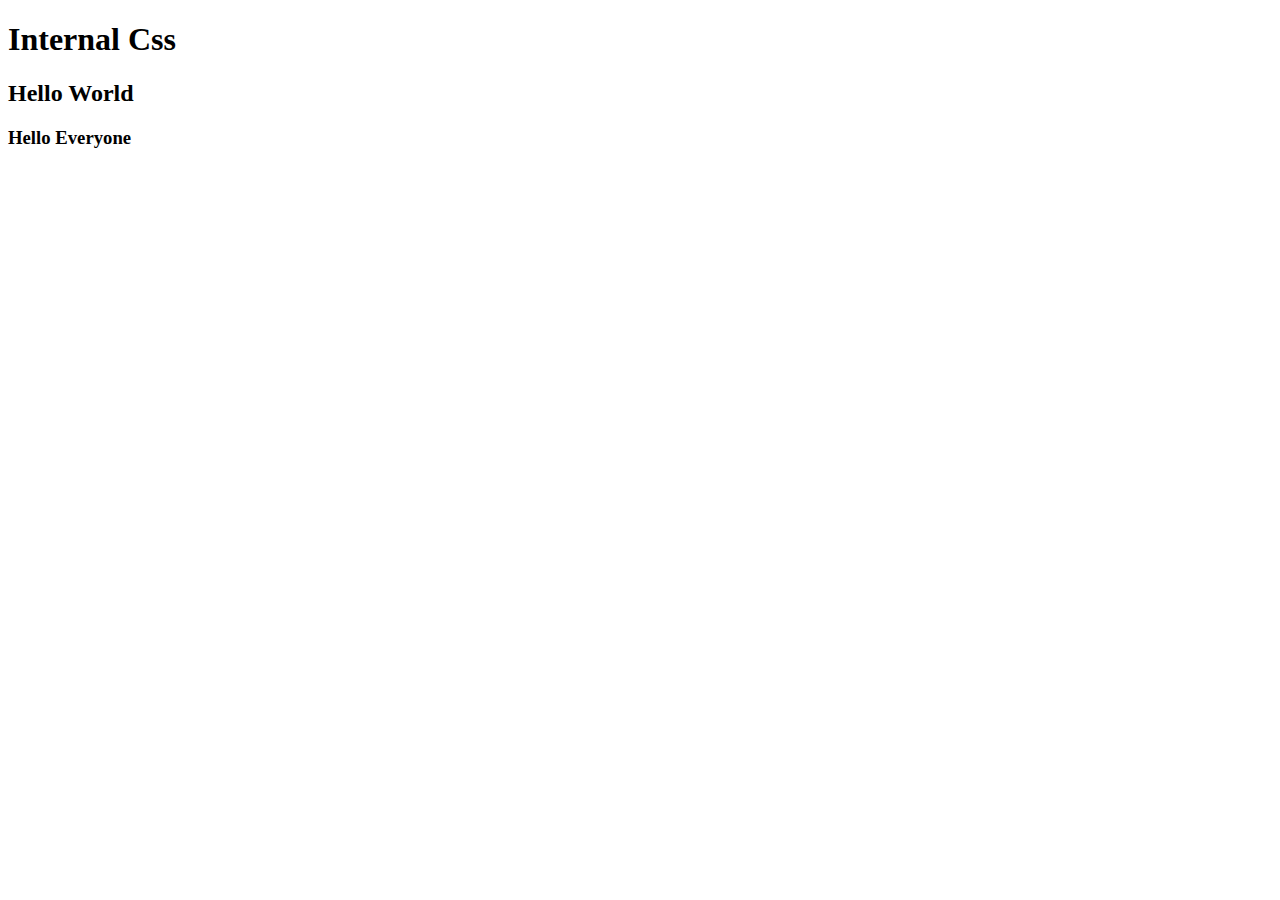
<file: class01/index.html>
<!DOCTYPE html>
<html lang="en">
<head>
    <meta charset="UTF-8">
    <meta name="viewport" content="width=device-width, initial-scale=1.0">
    <title>Document</title>
    <link rel="stylesheet" href="style.css">
    <!-- <style>
        h1{
            color: blue;
        }
    </style> -->
</head>
<body>
    <h1 class="heading">Internal Css</h1>
    <h2 class="heading">Hello World</h2>
    <h3>Hello Everyone</h3>

    <!-- <p id="para">Lorem ipsum <span>dolor sit amet </span>consectetur adipisicing elit. Perspiciatis eveniet nesciunt facilis consequuntur quam excepturi magni aspernatur provident est magnam sunt, libero error debitis qui reprehenderit repudiandae explicabo ipsum iste.</p> -->
    <!-- <ul>
        <li>unorder list</li>
    </ul> -->
</body>
</html>
</file>
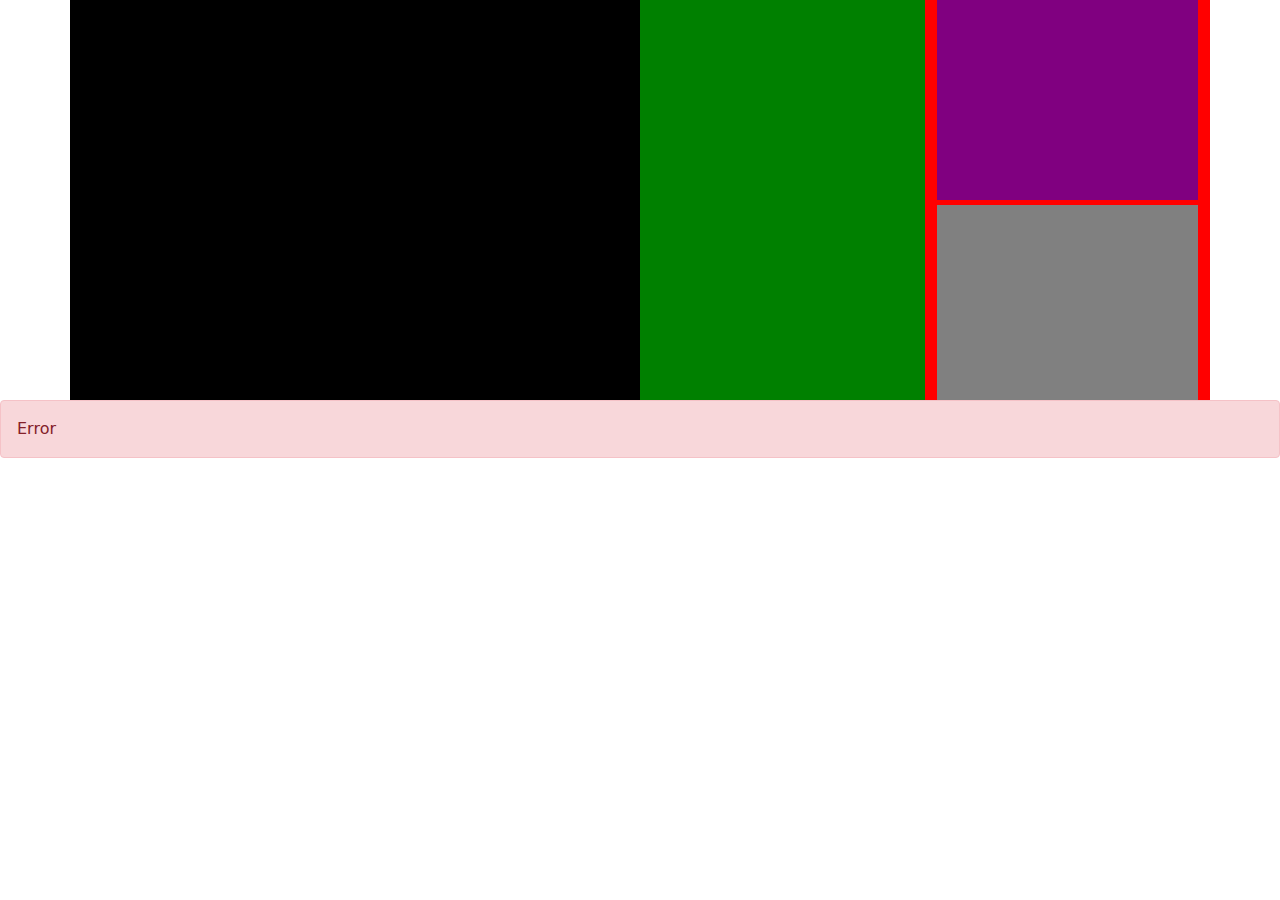
<file: class012/index.html>
<!DOCTYPE html>
<html lang="en">
<head>
    <meta charset="UTF-8">
    <meta name="viewport" content="width=device-width, initial-scale=1.0">
    <title>Document</title>
    <link rel="stylesheet" href="style.css">
    <link rel="stylesheet" href="bootstrp.css">
    <script src="https://cdn.jsdelivr.net/npm/@popperjs/core@2.9.2/dist/umd/popper.min.js" integrity="sha384-IQsoLXl5PILFhosVNubq5LC7Qb9DXgDA9i+tQ8Zj3iwWAwPtgFTxbJ8NT4GN1R8p" crossorigin="anonymous"></script>
<script src="https://cdn.jsdelivr.net/npm/bootstrap@5.0.2/dist/js/bootstrap.min.js" integrity="sha384-cVKIPhGWiC2Al4u+LWgxfKTRIcfu0JTxR+EQDz/bgldoEyl4H0zUF0QKbrJ0EcQF" crossorigin="anonymous"></script>
</head>
<body>
    <!-- <div class="container box">
    <div class="row box1">
        <div class="col-sm-12 col-md-6 col-lg-4 box2">

        </div>
        <div class="col-sm-12 col-md-6 col-lg-8 box3">

        </div>
        <div class="col-12 col-sm-12 col-md-6 col-lg-3 box4">

        </div>
        <div class="col-12 col-sm-12 col-md-6 col-lg-3 box5">

        </div>
        
    </div>
    </div> -->
<div class="container">
    <div class="row">
        <div class="col-lg-6 one">

        </div>

        <div class="col-lg-3 two">

        </div>

        <div class="col-lg-3 three">
        
                <div class="col four">

                </div>

                <div class="col  five">

                </div>
           
        </div>
    </div>

</div>

<div class="alert alert-danger" role="alert">
Error
  </div>
</body>
</html>
</file>
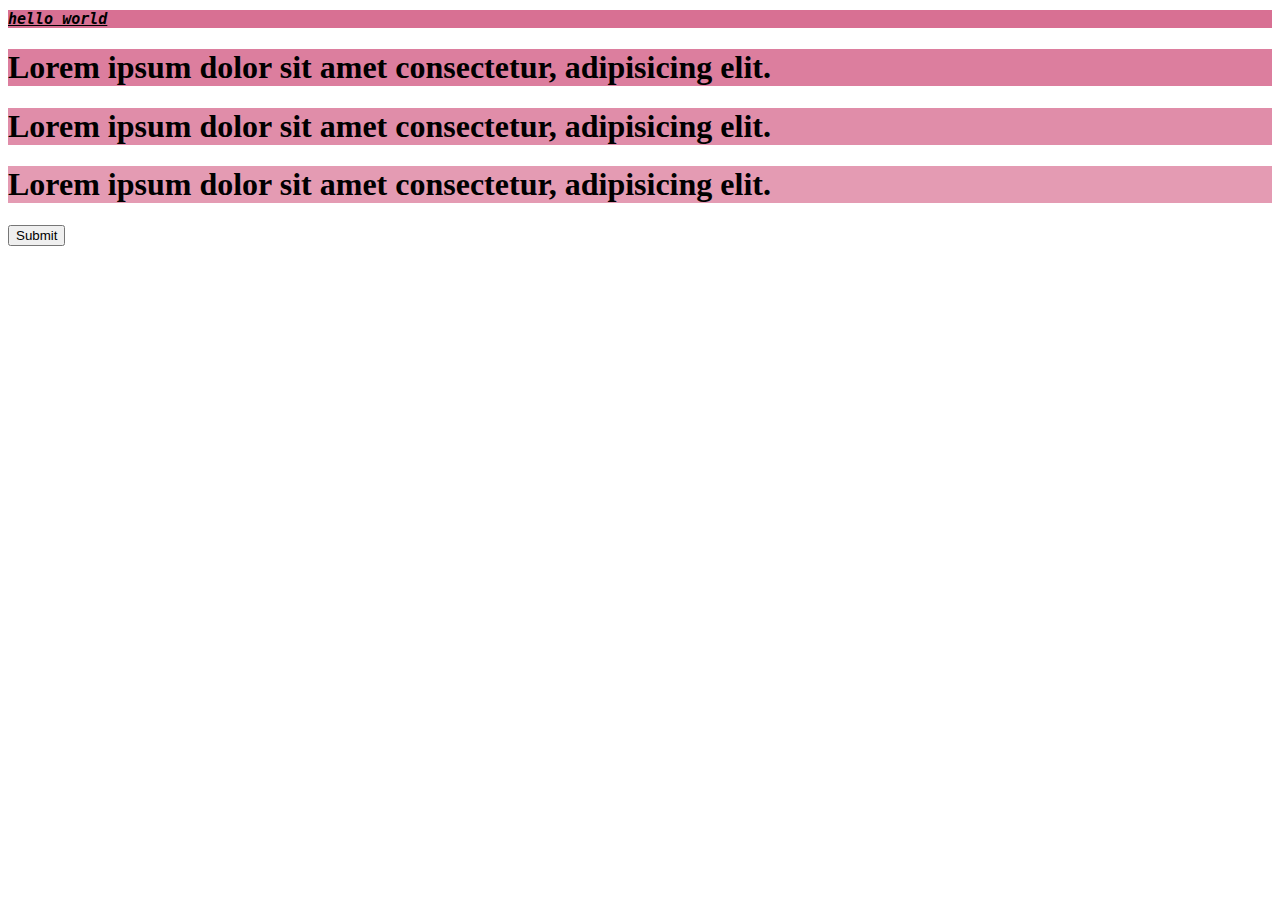
<file: class02/index.html>
<!DOCTYPE html>
<html lang="en">
<head>
    <meta charset="UTF-8">
    <meta name="viewport" content="width=device-width, initial-scale=1.0">
    <title>Document</title>
    <link rel="stylesheet" href="style.css">
</head>
<body>
    <h1 class="heading1">HELLO WORLD</h1>
    <h1 class="heading2">Lorem ipsum dolor sit amet consectetur, adipisicing elit.</h1>
    <h1 class="heading3">Lorem ipsum dolor sit amet consectetur, adipisicing elit.</h1>
    <h1 class="heading4">Lorem ipsum dolor sit amet consectetur, adipisicing elit.</h1>
    <button id="btn">Submit</button>
</body>
</html>
</file>
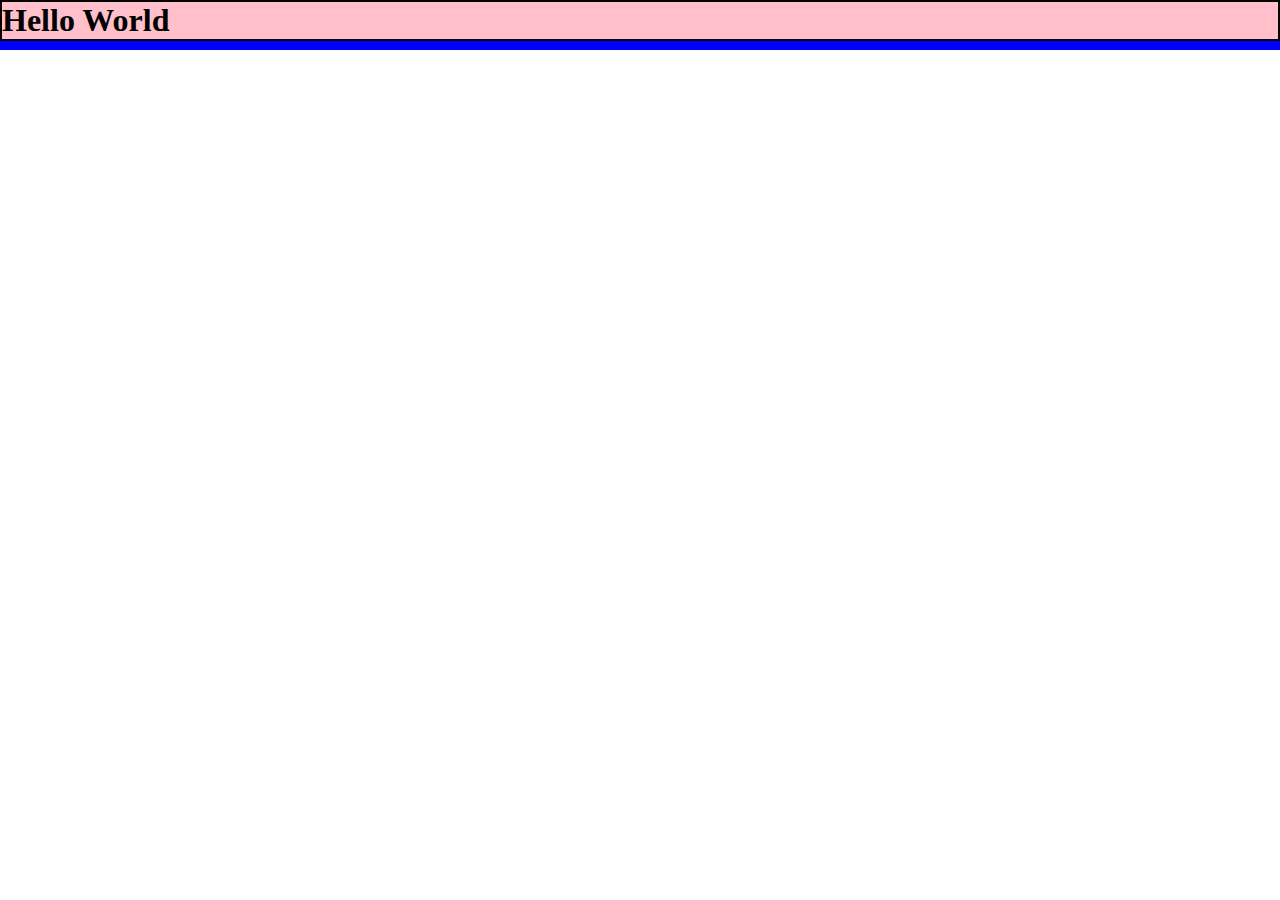
<file: class03/index.html>
<!DOCTYPE html>
<html lang="en">
<head>
    <meta charset="UTF-8">
    <meta name="viewport" content="width=device-width, initial-scale=1.0">
    <title>Document</title>
    <link rel="stylesheet" href="style.css">
    
</head>
<body>
    <!-- <img src="https://img-cdn.pixlr.com/image-generator/history/65bb506dcb310754719cf81f/ede935de-1138-4f66-8ed7-44bd16efc709/medium.webp" height="50px" width="50px" alt="">
    Lorem ipsum, dolor sit amet consectetur adipisicing elit. Minus commodi consequatur quis necessitatibus esse soluta perspiciatis aperiam neque optio aliquam! -->
    <!-- <p >
        Lorem ipsum, dolor sit amet consectetur adipisicing elit. Minus commodi consequatur quis necessitatibus esse soluta perspiciatis aperiam neque optio aliquam!
    </p>
    <h1>Oxygen</h1>
    <p class="heading">
        Lorem ipsum, dolor sit amet consectetur adipisicing elit. Minus commodi consequatur quis necessitatibus esse soluta perspiciatis aperiam neque optio aliquam!
    </p>
    <input type="text" placeholder="name">
    <button>Login</button> -->

    
    <div class="box">
        
        <h1 class="heading1">Hello World</h1>
    </div>
</body>
</html>
</file>
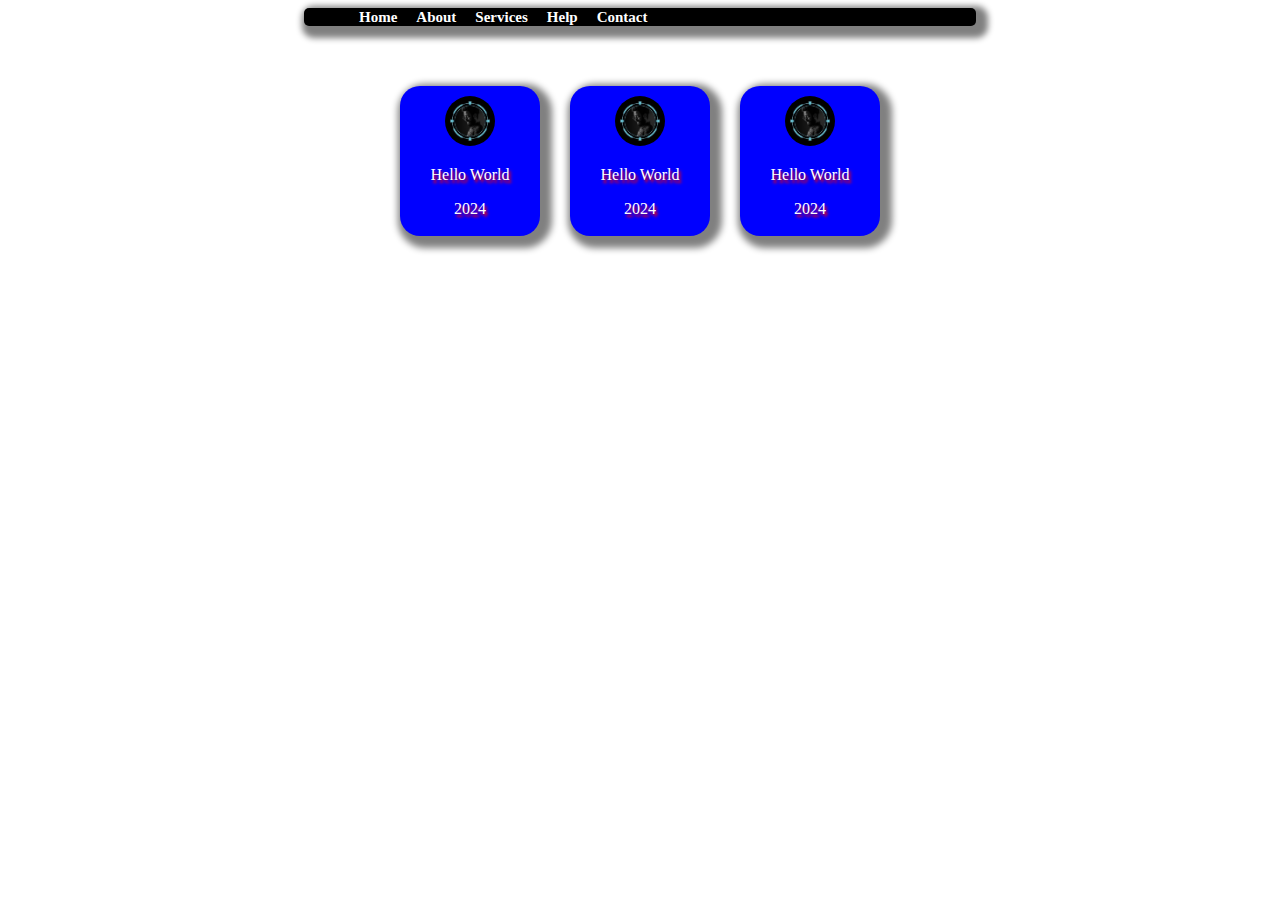
<file: class04/index.html>
<!DOCTYPE html>
<html lang="en">
<head>
    <meta charset="UTF-8">
    <meta name="viewport" content="width=device-width, initial-scale=1.0">
    <title>Document</title>
    <link rel="stylesheet" href="style.css">
</head>
<body>
    <!-- <p>
        Lorem ipsum dolor sit amet consectetur adipisicing elit. Deserunt sed explicabo minima adipisci blanditiis voluptas in molestias, magnam placeat minus sit illo a eum eaque non maxime incidunt aliquid aliquam consequuntur delectus porro quae nemo vero? Sit quas hic fuga molestias nostrum voluptatum cum sed dolorem vel, numquam ipsam nulla. Lorem ipsum dolor sit amet consectetur adipisicing elit. Explicabo, asperiores. Non ducimus eius sed nostrum maxime molestiae minus odit accusantium minima dolor? Dolores commodi quas est officia quos cupiditate dignissimos officiis quia magnam? Saepe eaque quasi soluta dolor minima labore. Quae explicabo autem quisquam cumque aliquam tempora deleniti voluptas repudiandae.
    </p> -->

    <!-- <div class="box">
        <h1>Hello World</h1>
    </div> -->
    <!-- <ul>
        <li>Home</li>
        <li class="about">About</li>
        <li>Services</li>
        <li>Contact US</li>
    </ul> -->
    <!-- <table>

        <tr>
            <td style="width: 25%;">
                <div>
                    <div><h1>Watch Aj News</h1></div>
                    <hr>
                    <div>2024</div>
                    <hr>
                    <div>Hello world</div>
                </div>
            </td>
            <td style="width: 50%;">
                <div>
                    <img style="height: 50px; width: 50px;" src="https://img-cdn.pixlr.com/image-generator/history/65bb506dcb310754719cf81f/ede935de-1138-4f66-8ed7-44bd16efc709/medium.webp" alt="">
                    <p>18-7-2024</p>
                </div>
            </td>
            <td style="width: 25%;">
                <div>
                    <div><h1>hsdjd</h1></div>
                    <hr>
                    <div>Hello</div>
                    <hr>
                    <div>hello 2024</div>
                </div>
            </td>
        </tr>
        
    </table> -->

    <div>
        <div class="header">
            <ul>
                <li>Home</li>
                <li>About</li>
                <li>Services</li>
                <li>Help</li>
                <li>Contact</li>
            </ul>
        </div>

        <div class="card-box">
            <div class="card">
                <div>
                    <img src="[data-uri]" alt="">
                </div>
                <p>Hello World</p>
                    <p>2024</p>
            </div>
    
            <div class="card">
                <div>
                    <img src="[data-uri]" alt="">
                </div>
                <p>Hello World</p>
                    <p>2024</p>
            </div>
    
            <div class="card">
                <div>
                    <img src="[data-uri]" alt="">
                </div>
                <p>Hello World</p>
                    <p>2024</p>
            </div>
        </div>
    </div>
</body>
</html>
</file>
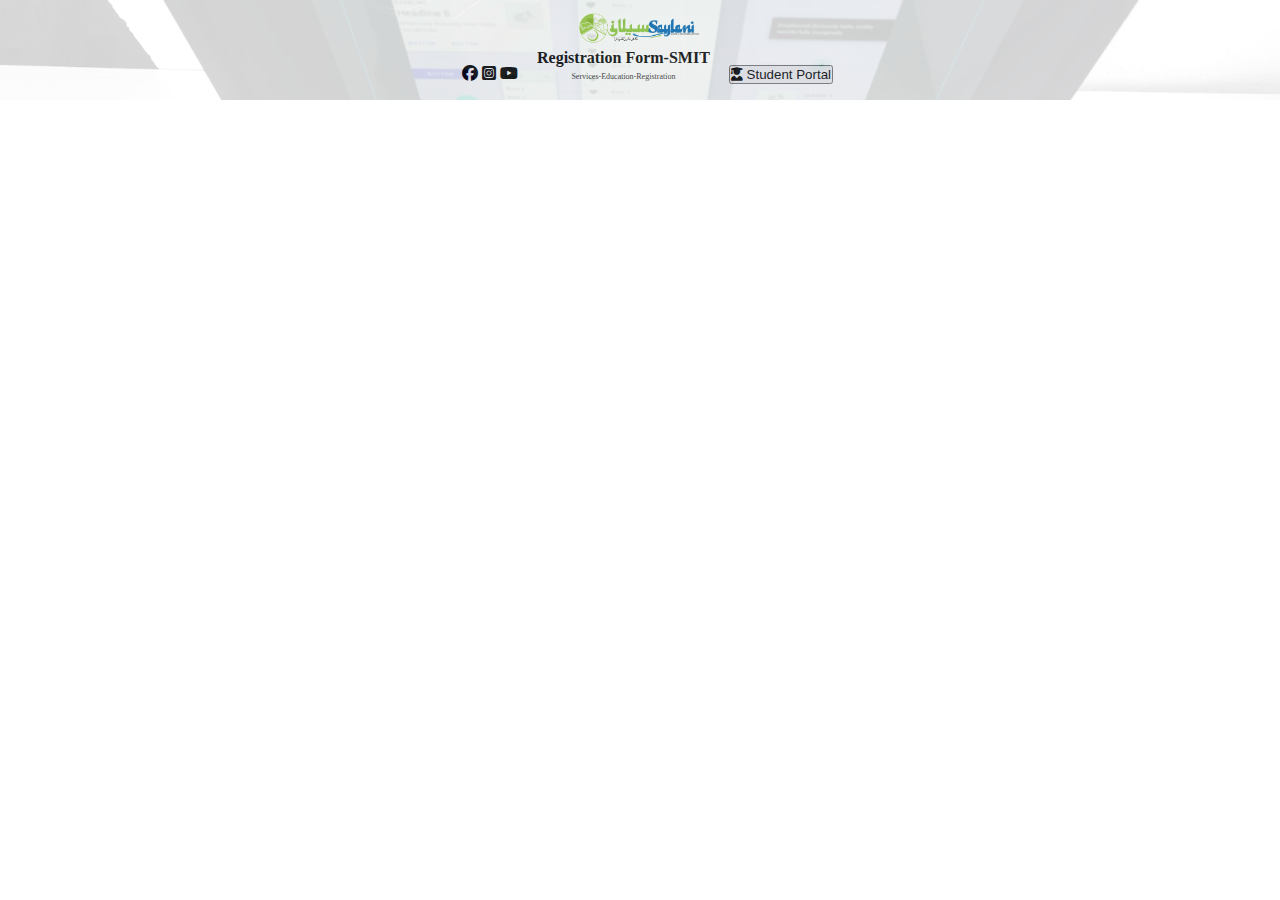
<file: class07/index.html>
<!DOCTYPE html>
<html lang="en">
<head>
    <meta charset="UTF-8">
    <meta name="viewport" content="width=device-width, initial-scale=1.0">
    <title>Document</title>
    <link rel="stylesheet" href="style.css">
    <link rel="stylesheet" href="https://cdnjs.cloudflare.com/ajax/libs/font-awesome/6.6.0/css/all.min.css">
</head>
<body>
    <div class="main-header">
    </div>

    <div class="main">
        <div class="logo">
            <img src="./logo.22bf709605809177256c.png" alt="">
        </div>
        <div class="text">
            <div class="icons">
                <i class="fa-brands fa-facebook"></i>
                <i class="fa-brands fa-square-instagram"></i>
                <i class="fa-brands fa-youtube"></i>
            </div>
            <div class="heading">
                <h1>Registration Form-SMIT</h1>
                <p>Services-Education-Registration</p>
            </div>
            <div class="btn">
                <button><i class="fa-solid fa-user-graduate"></i> Student Portal</button>
            </div>
        </div>
    </div>
</body>
</html>
</file>
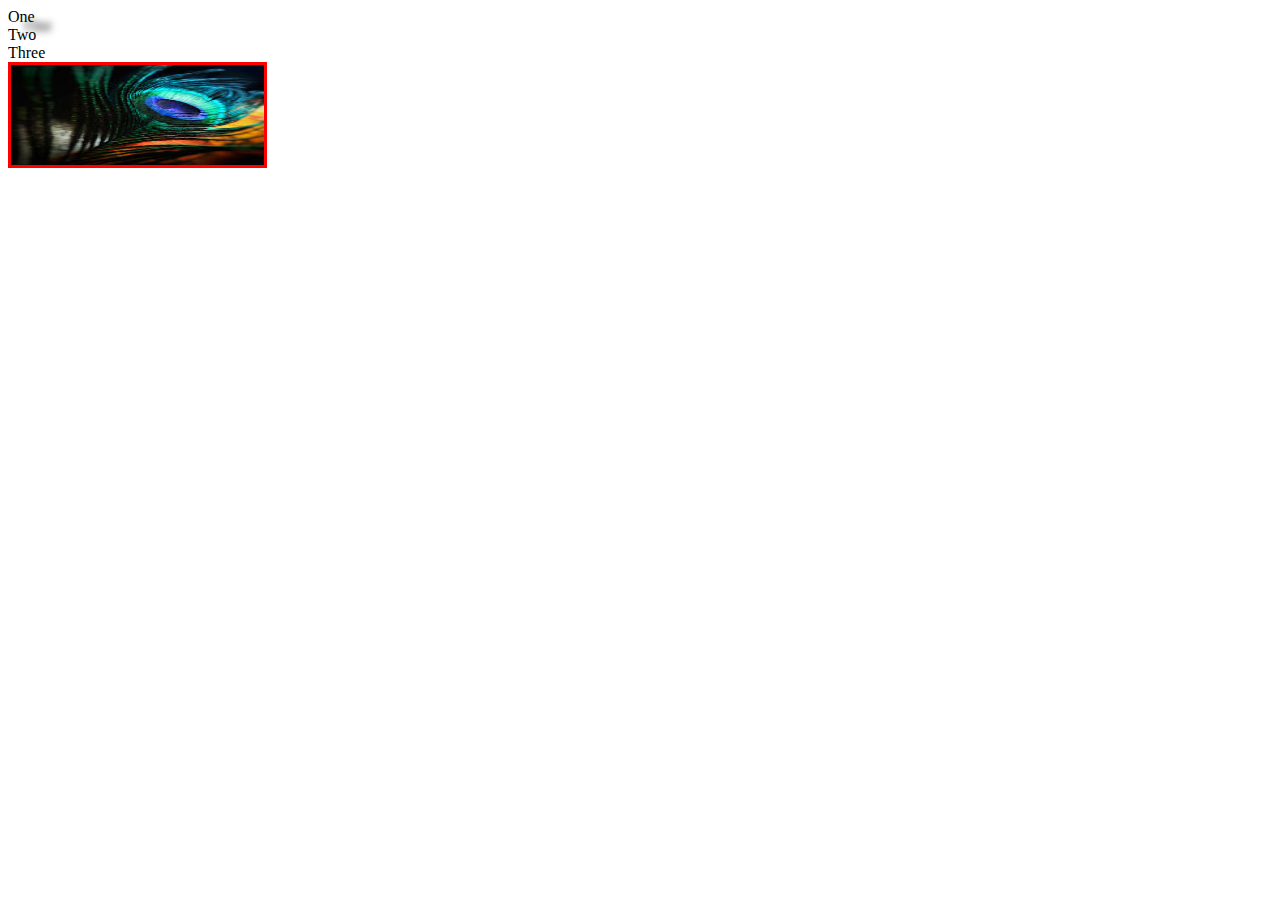
<file: class08/index.html>
<!DOCTYPE html>
<html lang="en">
<head>
    <meta charset="UTF-8">
    <meta name="viewport" content="width=device-width, initial-scale=1.0">
    <title>Document</title>
    <link rel="stylesheet" href="style.css">


</head>
<body>
 <div class="box">
    <div class="cards one">One</div>
    <div class="cards two">Two</div>
    <div class="cards three">Three</div>
 </div>

 <img src="[data-uri]" alt="">

</body>
</html>
</file>
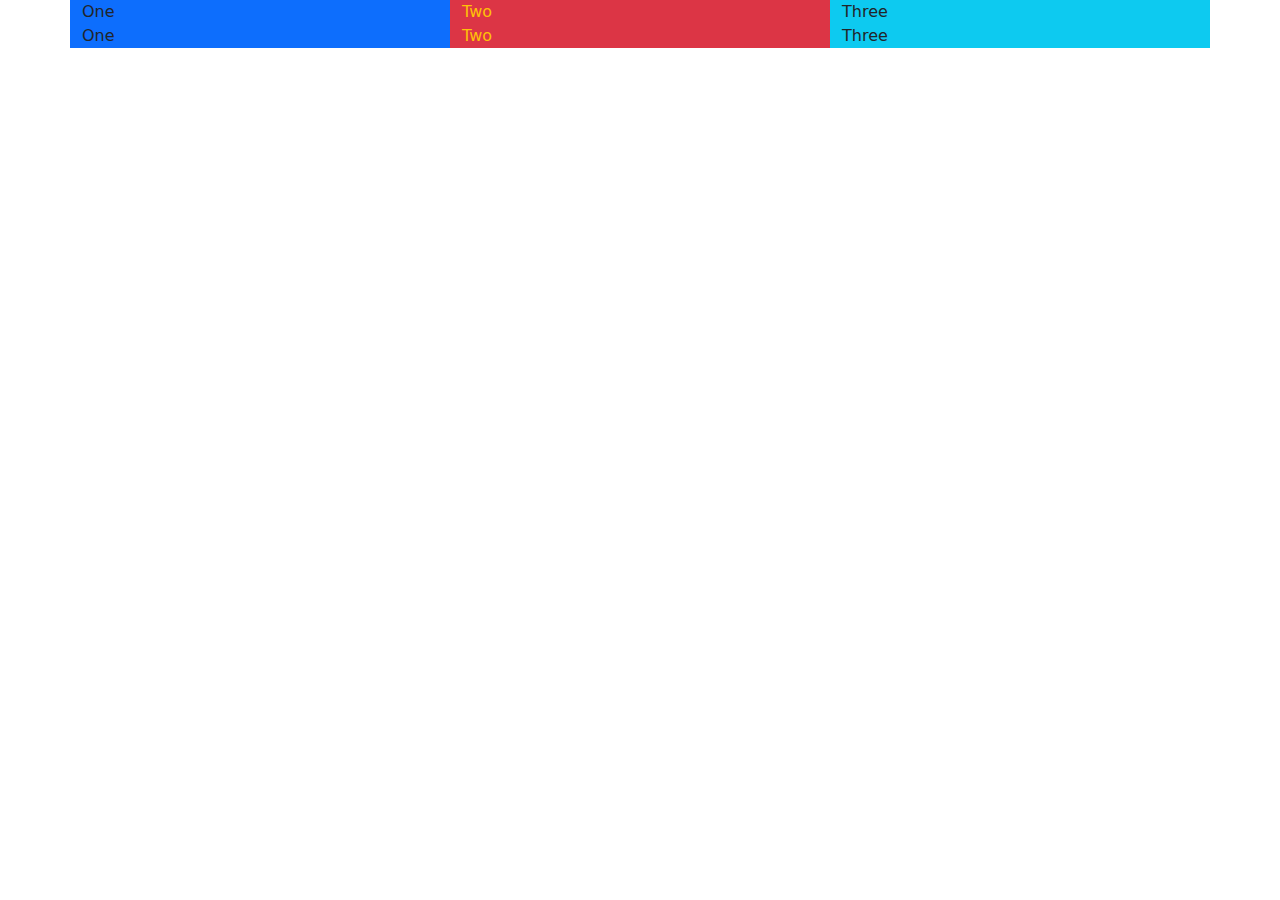
<file: class09/index.html>
<!DOCTYPE html>
<html lang="en">
<head>
    <meta charset="UTF-8">
    <meta name="viewport" content="width=device-width, initial-scale=1.0">
    <title>Document</title>
    <link rel="stylesheet" href="style.css">
   <link rel="stylesheet" href="bootstrap.css">
    <script src="https://cdn.jsdelivr.net/npm/@popperjs/core@2.9.2/dist/umd/popper.min.js" integrity="sha384-IQsoLXl5PILFhosVNubq5LC7Qb9DXgDA9i+tQ8Zj3iwWAwPtgFTxbJ8NT4GN1R8p" crossorigin="anonymous"></script>
<script src="https://cdn.jsdelivr.net/npm/bootstrap@5.0.2/dist/js/bootstrap.min.js" integrity="sha384-cVKIPhGWiC2Al4u+LWgxfKTRIcfu0JTxR+EQDz/bgldoEyl4H0zUF0QKbrJ0EcQF" crossorigin="anonymous"></script>
</head>
<body>
    <!-- <nav class="navbar navbar-expand-lg navbar-light bg-light">
        <div class="container-fluid">
          <a class="navbar-brand" href="#">Navbar</a>
          <button class="navbar-toggler" type="button" data-bs-toggle="collapse" data-bs-target="#navbarNav" aria-controls="navbarNav" aria-expanded="false" aria-label="Toggle navigation">
            <span class="navbar-toggler-icon"></span>
          </button>
          <div class="collapse navbar-collapse" id="navbarNav">
            <ul class="navbar-nav">
              <li class="nav-item">
                <a class="nav-link active" aria-current="page" href="#">Home</a>
              </li>
              <li class="nav-item">
                <a class="nav-link" href="#">Features</a>
              </li>
              <li class="nav-item">
                <a class="nav-link" href="#">Pricing</a>
              </li>
              <li class="nav-item">
                <a class="nav-link disabled" href="#" tabindex="-1" aria-disabled="true">Disabled</a>
              </li>
            </ul>
          </div>
        </div>
      </nav>

      <div class="row row-cols-1 row-cols-md-2 g-4">
        <div class="col">
          <div class="card">
            <img src="..." class="card-img-top" alt="...">
            <div class="card-body">
              <h5 class="card-title">Card title</h5>
              <p class="card-text">This is a longer card with supporting text below as a natural lead-in to additional content. This content is a little bit longer.</p>
            </div>
          </div>
        </div>
        <div class="col">
          <div class="card">
            <img src="..." class="card-img-top" alt="...">
            <div class="card-body">
              <h5 class="card-title">Card title</h5>
              <p class="card-text">This is a longer card with supporting text below as a natural lead-in to additional content. This content is a little bit longer.</p>
            </div>
          </div>
        </div>
        <div class="col">
          <div class="card">
            <img src="..." class="card-img-top" alt="...">
            <div class="card-body">
              <h5 class="card-title">Card title</h5>
              <p class="card-text">This is a longer card with supporting text below as a natural lead-in to additional content.</p>
            </div>
          </div>
        </div>
        <div class="col">
          <div class="card">
            <img src="..." class="card-img-top" alt="...">
            <div class="card-body">
              <h5 class="card-title">Card title</h5>
              <p class="card-text">This is a longer card with supporting text below as a natural lead-in to additional content. This content is a little bit longer.</p>
            </div>
          </div>
        </div>
      </div> -->
      <div class="container ">
<div class="row">
    <div class="col bg-primary">
        One
    </div>
    <div class="col bg-danger text-warning">
        Two
    </div>
    <div class="col bg-info">
        Three
    </div>
</div>

<div class="row">
    <div class="col bg-primary">
        One
    </div>
    <div class="col bg-danger text-warning">
        Two
    </div>
    <div class="col bg-info">
        Three
    </div>
</div>
      </div>
</body>
</html>
</file>
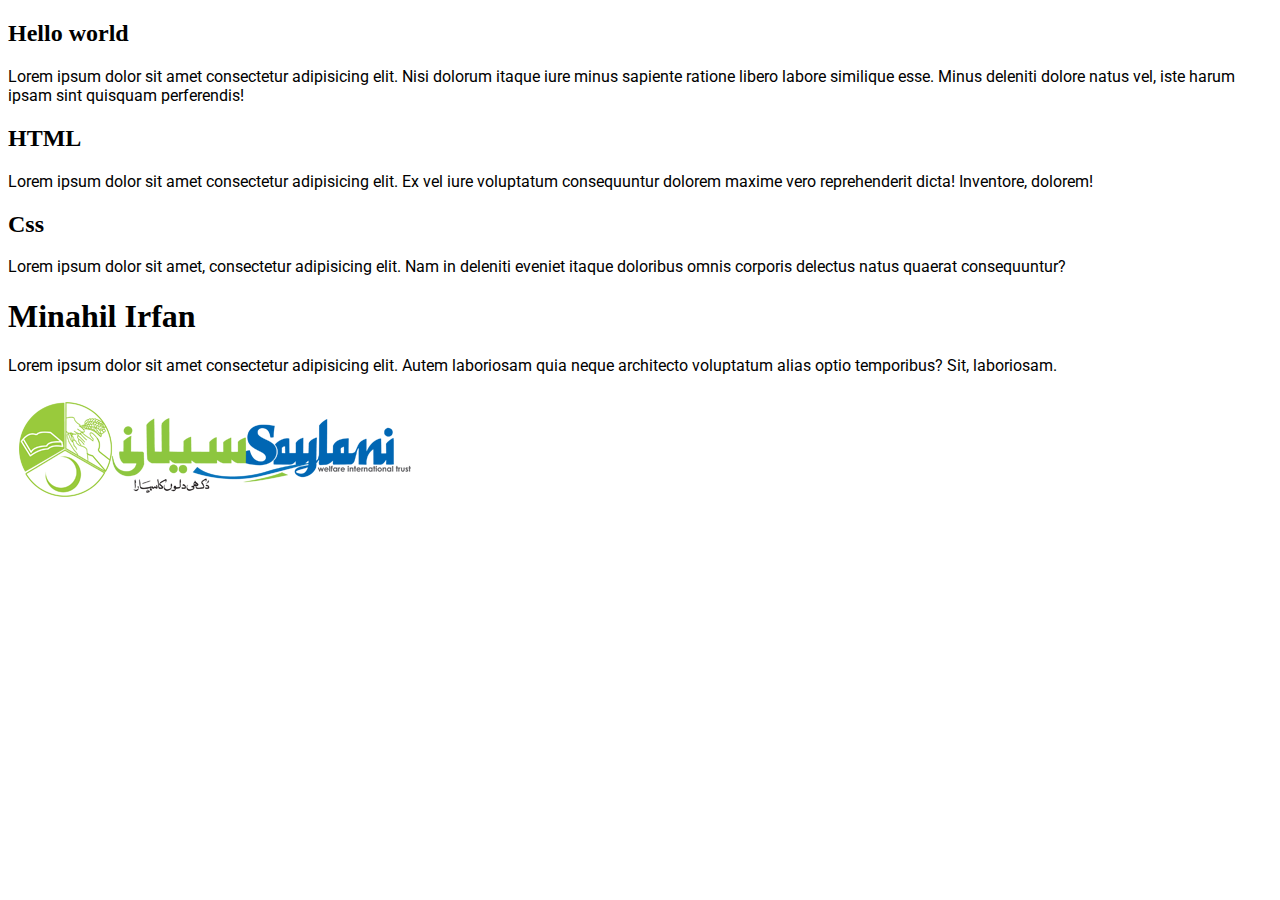
<file: class11/index.html>
<!DOCTYPE html>
<html lang="en">
<head>
    <meta charset="UTF-8">
    <meta name="viewport" content="width=device-width, initial-scale=1.0">
    <title>Document</title>
    <link rel="stylesheet" href="style.css">
    <link rel="stylesheet" href="https://cdnjs.cloudflare.com/ajax/libs/font-awesome/6.6.0/css/all.min.css">
</head>
<body>
    <h2>Hello world</h2>
    <p>Lorem ipsum dolor sit amet consectetur adipisicing elit. Nisi dolorum itaque iure minus sapiente ratione libero labore similique esse. Minus deleniti dolore natus vel, iste harum ipsam sint quisquam perferendis!</p>
    <h2>HTML</h2>
    <p>Lorem ipsum dolor sit amet consectetur adipisicing elit. Ex vel iure voluptatum consequuntur dolorem maxime vero reprehenderit dicta! Inventore, dolorem!</p>
    <h2>Css</h2>
    <p>Lorem ipsum dolor sit amet, consectetur adipisicing elit. Nam in deleniti eveniet itaque doloribus omnis corporis delectus natus quaerat consequuntur?</p> 
     <h1><span class="min">Minahil</span> Irfan</h1>

    <!-- <div class="navigation">

        <div class="logo">🙂Minahil</div>

        <div class="list">
            <ul>
                <li>Home</li>
                <li>About</li>
                <li>Contact</li>
            </ul>
        </div>

        <div class="btns">
            <i class="fa-solid fa-basketball"></i>
            <i class="fa-brands fa-linkedin-in"></i>
            <i class="fa-brands fa-github"></i>
        </div> 

        <div class="bar">
            <i class="fa-solid fa-bars"></i>
        </div>
    </div> -->

    <!-- <div class="circle">
        <img src="https://png.pngtree.com/png-vector/20191110/ourmid/pngtree-avatar-icon-profile-icon-member-login-vector-isolated-png-image_1978396.jpg" alt="">
    </div> -->
  <p>Lorem ipsum dolor sit amet consectetur adipisicing elit. Autem laboriosam quia neque architecto voluptatum alias optio temporibus? Sit, laboriosam.</p>
  <svg width="419" height="114" viewBox="0 0 419 114" fill="none" xmlns="http://www.w3.org/2000/svg" xmlns:xlink="http://www.w3.org/1999/xlink">
    <rect width="419" height="114" fill="url(#pattern0_2_8)"/>
    <defs>
    <pattern id="pattern0_2_8" patternContentUnits="objectBoundingBox" width="1" height="1">
    <use xlink:href="#image0_2_8" transform="scale(0.00238663 0.00877193)"/>
    </pattern>
    <image id="image0_2_8" width="419" height="114" xlink:href="[data-uri]"/>
    </defs>
    </svg>
    
</body>
</html>
</file>
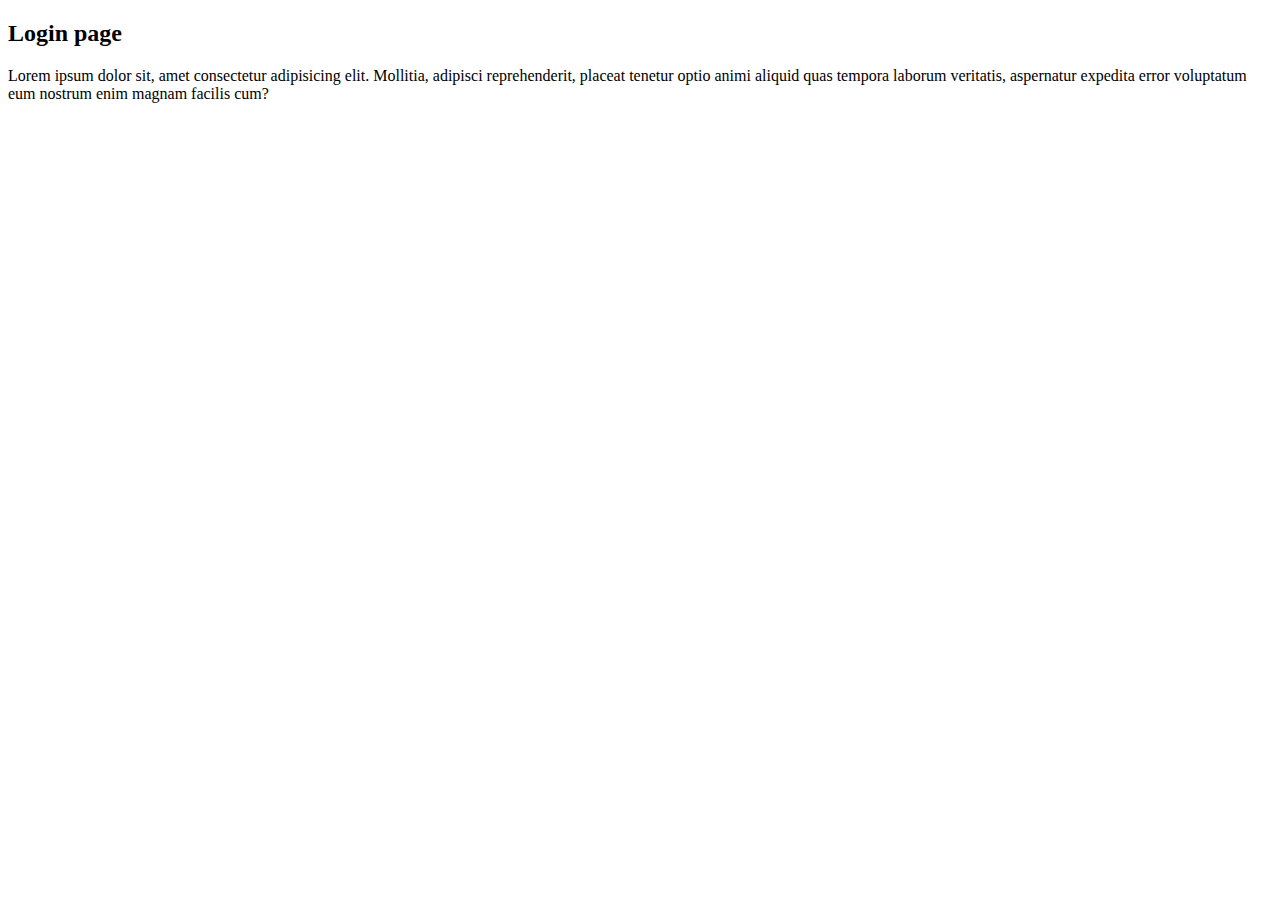
<file: class01/login.html>
<!DOCTYPE html>
<html lang="en">
<head>
    <meta charset="UTF-8">
    <meta name="viewport" content="width=device-width, initial-scale=1.0">
    <title>Document</title>
</head>
<body>
    <h2>Login page</h2>
    <p>Lorem ipsum dolor sit, amet consectetur adipisicing elit. Mollitia, adipisci reprehenderit, placeat tenetur optio animi aliquid quas tempora laborum veritatis, aspernatur expedita error voluptatum eum nostrum enim magnam facilis cum?</p>
</body>
</html>
</file>
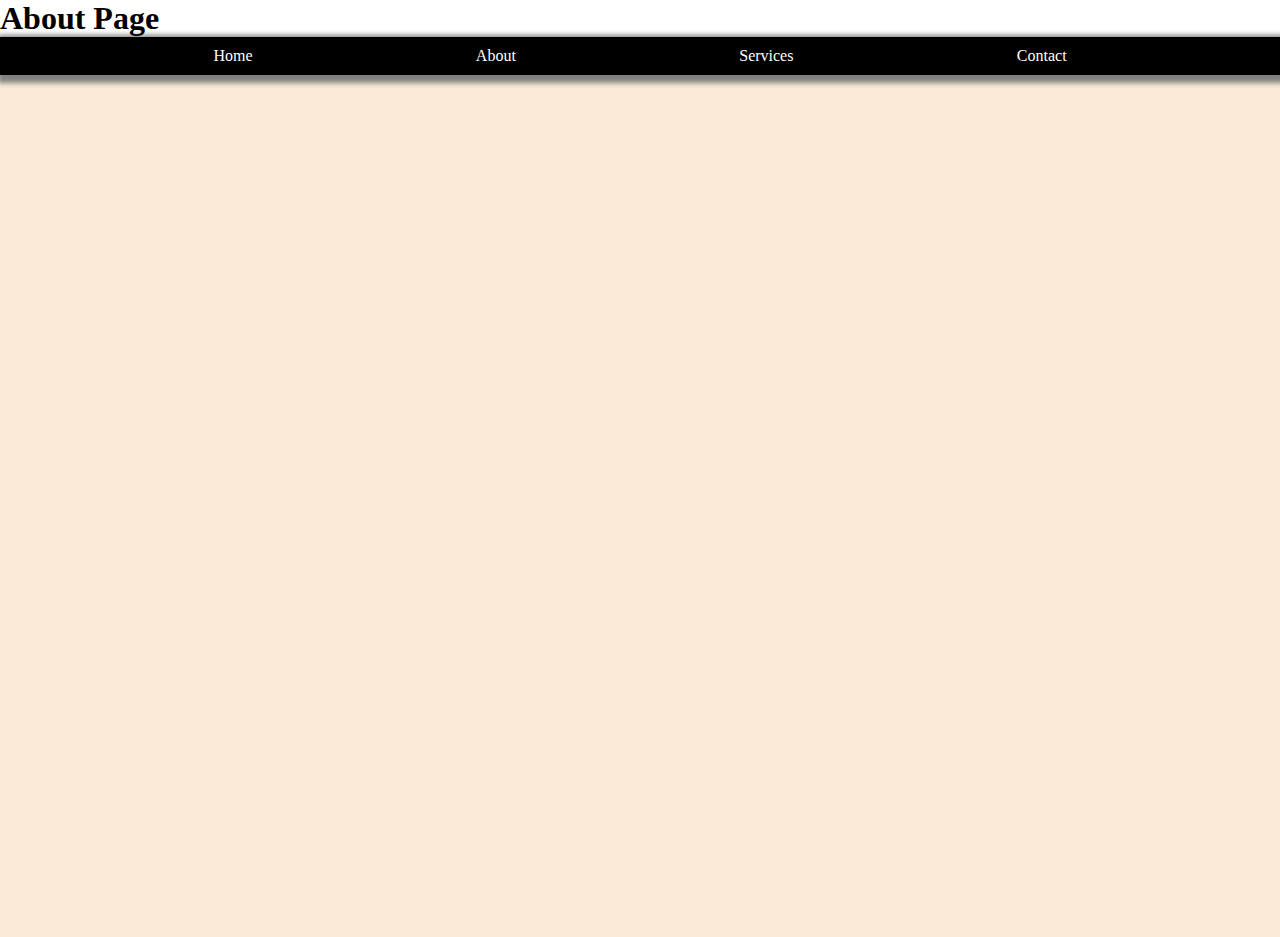
<file: class10/about.html>
<!DOCTYPE html>
<html lang="en">
<head>
    <meta charset="UTF-8">
    <meta name="viewport" content="width=device-width, initial-scale=1.0">
    <title>Document</title>
    <link rel="stylesheet" href="style.css">
</head>
<body>
    <h1>About Page</h1>
    <div class="main">

        <div class="header">
            <ul class="list">
                <li><a href="">Home</a></li>
                <li><a href="about.html" target="_blank">About</a></li>
                <li><a href="">Services</a></li>
                <li><a href="">Contact</a></li>
            </ul>
        </div>

    </div>
</body>
</html>
</file>
<file: class01/style.css>
/* *{
    background-color: purple;
} */
/* body{
    background-color: aqua;
} */

/* .heading{
    color: blue;
    font-size: 50px;
} */

/* #para{
    background-color: pink;
}
span{
    background-color: blue;
} */

/* h1, h2, p{
    color: rebeccapurple;
} */

/* ul>li{
    color: orangered;
} */

/* h1+h2{
    color: red;
} */
</file>
<file: class012/style.css>
/* 
.box1{
height: 400px;
background-color: red;
}
.box2{
    height: 200px;
    background-color: aqua ;
}
.box3{
    height: 200px;
    background-color: purple;
}
.box4{
    height: 200px;
    background-color: rgb(155, 73, 87);
}
.box5{
    height: 200px;
    background-color: blue;
} */
.one{
    background-color: black;
    height: 400px;
}
.two{
    background-color: green;
    height: 400px;
}
.three{
    background-color: red;
    height: 400px;
}
.four{
    background-color: purple;
    height: 200px;
    margin-bottom: 5px;
}
.five{
    background-color: gray;
    height: 200px;
}
</file>
<file: class02/style.css>
.heading1{
    background-color: rgb(216, 112, 147);
    font-family: monospace;
    font-weight: bolder;
    font-style: italic;
    text-transform: lowercase;
   text-decoration: underline;
    font-size: 15px;
}
.heading2{
    background-color: rgba(216, 112, 147, 0.9);
}
.heading3{
    background-color: rgba(216, 112, 147, 0.8);
}
.heading4{
    background-color: rgba(216, 112, 147, 0.7);
}
</file>
<file: class03/style.css>
@import url('https://fonts.googleapis.com/css2?family=Roboto:ital,wght@0,500;0,700;0,900;1,400;1,500;1,700;1,900&display=swap');
*{
    margin: 0;
    padding: 0;
}
.heading{
  /* line-height: 15PX; */
  /* letter-spacing: 20px; */
  /* word-spacing: 10px; */
  /* text-align: justify; */
  
}
/* img{
    vertical-align: text-bottom;
} */
/* .heading::first-letter{
    font-size: 50px;
    color: blue;
} */
/* h1{
    text-shadow: 2px 2px 2px #ff0000;
}
button{
    background-color: black;
    color: white;
}
button:hover{
    background-color: blue;
}
button:active{
    background-color: #ff0000;
} */
/* input:focus{
 background-color: blue;
}
p.heading{
    background-color: purple;
    font-family: 'Roboto';
} */
/* @font-face {
    font-family: "Roboto";
    src: url(/css/fonts/Roboto-BoldItalic.ttf);
} */

/* .heading1{
background-color: aquamarine;
height: 100vh;  
width: 100%;
} */
.box{
    min-height: 50px;
    max-height: 400px;
    overflow-x: scroll;
    background-color: blue;
}
h1{
    border: 2px solid black;
    background-color: pink;
   
    /* padding: 50px;
    margin: auto; */
    /* margin: 20px auto; */
}
</file>
<file: class04/style.css>
/* p{
    height: 150px;
    background-color: blue;
    width: 50%;
    color: red;
    overflow: scroll;
} */

/* 
.box{
    background-color: aqua;
    height: 200px;
    width: 50%;
    margin: 0px auto;
    border: 5px solid purple;
}
.box>h1{
   padding-top: 50px;
    background-color: aquamarine;
}
ul{
    width: 50%;
    background-color: aqua;
    margin: 0px auto;
    box-shadow: 5px 5px 10px 5px black;
}
ul>li{
    display: inline-block;
    margin-left: 30px;
} */
/* .about{
    visibility: hidden;
} */


ul{
width: 50%;
color: white;
background-color: black;
box-shadow: 5px 5px 6px 7px gray;
/* border-radius: 5px 10px 5px 20px; */
border-radius: 5px;
margin: auto;
}
ul>li{
    margin-left: 15px;
    font-size: 15px;
    font-weight: 900;
    display: inline-block;
}
.header>ul>li:hover{
color: blue;
}
img{
    height: 50px;
    width: 50px;
    border-radius: 50%;
}
.card{
    margin-top: 60px;
    background-color: blue;
    height: 130px;
    width: 120px;
    padding: 10px;
    border-radius: 20px;
    box-shadow: 5px 5px 7px 7px gray;
    text-align: center;
}
p{
    color: white;
    text-shadow: 2px 3px 3px red;
}
.card-box{
    text-align: center;
    display: flex;
    flex-wrap: wrap;
    justify-content: center;
    gap: 30PX;
}
</file>
<file: class07/style.css>
*{
    margin: 0%;
    padding: 0%;
}
.main-header{
    background-image: url('./hCdCWR.jpeg');
    background-repeat: no-repeat;
    background-size: cover;
    background-position-x: 50%;
    background-position-y: 0;
    height: 100px;
    width: 100%;
    opacity: 0.2;
    position: absolute;
}
.logo>img{
    height: 35px;
}
.text>div{
    display: inline-block;
    margin-left: 15px;
}
.main{
    text-align: center;
    padding-top: 10px;
}
h1{
    font-size: 16px;
}
p{
    font-size: 8px;
    margin-top: 5px;
    color: rgb(50, 47, 47);
}
</file>
<file: class08/style.css>
/* .box{
    display: flex;
    flex-wrap: wrap;
    gap: 30px;
    justify-content: end;
 justify-content: center;
}
.cards{
    align-content: center;    
    background-color: palevioletred;
    height: 200px;
    width: 200px;

} */

img{
    height: 300px;
    width: 50%;
}

.one{
    text-shadow: 17px 9px 7px rgba(0,0,0,0.91);
}
@media only screen and ( min-width: 400px){
    img{
            height: 100px;
            width: 20%;
            border: 3px solid red;
    }
}
</file>
<file: class09/style.css>
.box{
    background-color: black;
    height: 100vh;
    width: 100%;
}
</file>
<file: class11/style.css>
@import url('https://fonts.googleapis.com/css2?family=Roboto:ital,wght@0,100;0,300;0,400;0,500;0,700;0,900;1,100;1,300;1,400;1,500;1,700;1,900&display=swap');
/* :root{
    --pink-Color: pink;
    --h2-color: yellow;
    --bg-blue: blue;   
}
h2{
    color: var(--h2-color);
}
p{
    color: var(--pink-Color);
}

.min{
    border-bottom: 2px solid yellow;
} */
/* *{
    padding: 0%;
    margin: 0%;
    background-color: rgb(78, 69, 69);
} */
:root{
    --Robot-font: "Roboto";
}
p{
  font-family: var(--Robot-font);
}
.navigation{
    display: flex;
    justify-content: space-between;
    padding: 10px;
}
.list>ul{
    display: flex;
    gap: 40px; 
    
    
}
.list>ul>li{
    list-style: none;
    /* margin-left: 20px; */
}
.btns{
    display: flex;
    gap: 20px;
}
.btns>button>i{
    border: none;
    background-color: transparent;
}
/* .fa-basketball{
    color: blue;
} */
.circle{
    height: 150px;
    width: 200px;
    background-color: gray;
    border-radius: 60%;
    text-align: center;
}
img{
    height: 150px;
    width: 150px;
}
.bar{
    display: none;
}
/* @media only screen and (max-width: 512px){
    .list{
        display: none;
    }
    .btns{
        display: none;
    }
    .bar{
        display: block;
    }
} */
</file>
<file: class10/style.css>
@import url('https://fonts.googleapis.com/css2?family=Roboto:ital,wght@0,100;0,300;0,400;0,500;0,700;0,900;1,100;1,300;1,400;1,500;1,700;1,900&display=swap');
*{
    padding: 0px;
    margin: 0%;
}
.main{
    background-color: antiquewhite;
    height: 100vh;
    width: 100%;
}
.header{
    background-color: black;
    box-shadow: 3px 3px 5px 5px gray;
}
.list{
    display: flex;
    justify-content: space-evenly;
}
.list>li{
    list-style: none;
    padding: 10px;
}
li>a{
    text-decoration: none;
    color: white;
    
}
.banner{
    background-image: url('[data-uri]');
    height: 300px;
    background-repeat: no-repeat;
    background-size: cover;
    background-position: center;
    align-content: center;
    display: flex;
}
.text-box{
    padding: 30px;

}
.text-box>h1{
    color: white;
    font-weight: bold;
    font-size: 30px;
}
.text-box>p{
    font-size: 15px;
    color: rgb(67, 66, 66);
}
.btn{
    background-color: blue;
    border: 2px solid blue;
    border-radius: 30px;
    padding: 5px 20px;
    margin-top: 10px;
    color: white;
}
.btn:hover{
    background-color: black;
    border: 2px solid black;
    transition: background-color 2s, border 2s;
}
/* .box{
    height: 100px;
    width: 200px;
    background-color: palevioletred;
}
.box:hover{
    height: 200px;
    width: 300px;
    background-color: purple;
    transition: height 2s, width 2s, background-color 2s;
} */
</file>
<file: class012/bootstrp.css>
@charset "UTF-8"; /*!
 * Bootstrap v5.0.2 (https://getbootstrap.com/)
 * Copyright 2011-2021 The Bootstrap Authors
 * Copyright 2011-2021 Twitter, Inc.
 * Licensed under MIT (https://github.com/twbs/bootstrap/blob/main/LICENSE)
 */
:root {
  --bs-blue: #0d6efd;
  --bs-indigo: #6610f2;
  --bs-purple: #6f42c1;
  --bs-pink: #d63384;
  --bs-red: #dc3545;
  --bs-orange: #fd7e14;
  --bs-yellow: #ffc107;
  --bs-green: #198754;
  --bs-teal: #20c997;
  --bs-cyan: #0dcaf0;
  --bs-white: #fff;
  --bs-gray: #6c757d;
  --bs-gray-dark: #343a40;
  --bs-primary: #0d6efd;
  --bs-secondary: #6c757d;
  --bs-success: #198754;
  --bs-info: #0dcaf0;
  --bs-warning: #ffc107;
  --bs-danger: #dc3545;
  --bs-light: #f8f9fa;
  --bs-dark: #212529;
  --bs-font-sans-serif: system-ui, -apple-system, "Segoe UI", Roboto,
    "Helvetica Neue", Arial, "Noto Sans", "Liberation Sans", sans-serif,
    "Apple Color Emoji", "Segoe UI Emoji", "Segoe UI Symbol", "Noto Color Emoji";
  --bs-font-monospace: SFMono-Regular, Menlo, Monaco, Consolas,
    "Liberation Mono", "Courier New", monospace;
  --bs-gradient: linear-gradient(
    180deg,
    rgba(255, 255, 255, 0.15),
    rgba(255, 255, 255, 0)
  );
}
*,
::after,
::before {
  box-sizing: border-box;
}
@media (prefers-reduced-motion: no-preference) {
  :root {
    scroll-behavior: smooth;
  }
}
body {
  margin: 0;
  font-family: var(--bs-font-sans-serif);
  font-size: 1rem;
  font-weight: 400;
  line-height: 1.5;
  color: #212529;
  background-color: #fff;
  -webkit-text-size-adjust: 100%;
  -webkit-tap-highlight-color: transparent;
}
hr {
  margin: 1rem 0;
  color: inherit;
  background-color: currentColor;
  border: 0;
  opacity: 0.25;
}
hr:not([size]) {
  height: 1px;
}
.h1,
.h2,
.h3,
.h4,
.h5,
.h6,
h1,
h2,
h3,
h4,
h5,
h6 {
  margin-top: 0;
  margin-bottom: 0.5rem;
  font-weight: 500;
  line-height: 1.2;
}
.h1,
h1 {
  font-size: calc(1.375rem + 1.5vw);
}
@media (min-width: 1200px) {
  .h1,
  h1 {
    font-size: 2.5rem;
  }
}
.h2,
h2 {
  font-size: calc(1.325rem + 0.9vw);
}
@media (min-width: 1200px) {
  .h2,
  h2 {
    font-size: 2rem;
  }
}
.h3,
h3 {
  font-size: calc(1.3rem + 0.6vw);
}
@media (min-width: 1200px) {
  .h3,
  h3 {
    font-size: 1.75rem;
  }
}
.h4,
h4 {
  font-size: calc(1.275rem + 0.3vw);
}
@media (min-width: 1200px) {
  .h4,
  h4 {
    font-size: 1.5rem;
  }
}
.h5,
h5 {
  font-size: 1.25rem;
}
.h6,
h6 {
  font-size: 1rem;
}
p {
  margin-top: 0;
  margin-bottom: 1rem;
}
abbr[data-bs-original-title],
abbr[title] {
  -webkit-text-decoration: underline dotted;
  text-decoration: underline dotted;
  cursor: help;
  -webkit-text-decoration-skip-ink: none;
  text-decoration-skip-ink: none;
}
address {
  margin-bottom: 1rem;
  font-style: normal;
  line-height: inherit;
}
ol,
ul {
  padding-left: 2rem;
}
dl,
ol,
ul {
  margin-top: 0;
  margin-bottom: 1rem;
}
ol ol,
ol ul,
ul ol,
ul ul {
  margin-bottom: 0;
}
dt {
  font-weight: 700;
}
dd {
  margin-bottom: 0.5rem;
  margin-left: 0;
}
blockquote {
  margin: 0 0 1rem;
}
b,
strong {
  font-weight: bolder;
}
.small,
small {
  font-size: 0.875em;
}
.mark,
mark {
  padding: 0.2em;
  background-color: #fcf8e3;
}
sub,
sup {
  position: relative;
  font-size: 0.75em;
  line-height: 0;
  vertical-align: baseline;
}
sub {
  bottom: -0.25em;
}
sup {
  top: -0.5em;
}
a {
  color: #0d6efd;
  text-decoration: underline;
}
a:hover {
  color: #0a58ca;
}
a:not([href]):not([class]),
a:not([href]):not([class]):hover {
  color: inherit;
  text-decoration: none;
}
code,
kbd,
pre,
samp {
  font-family: var(--bs-font-monospace);
  font-size: 1em;
  direction: ltr;
  unicode-bidi: bidi-override;
}
pre {
  display: block;
  margin-top: 0;
  margin-bottom: 1rem;
  overflow: auto;
  font-size: 0.875em;
}
pre code {
  font-size: inherit;
  color: inherit;
  word-break: normal;
}
code {
  font-size: 0.875em;
  color: #d63384;
  word-wrap: break-word;
}
a > code {
  color: inherit;
}
kbd {
  padding: 0.2rem 0.4rem;
  font-size: 0.875em;
  color: #fff;
  background-color: #212529;
  border-radius: 0.2rem;
}
kbd kbd {
  padding: 0;
  font-size: 1em;
  font-weight: 700;
}
figure {
  margin: 0 0 1rem;
}
img,
svg {
  vertical-align: middle;
}
table {
  caption-side: bottom;
  border-collapse: collapse;
}
caption {
  padding-top: 0.5rem;
  padding-bottom: 0.5rem;
  color: #6c757d;
  text-align: left;
}
th {
  text-align: inherit;
  text-align: -webkit-match-parent;
}
tbody,
td,
tfoot,
th,
thead,
tr {
  border-color: inherit;
  border-style: solid;
  border-width: 0;
}
label {
  display: inline-block;
}
button {
  border-radius: 0;
}
button:focus:not(:focus-visible) {
  outline: 0;
}
button,
input,
optgroup,
select,
textarea {
  margin: 0;
  font-family: inherit;
  font-size: inherit;
  line-height: inherit;
}
button,
select {
  text-transform: none;
}
[role="button"] {
  cursor: pointer;
}
select {
  word-wrap: normal;
}
select:disabled {
  opacity: 1;
}
[list]::-webkit-calendar-picker-indicator {
  display: none;
}
[type="button"],
[type="reset"],
[type="submit"],
button {
  -webkit-appearance: button;
}
[type="button"]:not(:disabled),
[type="reset"]:not(:disabled),
[type="submit"]:not(:disabled),
button:not(:disabled) {
  cursor: pointer;
}
::-moz-focus-inner {
  padding: 0;
  border-style: none;
}
textarea {
  resize: vertical;
}
fieldset {
  min-width: 0;
  padding: 0;
  margin: 0;
  border: 0;
}
legend {
  float: left;
  width: 100%;
  padding: 0;
  margin-bottom: 0.5rem;
  font-size: calc(1.275rem + 0.3vw);
  line-height: inherit;
}
@media (min-width: 1200px) {
  legend {
    font-size: 1.5rem;
  }
}
legend + * {
  clear: left;
}
::-webkit-datetime-edit-day-field,
::-webkit-datetime-edit-fields-wrapper,
::-webkit-datetime-edit-hour-field,
::-webkit-datetime-edit-minute,
::-webkit-datetime-edit-month-field,
::-webkit-datetime-edit-text,
::-webkit-datetime-edit-year-field {
  padding: 0;
}
::-webkit-inner-spin-button {
  height: auto;
}
[type="search"] {
  outline-offset: -2px;
  -webkit-appearance: textfield;
}
::-webkit-search-decoration {
  -webkit-appearance: none;
}
::-webkit-color-swatch-wrapper {
  padding: 0;
}
::file-selector-button {
  font: inherit;
}
::-webkit-file-upload-button {
  font: inherit;
  -webkit-appearance: button;
}
output {
  display: inline-block;
}
iframe {
  border: 0;
}
summary {
  display: list-item;
  cursor: pointer;
}
progress {
  vertical-align: baseline;
}
[hidden] {
  display: none !important;
}
.lead {
  font-size: 1.25rem;
  font-weight: 300;
}
.display-1 {
  font-size: calc(1.625rem + 4.5vw);
  font-weight: 300;
  line-height: 1.2;
}
@media (min-width: 1200px) {
  .display-1 {
    font-size: 5rem;
  }
}
.display-2 {
  font-size: calc(1.575rem + 3.9vw);
  font-weight: 300;
  line-height: 1.2;
}
@media (min-width: 1200px) {
  .display-2 {
    font-size: 4.5rem;
  }
}
.display-3 {
  font-size: calc(1.525rem + 3.3vw);
  font-weight: 300;
  line-height: 1.2;
}
@media (min-width: 1200px) {
  .display-3 {
    font-size: 4rem;
  }
}
.display-4 {
  font-size: calc(1.475rem + 2.7vw);
  font-weight: 300;
  line-height: 1.2;
}
@media (min-width: 1200px) {
  .display-4 {
    font-size: 3.5rem;
  }
}
.display-5 {
  font-size: calc(1.425rem + 2.1vw);
  font-weight: 300;
  line-height: 1.2;
}
@media (min-width: 1200px) {
  .display-5 {
    font-size: 3rem;
  }
}
.display-6 {
  font-size: calc(1.375rem + 1.5vw);
  font-weight: 300;
  line-height: 1.2;
}
@media (min-width: 1200px) {
  .display-6 {
    font-size: 2.5rem;
  }
}
.list-unstyled {
  padding-left: 0;
  list-style: none;
}
.list-inline {
  padding-left: 0;
  list-style: none;
}
.list-inline-item {
  display: inline-block;
}
.list-inline-item:not(:last-child) {
  margin-right: 0.5rem;
}
.initialism {
  font-size: 0.875em;
  text-transform: uppercase;
}
.blockquote {
  margin-bottom: 1rem;
  font-size: 1.25rem;
}
.blockquote > :last-child {
  margin-bottom: 0;
}
.blockquote-footer {
  margin-top: -1rem;
  margin-bottom: 1rem;
  font-size: 0.875em;
  color: #6c757d;
}
.blockquote-footer::before {
  content: "— ";
}
.img-fluid {
  max-width: 100%;
  height: auto;
}
.img-thumbnail {
  padding: 0.25rem;
  background-color: #fff;
  border: 1px solid #dee2e6;
  border-radius: 0.25rem;
  max-width: 100%;
  height: auto;
}
.figure {
  display: inline-block;
}
.figure-img {
  margin-bottom: 0.5rem;
  line-height: 1;
}
.figure-caption {
  font-size: 0.875em;
  color: #6c757d;
}
.container,
.container-fluid,
.container-lg,
.container-md,
.container-sm,
.container-xl,
.container-xxl {
  width: 100%;
  padding-right: var(--bs-gutter-x, 0.75rem);
  padding-left: var(--bs-gutter-x, 0.75rem);
  margin-right: auto;
  margin-left: auto;
}
@media (min-width: 576px) {
  .container,
  .container-sm {
    max-width: 540px;
  }
}
@media (min-width: 768px) {
  .container,
  .container-md,
  .container-sm {
    max-width: 720px;
  }
}
@media (min-width: 992px) {
  .container,
  .container-lg,
  .container-md,
  .container-sm {
    max-width: 960px;
  }
}
@media (min-width: 1200px) {
  .container,
  .container-lg,
  .container-md,
  .container-sm,
  .container-xl {
    max-width: 1140px;
  }
}
@media (min-width: 1400px) {
  .container,
  .container-lg,
  .container-md,
  .container-sm,
  .container-xl,
  .container-xxl {
    max-width: 1320px;
  }
}
.row {
  --bs-gutter-x: 1.5rem;
  --bs-gutter-y: 0;
  display: flex;
  flex-wrap: wrap;
  margin-top: calc(var(--bs-gutter-y) * -1);
  margin-right: calc(var(--bs-gutter-x) * -0.5);
  margin-left: calc(var(--bs-gutter-x) * -0.5);
}
.row > * {
  flex-shrink: 0;
  width: 100%;
  max-width: 100%;
  padding-right: calc(var(--bs-gutter-x) * 0.5);
  padding-left: calc(var(--bs-gutter-x) * 0.5);
  margin-top: var(--bs-gutter-y);
}
.col {
  flex: 1 0 0%;
}
.row-cols-auto > * {
  flex: 0 0 auto;
  width: auto;
}
.row-cols-1 > * {
  flex: 0 0 auto;
  width: 100%;
}
.row-cols-2 > * {
  flex: 0 0 auto;
  width: 50%;
}
.row-cols-3 > * {
  flex: 0 0 auto;
  width: 33.3333333333%;
}
.row-cols-4 > * {
  flex: 0 0 auto;
  width: 25%;
}
.row-cols-5 > * {
  flex: 0 0 auto;
  width: 20%;
}
.row-cols-6 > * {
  flex: 0 0 auto;
  width: 16.6666666667%;
}
@media (min-width: 576px) {
  .col-sm {
    flex: 1 0 0%;
  }
  .row-cols-sm-auto > * {
    flex: 0 0 auto;
    width: auto;
  }
  .row-cols-sm-1 > * {
    flex: 0 0 auto;
    width: 100%;
  }
  .row-cols-sm-2 > * {
    flex: 0 0 auto;
    width: 50%;
  }
  .row-cols-sm-3 > * {
    flex: 0 0 auto;
    width: 33.3333333333%;
  }
  .row-cols-sm-4 > * {
    flex: 0 0 auto;
    width: 25%;
  }
  .row-cols-sm-5 > * {
    flex: 0 0 auto;
    width: 20%;
  }
  .row-cols-sm-6 > * {
    flex: 0 0 auto;
    width: 16.6666666667%;
  }
}
@media (min-width: 768px) {
  .col-md {
    flex: 1 0 0%;
  }
  .row-cols-md-auto > * {
    flex: 0 0 auto;
    width: auto;
  }
  .row-cols-md-1 > * {
    flex: 0 0 auto;
    width: 100%;
  }
  .row-cols-md-2 > * {
    flex: 0 0 auto;
    width: 50%;
  }
  .row-cols-md-3 > * {
    flex: 0 0 auto;
    width: 33.3333333333%;
  }
  .row-cols-md-4 > * {
    flex: 0 0 auto;
    width: 25%;
  }
  .row-cols-md-5 > * {
    flex: 0 0 auto;
    width: 20%;
  }
  .row-cols-md-6 > * {
    flex: 0 0 auto;
    width: 16.6666666667%;
  }
}
@media (min-width: 992px) {
  .col-lg {
    flex: 1 0 0%;
  }
  .row-cols-lg-auto > * {
    flex: 0 0 auto;
    width: auto;
  }
  .row-cols-lg-1 > * {
    flex: 0 0 auto;
    width: 100%;
  }
  .row-cols-lg-2 > * {
    flex: 0 0 auto;
    width: 50%;
  }
  .row-cols-lg-3 > * {
    flex: 0 0 auto;
    width: 33.3333333333%;
  }
  .row-cols-lg-4 > * {
    flex: 0 0 auto;
    width: 25%;
  }
  .row-cols-lg-5 > * {
    flex: 0 0 auto;
    width: 20%;
  }
  .row-cols-lg-6 > * {
    flex: 0 0 auto;
    width: 16.6666666667%;
  }
}
@media (min-width: 1200px) {
  .col-xl {
    flex: 1 0 0%;
  }
  .row-cols-xl-auto > * {
    flex: 0 0 auto;
    width: auto;
  }
  .row-cols-xl-1 > * {
    flex: 0 0 auto;
    width: 100%;
  }
  .row-cols-xl-2 > * {
    flex: 0 0 auto;
    width: 50%;
  }
  .row-cols-xl-3 > * {
    flex: 0 0 auto;
    width: 33.3333333333%;
  }
  .row-cols-xl-4 > * {
    flex: 0 0 auto;
    width: 25%;
  }
  .row-cols-xl-5 > * {
    flex: 0 0 auto;
    width: 20%;
  }
  .row-cols-xl-6 > * {
    flex: 0 0 auto;
    width: 16.6666666667%;
  }
}
@media (min-width: 1400px) {
  .col-xxl {
    flex: 1 0 0%;
  }
  .row-cols-xxl-auto > * {
    flex: 0 0 auto;
    width: auto;
  }
  .row-cols-xxl-1 > * {
    flex: 0 0 auto;
    width: 100%;
  }
  .row-cols-xxl-2 > * {
    flex: 0 0 auto;
    width: 50%;
  }
  .row-cols-xxl-3 > * {
    flex: 0 0 auto;
    width: 33.3333333333%;
  }
  .row-cols-xxl-4 > * {
    flex: 0 0 auto;
    width: 25%;
  }
  .row-cols-xxl-5 > * {
    flex: 0 0 auto;
    width: 20%;
  }
  .row-cols-xxl-6 > * {
    flex: 0 0 auto;
    width: 16.6666666667%;
  }
}
.col-auto {
  flex: 0 0 auto;
  width: auto;
}
.col-1 {
  flex: 0 0 auto;
  width: 8.33333333%;
}
.col-2 {
  flex: 0 0 auto;
  width: 16.66666667%;
}
.col-3 {
  flex: 0 0 auto;
  width: 25%;
}
.col-4 {
  flex: 0 0 auto;
  width: 33.33333333%;
}
.col-5 {
  flex: 0 0 auto;
  width: 41.66666667%;
}
.col-6 {
  flex: 0 0 auto;
  width: 50%;
}
.col-7 {
  flex: 0 0 auto;
  width: 58.33333333%;
}
.col-8 {
  flex: 0 0 auto;
  width: 66.66666667%;
}
.col-9 {
  flex: 0 0 auto;
  width: 75%;
}
.col-10 {
  flex: 0 0 auto;
  width: 83.33333333%;
}
.col-11 {
  flex: 0 0 auto;
  width: 91.66666667%;
}
.col-12 {
  flex: 0 0 auto;
  width: 100%;
}
.offset-1 {
  margin-left: 8.33333333%;
}
.offset-2 {
  margin-left: 16.66666667%;
}
.offset-3 {
  margin-left: 25%;
}
.offset-4 {
  margin-left: 33.33333333%;
}
.offset-5 {
  margin-left: 41.66666667%;
}
.offset-6 {
  margin-left: 50%;
}
.offset-7 {
  margin-left: 58.33333333%;
}
.offset-8 {
  margin-left: 66.66666667%;
}
.offset-9 {
  margin-left: 75%;
}
.offset-10 {
  margin-left: 83.33333333%;
}
.offset-11 {
  margin-left: 91.66666667%;
}
.g-0,
.gx-0 {
  --bs-gutter-x: 0;
}
.g-0,
.gy-0 {
  --bs-gutter-y: 0;
}
.g-1,
.gx-1 {
  --bs-gutter-x: 0.25rem;
}
.g-1,
.gy-1 {
  --bs-gutter-y: 0.25rem;
}
.g-2,
.gx-2 {
  --bs-gutter-x: 0.5rem;
}
.g-2,
.gy-2 {
  --bs-gutter-y: 0.5rem;
}
.g-3,
.gx-3 {
  --bs-gutter-x: 1rem;
}
.g-3,
.gy-3 {
  --bs-gutter-y: 1rem;
}
.g-4,
.gx-4 {
  --bs-gutter-x: 1.5rem;
}
.g-4,
.gy-4 {
  --bs-gutter-y: 1.5rem;
}
.g-5,
.gx-5 {
  --bs-gutter-x: 3rem;
}
.g-5,
.gy-5 {
  --bs-gutter-y: 3rem;
}
@media (min-width: 576px) {
  .col-sm-auto {
    flex: 0 0 auto;
    width: auto;
  }
  .col-sm-1 {
    flex: 0 0 auto;
    width: 8.33333333%;
  }
  .col-sm-2 {
    flex: 0 0 auto;
    width: 16.66666667%;
  }
  .col-sm-3 {
    flex: 0 0 auto;
    width: 25%;
  }
  .col-sm-4 {
    flex: 0 0 auto;
    width: 33.33333333%;
  }
  .col-sm-5 {
    flex: 0 0 auto;
    width: 41.66666667%;
  }
  .col-sm-6 {
    flex: 0 0 auto;
    width: 50%;
  }
  .col-sm-7 {
    flex: 0 0 auto;
    width: 58.33333333%;
  }
  .col-sm-8 {
    flex: 0 0 auto;
    width: 66.66666667%;
  }
  .col-sm-9 {
    flex: 0 0 auto;
    width: 75%;
  }
  .col-sm-10 {
    flex: 0 0 auto;
    width: 83.33333333%;
  }
  .col-sm-11 {
    flex: 0 0 auto;
    width: 91.66666667%;
  }
  .col-sm-12 {
    flex: 0 0 auto;
    width: 100%;
  }
  .offset-sm-0 {
    margin-left: 0;
  }
  .offset-sm-1 {
    margin-left: 8.33333333%;
  }
  .offset-sm-2 {
    margin-left: 16.66666667%;
  }
  .offset-sm-3 {
    margin-left: 25%;
  }
  .offset-sm-4 {
    margin-left: 33.33333333%;
  }
  .offset-sm-5 {
    margin-left: 41.66666667%;
  }
  .offset-sm-6 {
    margin-left: 50%;
  }
  .offset-sm-7 {
    margin-left: 58.33333333%;
  }
  .offset-sm-8 {
    margin-left: 66.66666667%;
  }
  .offset-sm-9 {
    margin-left: 75%;
  }
  .offset-sm-10 {
    margin-left: 83.33333333%;
  }
  .offset-sm-11 {
    margin-left: 91.66666667%;
  }
  .g-sm-0,
  .gx-sm-0 {
    --bs-gutter-x: 0;
  }
  .g-sm-0,
  .gy-sm-0 {
    --bs-gutter-y: 0;
  }
  .g-sm-1,
  .gx-sm-1 {
    --bs-gutter-x: 0.25rem;
  }
  .g-sm-1,
  .gy-sm-1 {
    --bs-gutter-y: 0.25rem;
  }
  .g-sm-2,
  .gx-sm-2 {
    --bs-gutter-x: 0.5rem;
  }
  .g-sm-2,
  .gy-sm-2 {
    --bs-gutter-y: 0.5rem;
  }
  .g-sm-3,
  .gx-sm-3 {
    --bs-gutter-x: 1rem;
  }
  .g-sm-3,
  .gy-sm-3 {
    --bs-gutter-y: 1rem;
  }
  .g-sm-4,
  .gx-sm-4 {
    --bs-gutter-x: 1.5rem;
  }
  .g-sm-4,
  .gy-sm-4 {
    --bs-gutter-y: 1.5rem;
  }
  .g-sm-5,
  .gx-sm-5 {
    --bs-gutter-x: 3rem;
  }
  .g-sm-5,
  .gy-sm-5 {
    --bs-gutter-y: 3rem;
  }
}
@media (min-width: 768px) {
  .col-md-auto {
    flex: 0 0 auto;
    width: auto;
  }
  .col-md-1 {
    flex: 0 0 auto;
    width: 8.33333333%;
  }
  .col-md-2 {
    flex: 0 0 auto;
    width: 16.66666667%;
  }
  .col-md-3 {
    flex: 0 0 auto;
    width: 25%;
  }
  .col-md-4 {
    flex: 0 0 auto;
    width: 33.33333333%;
  }
  .col-md-5 {
    flex: 0 0 auto;
    width: 41.66666667%;
  }
  .col-md-6 {
    flex: 0 0 auto;
    width: 50%;
  }
  .col-md-7 {
    flex: 0 0 auto;
    width: 58.33333333%;
  }
  .col-md-8 {
    flex: 0 0 auto;
    width: 66.66666667%;
  }
  .col-md-9 {
    flex: 0 0 auto;
    width: 75%;
  }
  .col-md-10 {
    flex: 0 0 auto;
    width: 83.33333333%;
  }
  .col-md-11 {
    flex: 0 0 auto;
    width: 91.66666667%;
  }
  .col-md-12 {
    flex: 0 0 auto;
    width: 100%;
  }
  .offset-md-0 {
    margin-left: 0;
  }
  .offset-md-1 {
    margin-left: 8.33333333%;
  }
  .offset-md-2 {
    margin-left: 16.66666667%;
  }
  .offset-md-3 {
    margin-left: 25%;
  }
  .offset-md-4 {
    margin-left: 33.33333333%;
  }
  .offset-md-5 {
    margin-left: 41.66666667%;
  }
  .offset-md-6 {
    margin-left: 50%;
  }
  .offset-md-7 {
    margin-left: 58.33333333%;
  }
  .offset-md-8 {
    margin-left: 66.66666667%;
  }
  .offset-md-9 {
    margin-left: 75%;
  }
  .offset-md-10 {
    margin-left: 83.33333333%;
  }
  .offset-md-11 {
    margin-left: 91.66666667%;
  }
  .g-md-0,
  .gx-md-0 {
    --bs-gutter-x: 0;
  }
  .g-md-0,
  .gy-md-0 {
    --bs-gutter-y: 0;
  }
  .g-md-1,
  .gx-md-1 {
    --bs-gutter-x: 0.25rem;
  }
  .g-md-1,
  .gy-md-1 {
    --bs-gutter-y: 0.25rem;
  }
  .g-md-2,
  .gx-md-2 {
    --bs-gutter-x: 0.5rem;
  }
  .g-md-2,
  .gy-md-2 {
    --bs-gutter-y: 0.5rem;
  }
  .g-md-3,
  .gx-md-3 {
    --bs-gutter-x: 1rem;
  }
  .g-md-3,
  .gy-md-3 {
    --bs-gutter-y: 1rem;
  }
  .g-md-4,
  .gx-md-4 {
    --bs-gutter-x: 1.5rem;
  }
  .g-md-4,
  .gy-md-4 {
    --bs-gutter-y: 1.5rem;
  }
  .g-md-5,
  .gx-md-5 {
    --bs-gutter-x: 3rem;
  }
  .g-md-5,
  .gy-md-5 {
    --bs-gutter-y: 3rem;
  }
}
@media (min-width: 992px) {
  .col-lg-auto {
    flex: 0 0 auto;
    width: auto;
  }
  .col-lg-1 {
    flex: 0 0 auto;
    width: 8.33333333%;
  }
  .col-lg-2 {
    flex: 0 0 auto;
    width: 16.66666667%;
  }
  .col-lg-3 {
    flex: 0 0 auto;
    width: 25%;
  }
  .col-lg-4 {
    flex: 0 0 auto;
    width: 33.33333333%;
  }
  .col-lg-5 {
    flex: 0 0 auto;
    width: 41.66666667%;
  }
  .col-lg-6 {
    flex: 0 0 auto;
    width: 50%;
  }
  .col-lg-7 {
    flex: 0 0 auto;
    width: 58.33333333%;
  }
  .col-lg-8 {
    flex: 0 0 auto;
    width: 66.66666667%;
  }
  .col-lg-9 {
    flex: 0 0 auto;
    width: 75%;
  }
  .col-lg-10 {
    flex: 0 0 auto;
    width: 83.33333333%;
  }
  .col-lg-11 {
    flex: 0 0 auto;
    width: 91.66666667%;
  }
  .col-lg-12 {
    flex: 0 0 auto;
    width: 100%;
  }
  .offset-lg-0 {
    margin-left: 0;
  }
  .offset-lg-1 {
    margin-left: 8.33333333%;
  }
  .offset-lg-2 {
    margin-left: 16.66666667%;
  }
  .offset-lg-3 {
    margin-left: 25%;
  }
  .offset-lg-4 {
    margin-left: 33.33333333%;
  }
  .offset-lg-5 {
    margin-left: 41.66666667%;
  }
  .offset-lg-6 {
    margin-left: 50%;
  }
  .offset-lg-7 {
    margin-left: 58.33333333%;
  }
  .offset-lg-8 {
    margin-left: 66.66666667%;
  }
  .offset-lg-9 {
    margin-left: 75%;
  }
  .offset-lg-10 {
    margin-left: 83.33333333%;
  }
  .offset-lg-11 {
    margin-left: 91.66666667%;
  }
  .g-lg-0,
  .gx-lg-0 {
    --bs-gutter-x: 0;
  }
  .g-lg-0,
  .gy-lg-0 {
    --bs-gutter-y: 0;
  }
  .g-lg-1,
  .gx-lg-1 {
    --bs-gutter-x: 0.25rem;
  }
  .g-lg-1,
  .gy-lg-1 {
    --bs-gutter-y: 0.25rem;
  }
  .g-lg-2,
  .gx-lg-2 {
    --bs-gutter-x: 0.5rem;
  }
  .g-lg-2,
  .gy-lg-2 {
    --bs-gutter-y: 0.5rem;
  }
  .g-lg-3,
  .gx-lg-3 {
    --bs-gutter-x: 1rem;
  }
  .g-lg-3,
  .gy-lg-3 {
    --bs-gutter-y: 1rem;
  }
  .g-lg-4,
  .gx-lg-4 {
    --bs-gutter-x: 1.5rem;
  }
  .g-lg-4,
  .gy-lg-4 {
    --bs-gutter-y: 1.5rem;
  }
  .g-lg-5,
  .gx-lg-5 {
    --bs-gutter-x: 3rem;
  }
  .g-lg-5,
  .gy-lg-5 {
    --bs-gutter-y: 3rem;
  }
}
@media (min-width: 1200px) {
  .col-xl-auto {
    flex: 0 0 auto;
    width: auto;
  }
  .col-xl-1 {
    flex: 0 0 auto;
    width: 8.33333333%;
  }
  .col-xl-2 {
    flex: 0 0 auto;
    width: 16.66666667%;
  }
  .col-xl-3 {
    flex: 0 0 auto;
    width: 25%;
  }
  .col-xl-4 {
    flex: 0 0 auto;
    width: 33.33333333%;
  }
  .col-xl-5 {
    flex: 0 0 auto;
    width: 41.66666667%;
  }
  .col-xl-6 {
    flex: 0 0 auto;
    width: 50%;
  }
  .col-xl-7 {
    flex: 0 0 auto;
    width: 58.33333333%;
  }
  .col-xl-8 {
    flex: 0 0 auto;
    width: 66.66666667%;
  }
  .col-xl-9 {
    flex: 0 0 auto;
    width: 75%;
  }
  .col-xl-10 {
    flex: 0 0 auto;
    width: 83.33333333%;
  }
  .col-xl-11 {
    flex: 0 0 auto;
    width: 91.66666667%;
  }
  .col-xl-12 {
    flex: 0 0 auto;
    width: 100%;
  }
  .offset-xl-0 {
    margin-left: 0;
  }
  .offset-xl-1 {
    margin-left: 8.33333333%;
  }
  .offset-xl-2 {
    margin-left: 16.66666667%;
  }
  .offset-xl-3 {
    margin-left: 25%;
  }
  .offset-xl-4 {
    margin-left: 33.33333333%;
  }
  .offset-xl-5 {
    margin-left: 41.66666667%;
  }
  .offset-xl-6 {
    margin-left: 50%;
  }
  .offset-xl-7 {
    margin-left: 58.33333333%;
  }
  .offset-xl-8 {
    margin-left: 66.66666667%;
  }
  .offset-xl-9 {
    margin-left: 75%;
  }
  .offset-xl-10 {
    margin-left: 83.33333333%;
  }
  .offset-xl-11 {
    margin-left: 91.66666667%;
  }
  .g-xl-0,
  .gx-xl-0 {
    --bs-gutter-x: 0;
  }
  .g-xl-0,
  .gy-xl-0 {
    --bs-gutter-y: 0;
  }
  .g-xl-1,
  .gx-xl-1 {
    --bs-gutter-x: 0.25rem;
  }
  .g-xl-1,
  .gy-xl-1 {
    --bs-gutter-y: 0.25rem;
  }
  .g-xl-2,
  .gx-xl-2 {
    --bs-gutter-x: 0.5rem;
  }
  .g-xl-2,
  .gy-xl-2 {
    --bs-gutter-y: 0.5rem;
  }
  .g-xl-3,
  .gx-xl-3 {
    --bs-gutter-x: 1rem;
  }
  .g-xl-3,
  .gy-xl-3 {
    --bs-gutter-y: 1rem;
  }
  .g-xl-4,
  .gx-xl-4 {
    --bs-gutter-x: 1.5rem;
  }
  .g-xl-4,
  .gy-xl-4 {
    --bs-gutter-y: 1.5rem;
  }
  .g-xl-5,
  .gx-xl-5 {
    --bs-gutter-x: 3rem;
  }
  .g-xl-5,
  .gy-xl-5 {
    --bs-gutter-y: 3rem;
  }
}
@media (min-width: 1400px) {
  .col-xxl-auto {
    flex: 0 0 auto;
    width: auto;
  }
  .col-xxl-1 {
    flex: 0 0 auto;
    width: 8.33333333%;
  }
  .col-xxl-2 {
    flex: 0 0 auto;
    width: 16.66666667%;
  }
  .col-xxl-3 {
    flex: 0 0 auto;
    width: 25%;
  }
  .col-xxl-4 {
    flex: 0 0 auto;
    width: 33.33333333%;
  }
  .col-xxl-5 {
    flex: 0 0 auto;
    width: 41.66666667%;
  }
  .col-xxl-6 {
    flex: 0 0 auto;
    width: 50%;
  }
  .col-xxl-7 {
    flex: 0 0 auto;
    width: 58.33333333%;
  }
  .col-xxl-8 {
    flex: 0 0 auto;
    width: 66.66666667%;
  }
  .col-xxl-9 {
    flex: 0 0 auto;
    width: 75%;
  }
  .col-xxl-10 {
    flex: 0 0 auto;
    width: 83.33333333%;
  }
  .col-xxl-11 {
    flex: 0 0 auto;
    width: 91.66666667%;
  }
  .col-xxl-12 {
    flex: 0 0 auto;
    width: 100%;
  }
  .offset-xxl-0 {
    margin-left: 0;
  }
  .offset-xxl-1 {
    margin-left: 8.33333333%;
  }
  .offset-xxl-2 {
    margin-left: 16.66666667%;
  }
  .offset-xxl-3 {
    margin-left: 25%;
  }
  .offset-xxl-4 {
    margin-left: 33.33333333%;
  }
  .offset-xxl-5 {
    margin-left: 41.66666667%;
  }
  .offset-xxl-6 {
    margin-left: 50%;
  }
  .offset-xxl-7 {
    margin-left: 58.33333333%;
  }
  .offset-xxl-8 {
    margin-left: 66.66666667%;
  }
  .offset-xxl-9 {
    margin-left: 75%;
  }
  .offset-xxl-10 {
    margin-left: 83.33333333%;
  }
  .offset-xxl-11 {
    margin-left: 91.66666667%;
  }
  .g-xxl-0,
  .gx-xxl-0 {
    --bs-gutter-x: 0;
  }
  .g-xxl-0,
  .gy-xxl-0 {
    --bs-gutter-y: 0;
  }
  .g-xxl-1,
  .gx-xxl-1 {
    --bs-gutter-x: 0.25rem;
  }
  .g-xxl-1,
  .gy-xxl-1 {
    --bs-gutter-y: 0.25rem;
  }
  .g-xxl-2,
  .gx-xxl-2 {
    --bs-gutter-x: 0.5rem;
  }
  .g-xxl-2,
  .gy-xxl-2 {
    --bs-gutter-y: 0.5rem;
  }
  .g-xxl-3,
  .gx-xxl-3 {
    --bs-gutter-x: 1rem;
  }
  .g-xxl-3,
  .gy-xxl-3 {
    --bs-gutter-y: 1rem;
  }
  .g-xxl-4,
  .gx-xxl-4 {
    --bs-gutter-x: 1.5rem;
  }
  .g-xxl-4,
  .gy-xxl-4 {
    --bs-gutter-y: 1.5rem;
  }
  .g-xxl-5,
  .gx-xxl-5 {
    --bs-gutter-x: 3rem;
  }
  .g-xxl-5,
  .gy-xxl-5 {
    --bs-gutter-y: 3rem;
  }
}
.table {
  --bs-table-bg: transparent;
  --bs-table-accent-bg: transparent;
  --bs-table-striped-color: #212529;
  --bs-table-striped-bg: rgba(0, 0, 0, 0.05);
  --bs-table-active-color: #212529;
  --bs-table-active-bg: rgba(0, 0, 0, 0.1);
  --bs-table-hover-color: #212529;
  --bs-table-hover-bg: rgba(0, 0, 0, 0.075);
  width: 100%;
  margin-bottom: 1rem;
  color: #212529;
  vertical-align: top;
  border-color: #dee2e6;
}
.table > :not(caption) > * > * {
  padding: 0.5rem 0.5rem;
  background-color: var(--bs-table-bg);
  border-bottom-width: 1px;
  box-shadow: inset 0 0 0 9999px var(--bs-table-accent-bg);
}
.table > tbody {
  vertical-align: inherit;
}
.table > thead {
  vertical-align: bottom;
}
.table > :not(:last-child) > :last-child > * {
  border-bottom-color: currentColor;
}
.caption-top {
  caption-side: top;
}
.table-sm > :not(caption) > * > * {
  padding: 0.25rem 0.25rem;
}
.table-bordered > :not(caption) > * {
  border-width: 1px 0;
}
.table-bordered > :not(caption) > * > * {
  border-width: 0 1px;
}
.table-borderless > :not(caption) > * > * {
  border-bottom-width: 0;
}
.table-striped > tbody > tr:nth-of-type(odd) {
  --bs-table-accent-bg: var(--bs-table-striped-bg);
  color: var(--bs-table-striped-color);
}
.table-active {
  --bs-table-accent-bg: var(--bs-table-active-bg);
  color: var(--bs-table-active-color);
}
.table-hover > tbody > tr:hover {
  --bs-table-accent-bg: var(--bs-table-hover-bg);
  color: var(--bs-table-hover-color);
}
.table-primary {
  --bs-table-bg: #cfe2ff;
  --bs-table-striped-bg: #c5d7f2;
  --bs-table-striped-color: #000;
  --bs-table-active-bg: #bacbe6;
  --bs-table-active-color: #000;
  --bs-table-hover-bg: #bfd1ec;
  --bs-table-hover-color: #000;
  color: #000;
  border-color: #bacbe6;
}
.table-secondary {
  --bs-table-bg: #e2e3e5;
  --bs-table-striped-bg: #d7d8da;
  --bs-table-striped-color: #000;
  --bs-table-active-bg: #cbccce;
  --bs-table-active-color: #000;
  --bs-table-hover-bg: #d1d2d4;
  --bs-table-hover-color: #000;
  color: #000;
  border-color: #cbccce;
}
.table-success {
  --bs-table-bg: #d1e7dd;
  --bs-table-striped-bg: #c7dbd2;
  --bs-table-striped-color: #000;
  --bs-table-active-bg: #bcd0c7;
  --bs-table-active-color: #000;
  --bs-table-hover-bg: #c1d6cc;
  --bs-table-hover-color: #000;
  color: #000;
  border-color: #bcd0c7;
}
.table-info {
  --bs-table-bg: #cff4fc;
  --bs-table-striped-bg: #c5e8ef;
  --bs-table-striped-color: #000;
  --bs-table-active-bg: #badce3;
  --bs-table-active-color: #000;
  --bs-table-hover-bg: #bfe2e9;
  --bs-table-hover-color: #000;
  color: #000;
  border-color: #badce3;
}
.table-warning {
  --bs-table-bg: #fff3cd;
  --bs-table-striped-bg: #f2e7c3;
  --bs-table-striped-color: #000;
  --bs-table-active-bg: #e6dbb9;
  --bs-table-active-color: #000;
  --bs-table-hover-bg: #ece1be;
  --bs-table-hover-color: #000;
  color: #000;
  border-color: #e6dbb9;
}
.table-danger {
  --bs-table-bg: #f8d7da;
  --bs-table-striped-bg: #eccccf;
  --bs-table-striped-color: #000;
  --bs-table-active-bg: #dfc2c4;
  --bs-table-active-color: #000;
  --bs-table-hover-bg: #e5c7ca;
  --bs-table-hover-color: #000;
  color: #000;
  border-color: #dfc2c4;
}
.table-light {
  --bs-table-bg: #f8f9fa;
  --bs-table-striped-bg: #ecedee;
  --bs-table-striped-color: #000;
  --bs-table-active-bg: #dfe0e1;
  --bs-table-active-color: #000;
  --bs-table-hover-bg: #e5e6e7;
  --bs-table-hover-color: #000;
  color: #000;
  border-color: #dfe0e1;
}
.table-dark {
  --bs-table-bg: #212529;
  --bs-table-striped-bg: #2c3034;
  --bs-table-striped-color: #fff;
  --bs-table-active-bg: #373b3e;
  --bs-table-active-color: #fff;
  --bs-table-hover-bg: #323539;
  --bs-table-hover-color: #fff;
  color: #fff;
  border-color: #373b3e;
}
.table-responsive {
  overflow-x: auto;
  -webkit-overflow-scrolling: touch;
}
@media (max-width: 575.98px) {
  .table-responsive-sm {
    overflow-x: auto;
    -webkit-overflow-scrolling: touch;
  }
}
@media (max-width: 767.98px) {
  .table-responsive-md {
    overflow-x: auto;
    -webkit-overflow-scrolling: touch;
  }
}
@media (max-width: 991.98px) {
  .table-responsive-lg {
    overflow-x: auto;
    -webkit-overflow-scrolling: touch;
  }
}
@media (max-width: 1199.98px) {
  .table-responsive-xl {
    overflow-x: auto;
    -webkit-overflow-scrolling: touch;
  }
}
@media (max-width: 1399.98px) {
  .table-responsive-xxl {
    overflow-x: auto;
    -webkit-overflow-scrolling: touch;
  }
}
.form-label {
  margin-bottom: 0.5rem;
}
.col-form-label {
  padding-top: calc(0.375rem + 1px);
  padding-bottom: calc(0.375rem + 1px);
  margin-bottom: 0;
  font-size: inherit;
  line-height: 1.5;
}
.col-form-label-lg {
  padding-top: calc(0.5rem + 1px);
  padding-bottom: calc(0.5rem + 1px);
  font-size: 1.25rem;
}
.col-form-label-sm {
  padding-top: calc(0.25rem + 1px);
  padding-bottom: calc(0.25rem + 1px);
  font-size: 0.875rem;
}
.form-text {
  margin-top: 0.25rem;
  font-size: 0.875em;
  color: #6c757d;
}
.form-control {
  display: block;
  width: 100%;
  padding: 0.375rem 0.75rem;
  font-size: 1rem;
  font-weight: 400;
  line-height: 1.5;
  color: #212529;
  background-color: #fff;
  background-clip: padding-box;
  border: 1px solid #ced4da;
  -webkit-appearance: none;
  -moz-appearance: none;
  appearance: none;
  border-radius: 0.25rem;
  transition: border-color 0.15s ease-in-out, box-shadow 0.15s ease-in-out;
}
@media (prefers-reduced-motion: reduce) {
  .form-control {
    transition: none;
  }
}
.form-control[type="file"] {
  overflow: hidden;
}
.form-control[type="file"]:not(:disabled):not([readonly]) {
  cursor: pointer;
}
.form-control:focus {
  color: #212529;
  background-color: #fff;
  border-color: #86b7fe;
  outline: 0;
  box-shadow: 0 0 0 0.25rem rgba(13, 110, 253, 0.25);
}
.form-control::-webkit-date-and-time-value {
  height: 1.5em;
}
.form-control::-moz-placeholder {
  color: #6c757d;
  opacity: 1;
}
.form-control::placeholder {
  color: #6c757d;
  opacity: 1;
}
.form-control:disabled,
.form-control[readonly] {
  background-color: #e9ecef;
  opacity: 1;
}
.form-control::file-selector-button {
  padding: 0.375rem 0.75rem;
  margin: -0.375rem -0.75rem;
  -webkit-margin-end: 0.75rem;
  margin-inline-end: 0.75rem;
  color: #212529;
  background-color: #e9ecef;
  pointer-events: none;
  border-color: inherit;
  border-style: solid;
  border-width: 0;
  border-inline-end-width: 1px;
  border-radius: 0;
  transition: color 0.15s ease-in-out, background-color 0.15s ease-in-out,
    border-color 0.15s ease-in-out, box-shadow 0.15s ease-in-out;
}
@media (prefers-reduced-motion: reduce) {
  .form-control::file-selector-button {
    transition: none;
  }
}
.form-control:hover:not(:disabled):not([readonly])::file-selector-button {
  background-color: #dde0e3;
}
.form-control::-webkit-file-upload-button {
  padding: 0.375rem 0.75rem;
  margin: -0.375rem -0.75rem;
  -webkit-margin-end: 0.75rem;
  margin-inline-end: 0.75rem;
  color: #212529;
  background-color: #e9ecef;
  pointer-events: none;
  border-color: inherit;
  border-style: solid;
  border-width: 0;
  border-inline-end-width: 1px;
  border-radius: 0;
  -webkit-transition: color 0.15s ease-in-out,
    background-color 0.15s ease-in-out, border-color 0.15s ease-in-out,
    box-shadow 0.15s ease-in-out;
  transition: color 0.15s ease-in-out, background-color 0.15s ease-in-out,
    border-color 0.15s ease-in-out, box-shadow 0.15s ease-in-out;
}
@media (prefers-reduced-motion: reduce) {
  .form-control::-webkit-file-upload-button {
    -webkit-transition: none;
    transition: none;
  }
}
.form-control:hover:not(:disabled):not([readonly])::-webkit-file-upload-button {
  background-color: #dde0e3;
}
.form-control-plaintext {
  display: block;
  width: 100%;
  padding: 0.375rem 0;
  margin-bottom: 0;
  line-height: 1.5;
  color: #212529;
  background-color: transparent;
  border: solid transparent;
  border-width: 1px 0;
}
.form-control-plaintext.form-control-lg,
.form-control-plaintext.form-control-sm {
  padding-right: 0;
  padding-left: 0;
}
.form-control-sm {
  min-height: calc(1.5em + (0.5rem + 2px));
  padding: 0.25rem 0.5rem;
  font-size: 0.875rem;
  border-radius: 0.2rem;
}
.form-control-sm::file-selector-button {
  padding: 0.25rem 0.5rem;
  margin: -0.25rem -0.5rem;
  -webkit-margin-end: 0.5rem;
  margin-inline-end: 0.5rem;
}
.form-control-sm::-webkit-file-upload-button {
  padding: 0.25rem 0.5rem;
  margin: -0.25rem -0.5rem;
  -webkit-margin-end: 0.5rem;
  margin-inline-end: 0.5rem;
}
.form-control-lg {
  min-height: calc(1.5em + (1rem + 2px));
  padding: 0.5rem 1rem;
  font-size: 1.25rem;
  border-radius: 0.3rem;
}
.form-control-lg::file-selector-button {
  padding: 0.5rem 1rem;
  margin: -0.5rem -1rem;
  -webkit-margin-end: 1rem;
  margin-inline-end: 1rem;
}
.form-control-lg::-webkit-file-upload-button {
  padding: 0.5rem 1rem;
  margin: -0.5rem -1rem;
  -webkit-margin-end: 1rem;
  margin-inline-end: 1rem;
}
textarea.form-control {
  min-height: calc(1.5em + (0.75rem + 2px));
}
textarea.form-control-sm {
  min-height: calc(1.5em + (0.5rem + 2px));
}
textarea.form-control-lg {
  min-height: calc(1.5em + (1rem + 2px));
}
.form-control-color {
  max-width: 3rem;
  height: auto;
  padding: 0.375rem;
}
.form-control-color:not(:disabled):not([readonly]) {
  cursor: pointer;
}
.form-control-color::-moz-color-swatch {
  height: 1.5em;
  border-radius: 0.25rem;
}
.form-control-color::-webkit-color-swatch {
  height: 1.5em;
  border-radius: 0.25rem;
}
.form-select {
  display: block;
  width: 100%;
  padding: 0.375rem 2.25rem 0.375rem 0.75rem;
  -moz-padding-start: calc(0.75rem - 3px);
  font-size: 1rem;
  font-weight: 400;
  line-height: 1.5;
  color: #212529;
  background-color: #fff;
  background-image: url("data:image/svg+xml,%3csvg xmlns='http://www.w3.org/2000/svg' viewBox='0 0 16 16'%3e%3cpath fill='none' stroke='%23343a40' stroke-linecap='round' stroke-linejoin='round' stroke-width='2' d='M2 5l6 6 6-6'/%3e%3c/svg%3e");
  background-repeat: no-repeat;
  background-position: right 0.75rem center;
  background-size: 16px 12px;
  border: 1px solid #ced4da;
  border-radius: 0.25rem;
  transition: border-color 0.15s ease-in-out, box-shadow 0.15s ease-in-out;
  -webkit-appearance: none;
  -moz-appearance: none;
  appearance: none;
}
@media (prefers-reduced-motion: reduce) {
  .form-select {
    transition: none;
  }
}
.form-select:focus {
  border-color: #86b7fe;
  outline: 0;
  box-shadow: 0 0 0 0.25rem rgba(13, 110, 253, 0.25);
}
.form-select[multiple],
.form-select[size]:not([size="1"]) {
  padding-right: 0.75rem;
  background-image: none;
}
.form-select:disabled {
  background-color: #e9ecef;
}
.form-select:-moz-focusring {
  color: transparent;
  text-shadow: 0 0 0 #212529;
}
.form-select-sm {
  padding-top: 0.25rem;
  padding-bottom: 0.25rem;
  padding-left: 0.5rem;
  font-size: 0.875rem;
}
.form-select-lg {
  padding-top: 0.5rem;
  padding-bottom: 0.5rem;
  padding-left: 1rem;
  font-size: 1.25rem;
}
.form-check {
  display: block;
  min-height: 1.5rem;
  padding-left: 1.5em;
  margin-bottom: 0.125rem;
}
.form-check .form-check-input {
  float: left;
  margin-left: -1.5em;
}
.form-check-input {
  width: 1em;
  height: 1em;
  margin-top: 0.25em;
  vertical-align: top;
  background-color: #fff;
  background-repeat: no-repeat;
  background-position: center;
  background-size: contain;
  border: 1px solid rgba(0, 0, 0, 0.25);
  -webkit-appearance: none;
  -moz-appearance: none;
  appearance: none;
  -webkit-print-color-adjust: exact;
  color-adjust: exact;
}
.form-check-input[type="checkbox"] {
  border-radius: 0.25em;
}
.form-check-input[type="radio"] {
  border-radius: 50%;
}
.form-check-input:active {
  filter: brightness(90%);
}
.form-check-input:focus {
  border-color: #86b7fe;
  outline: 0;
  box-shadow: 0 0 0 0.25rem rgba(13, 110, 253, 0.25);
}
.form-check-input:checked {
  background-color: #0d6efd;
  border-color: #0d6efd;
}
.form-check-input:checked[type="checkbox"] {
  background-image: url("data:image/svg+xml,%3csvg xmlns='http://www.w3.org/2000/svg' viewBox='0 0 20 20'%3e%3cpath fill='none' stroke='%23fff' stroke-linecap='round' stroke-linejoin='round' stroke-width='3' d='M6 10l3 3l6-6'/%3e%3c/svg%3e");
}
.form-check-input:checked[type="radio"] {
  background-image: url("data:image/svg+xml,%3csvg xmlns='http://www.w3.org/2000/svg' viewBox='-4 -4 8 8'%3e%3ccircle r='2' fill='%23fff'/%3e%3c/svg%3e");
}
.form-check-input[type="checkbox"]:indeterminate {
  background-color: #0d6efd;
  border-color: #0d6efd;
  background-image: url("data:image/svg+xml,%3csvg xmlns='http://www.w3.org/2000/svg' viewBox='0 0 20 20'%3e%3cpath fill='none' stroke='%23fff' stroke-linecap='round' stroke-linejoin='round' stroke-width='3' d='M6 10h8'/%3e%3c/svg%3e");
}
.form-check-input:disabled {
  pointer-events: none;
  filter: none;
  opacity: 0.5;
}
.form-check-input:disabled ~ .form-check-label,
.form-check-input[disabled] ~ .form-check-label {
  opacity: 0.5;
}
.form-switch {
  padding-left: 2.5em;
}
.form-switch .form-check-input {
  width: 2em;
  margin-left: -2.5em;
  background-image: url("data:image/svg+xml,%3csvg xmlns='http://www.w3.org/2000/svg' viewBox='-4 -4 8 8'%3e%3ccircle r='3' fill='rgba%280, 0, 0, 0.25%29'/%3e%3c/svg%3e");
  background-position: left center;
  border-radius: 2em;
  transition: background-position 0.15s ease-in-out;
}
@media (prefers-reduced-motion: reduce) {
  .form-switch .form-check-input {
    transition: none;
  }
}
.form-switch .form-check-input:focus {
  background-image: url("data:image/svg+xml,%3csvg xmlns='http://www.w3.org/2000/svg' viewBox='-4 -4 8 8'%3e%3ccircle r='3' fill='%2386b7fe'/%3e%3c/svg%3e");
}
.form-switch .form-check-input:checked {
  background-position: right center;
  background-image: url("data:image/svg+xml,%3csvg xmlns='http://www.w3.org/2000/svg' viewBox='-4 -4 8 8'%3e%3ccircle r='3' fill='%23fff'/%3e%3c/svg%3e");
}
.form-check-inline {
  display: inline-block;
  margin-right: 1rem;
}
.btn-check {
  position: absolute;
  clip: rect(0, 0, 0, 0);
  pointer-events: none;
}
.btn-check:disabled + .btn,
.btn-check[disabled] + .btn {
  pointer-events: none;
  filter: none;
  opacity: 0.65;
}
.form-range {
  width: 100%;
  height: 1.5rem;
  padding: 0;
  background-color: transparent;
  -webkit-appearance: none;
  -moz-appearance: none;
  appearance: none;
}
.form-range:focus {
  outline: 0;
}
.form-range:focus::-webkit-slider-thumb {
  box-shadow: 0 0 0 1px #fff, 0 0 0 0.25rem rgba(13, 110, 253, 0.25);
}
.form-range:focus::-moz-range-thumb {
  box-shadow: 0 0 0 1px #fff, 0 0 0 0.25rem rgba(13, 110, 253, 0.25);
}
.form-range::-moz-focus-outer {
  border: 0;
}
.form-range::-webkit-slider-thumb {
  width: 1rem;
  height: 1rem;
  margin-top: -0.25rem;
  background-color: #0d6efd;
  border: 0;
  border-radius: 1rem;
  -webkit-transition: background-color 0.15s ease-in-out,
    border-color 0.15s ease-in-out, box-shadow 0.15s ease-in-out;
  transition: background-color 0.15s ease-in-out, border-color 0.15s ease-in-out,
    box-shadow 0.15s ease-in-out;
  -webkit-appearance: none;
  appearance: none;
}
@media (prefers-reduced-motion: reduce) {
  .form-range::-webkit-slider-thumb {
    -webkit-transition: none;
    transition: none;
  }
}
.form-range::-webkit-slider-thumb:active {
  background-color: #b6d4fe;
}
.form-range::-webkit-slider-runnable-track {
  width: 100%;
  height: 0.5rem;
  color: transparent;
  cursor: pointer;
  background-color: #dee2e6;
  border-color: transparent;
  border-radius: 1rem;
}
.form-range::-moz-range-thumb {
  width: 1rem;
  height: 1rem;
  background-color: #0d6efd;
  border: 0;
  border-radius: 1rem;
  -moz-transition: background-color 0.15s ease-in-out,
    border-color 0.15s ease-in-out, box-shadow 0.15s ease-in-out;
  transition: background-color 0.15s ease-in-out, border-color 0.15s ease-in-out,
    box-shadow 0.15s ease-in-out;
  -moz-appearance: none;
  appearance: none;
}
@media (prefers-reduced-motion: reduce) {
  .form-range::-moz-range-thumb {
    -moz-transition: none;
    transition: none;
  }
}
.form-range::-moz-range-thumb:active {
  background-color: #b6d4fe;
}
.form-range::-moz-range-track {
  width: 100%;
  height: 0.5rem;
  color: transparent;
  cursor: pointer;
  background-color: #dee2e6;
  border-color: transparent;
  border-radius: 1rem;
}
.form-range:disabled {
  pointer-events: none;
}
.form-range:disabled::-webkit-slider-thumb {
  background-color: #adb5bd;
}
.form-range:disabled::-moz-range-thumb {
  background-color: #adb5bd;
}
.form-floating {
  position: relative;
}
.form-floating > .form-control,
.form-floating > .form-select {
  height: calc(3.5rem + 2px);
  line-height: 1.25;
}
.form-floating > label {
  position: absolute;
  top: 0;
  left: 0;
  height: 100%;
  padding: 1rem 0.75rem;
  pointer-events: none;
  border: 1px solid transparent;
  transform-origin: 0 0;
  transition: opacity 0.1s ease-in-out, transform 0.1s ease-in-out;
}
@media (prefers-reduced-motion: reduce) {
  .form-floating > label {
    transition: none;
  }
}
.form-floating > .form-control {
  padding: 1rem 0.75rem;
}
.form-floating > .form-control::-moz-placeholder {
  color: transparent;
}
.form-floating > .form-control::placeholder {
  color: transparent;
}
.form-floating > .form-control:not(:-moz-placeholder-shown) {
  padding-top: 1.625rem;
  padding-bottom: 0.625rem;
}
.form-floating > .form-control:focus,
.form-floating > .form-control:not(:placeholder-shown) {
  padding-top: 1.625rem;
  padding-bottom: 0.625rem;
}
.form-floating > .form-control:-webkit-autofill {
  padding-top: 1.625rem;
  padding-bottom: 0.625rem;
}
.form-floating > .form-select {
  padding-top: 1.625rem;
  padding-bottom: 0.625rem;
}
.form-floating > .form-control:not(:-moz-placeholder-shown) ~ label {
  opacity: 0.65;
  transform: scale(0.85) translateY(-0.5rem) translateX(0.15rem);
}
.form-floating > .form-control:focus ~ label,
.form-floating > .form-control:not(:placeholder-shown) ~ label,
.form-floating > .form-select ~ label {
  opacity: 0.65;
  transform: scale(0.85) translateY(-0.5rem) translateX(0.15rem);
}
.form-floating > .form-control:-webkit-autofill ~ label {
  opacity: 0.65;
  transform: scale(0.85) translateY(-0.5rem) translateX(0.15rem);
}
.input-group {
  position: relative;
  display: flex;
  flex-wrap: wrap;
  align-items: stretch;
  width: 100%;
}
.input-group > .form-control,
.input-group > .form-select {
  position: relative;
  flex: 1 1 auto;
  width: 1%;
  min-width: 0;
}
.input-group > .form-control:focus,
.input-group > .form-select:focus {
  z-index: 3;
}
.input-group .btn {
  position: relative;
  z-index: 2;
}
.input-group .btn:focus {
  z-index: 3;
}
.input-group-text {
  display: flex;
  align-items: center;
  padding: 0.375rem 0.75rem;
  font-size: 1rem;
  font-weight: 400;
  line-height: 1.5;
  color: #212529;
  text-align: center;
  white-space: nowrap;
  background-color: #e9ecef;
  border: 1px solid #ced4da;
  border-radius: 0.25rem;
}
.input-group-lg > .btn,
.input-group-lg > .form-control,
.input-group-lg > .form-select,
.input-group-lg > .input-group-text {
  padding: 0.5rem 1rem;
  font-size: 1.25rem;
  border-radius: 0.3rem;
}
.input-group-sm > .btn,
.input-group-sm > .form-control,
.input-group-sm > .form-select,
.input-group-sm > .input-group-text {
  padding: 0.25rem 0.5rem;
  font-size: 0.875rem;
  border-radius: 0.2rem;
}
.input-group-lg > .form-select,
.input-group-sm > .form-select {
  padding-right: 3rem;
}
.input-group:not(.has-validation) > .dropdown-toggle:nth-last-child(n + 3),
.input-group:not(.has-validation)
  > :not(:last-child):not(.dropdown-toggle):not(.dropdown-menu) {
  border-top-right-radius: 0;
  border-bottom-right-radius: 0;
}
.input-group.has-validation > .dropdown-toggle:nth-last-child(n + 4),
.input-group.has-validation
  > :nth-last-child(n + 3):not(.dropdown-toggle):not(.dropdown-menu) {
  border-top-right-radius: 0;
  border-bottom-right-radius: 0;
}
.input-group
  > :not(:first-child):not(.dropdown-menu):not(.valid-tooltip):not(
    .valid-feedback
  ):not(.invalid-tooltip):not(.invalid-feedback) {
  margin-left: -1px;
  border-top-left-radius: 0;
  border-bottom-left-radius: 0;
}
.valid-feedback {
  display: none;
  width: 100%;
  margin-top: 0.25rem;
  font-size: 0.875em;
  color: #198754;
}
.valid-tooltip {
  position: absolute;
  top: 100%;
  z-index: 5;
  display: none;
  max-width: 100%;
  padding: 0.25rem 0.5rem;
  margin-top: 0.1rem;
  font-size: 0.875rem;
  color: #fff;
  background-color: rgba(25, 135, 84, 0.9);
  border-radius: 0.25rem;
}
.is-valid ~ .valid-feedback,
.is-valid ~ .valid-tooltip,
.was-validated :valid ~ .valid-feedback,
.was-validated :valid ~ .valid-tooltip {
  display: block;
}
.form-control.is-valid,
.was-validated .form-control:valid {
  border-color: #198754;
  padding-right: calc(1.5em + 0.75rem);
  background-image: url("data:image/svg+xml,%3csvg xmlns='http://www.w3.org/2000/svg' viewBox='0 0 8 8'%3e%3cpath fill='%23198754' d='M2.3 6.73L.6 4.53c-.4-1.04.46-1.4 1.1-.8l1.1 1.4 3.4-3.8c.6-.63 1.6-.27 1.2.7l-4 4.6c-.43.5-.8.4-1.1.1z'/%3e%3c/svg%3e");
  background-repeat: no-repeat;
  background-position: right calc(0.375em + 0.1875rem) center;
  background-size: calc(0.75em + 0.375rem) calc(0.75em + 0.375rem);
}
.form-control.is-valid:focus,
.was-validated .form-control:valid:focus {
  border-color: #198754;
  box-shadow: 0 0 0 0.25rem rgba(25, 135, 84, 0.25);
}
.was-validated textarea.form-control:valid,
textarea.form-control.is-valid {
  padding-right: calc(1.5em + 0.75rem);
  background-position: top calc(0.375em + 0.1875rem) right
    calc(0.375em + 0.1875rem);
}
.form-select.is-valid,
.was-validated .form-select:valid {
  border-color: #198754;
}
.form-select.is-valid:not([multiple]):not([size]),
.form-select.is-valid:not([multiple])[size="1"],
.was-validated .form-select:valid:not([multiple]):not([size]),
.was-validated .form-select:valid:not([multiple])[size="1"] {
  padding-right: 4.125rem;
  background-image: url("data:image/svg+xml,%3csvg xmlns='http://www.w3.org/2000/svg' viewBox='0 0 16 16'%3e%3cpath fill='none' stroke='%23343a40' stroke-linecap='round' stroke-linejoin='round' stroke-width='2' d='M2 5l6 6 6-6'/%3e%3c/svg%3e"),
    url("data:image/svg+xml,%3csvg xmlns='http://www.w3.org/2000/svg' viewBox='0 0 8 8'%3e%3cpath fill='%23198754' d='M2.3 6.73L.6 4.53c-.4-1.04.46-1.4 1.1-.8l1.1 1.4 3.4-3.8c.6-.63 1.6-.27 1.2.7l-4 4.6c-.43.5-.8.4-1.1.1z'/%3e%3c/svg%3e");
  background-position: right 0.75rem center, center right 2.25rem;
  background-size: 16px 12px, calc(0.75em + 0.375rem) calc(0.75em + 0.375rem);
}
.form-select.is-valid:focus,
.was-validated .form-select:valid:focus {
  border-color: #198754;
  box-shadow: 0 0 0 0.25rem rgba(25, 135, 84, 0.25);
}
.form-check-input.is-valid,
.was-validated .form-check-input:valid {
  border-color: #198754;
}
.form-check-input.is-valid:checked,
.was-validated .form-check-input:valid:checked {
  background-color: #198754;
}
.form-check-input.is-valid:focus,
.was-validated .form-check-input:valid:focus {
  box-shadow: 0 0 0 0.25rem rgba(25, 135, 84, 0.25);
}
.form-check-input.is-valid ~ .form-check-label,
.was-validated .form-check-input:valid ~ .form-check-label {
  color: #198754;
}
.form-check-inline .form-check-input ~ .valid-feedback {
  margin-left: 0.5em;
}
.input-group .form-control.is-valid,
.input-group .form-select.is-valid,
.was-validated .input-group .form-control:valid,
.was-validated .input-group .form-select:valid {
  z-index: 1;
}
.input-group .form-control.is-valid:focus,
.input-group .form-select.is-valid:focus,
.was-validated .input-group .form-control:valid:focus,
.was-validated .input-group .form-select:valid:focus {
  z-index: 3;
}
.invalid-feedback {
  display: none;
  width: 100%;
  margin-top: 0.25rem;
  font-size: 0.875em;
  color: #dc3545;
}
.invalid-tooltip {
  position: absolute;
  top: 100%;
  z-index: 5;
  display: none;
  max-width: 100%;
  padding: 0.25rem 0.5rem;
  margin-top: 0.1rem;
  font-size: 0.875rem;
  color: #fff;
  background-color: rgba(220, 53, 69, 0.9);
  border-radius: 0.25rem;
}
.is-invalid ~ .invalid-feedback,
.is-invalid ~ .invalid-tooltip,
.was-validated :invalid ~ .invalid-feedback,
.was-validated :invalid ~ .invalid-tooltip {
  display: block;
}
.form-control.is-invalid,
.was-validated .form-control:invalid {
  border-color: #dc3545;
  padding-right: calc(1.5em + 0.75rem);
  background-image: url("data:image/svg+xml,%3csvg xmlns='http://www.w3.org/2000/svg' viewBox='0 0 12 12' width='12' height='12' fill='none' stroke='%23dc3545'%3e%3ccircle cx='6' cy='6' r='4.5'/%3e%3cpath stroke-linejoin='round' d='M5.8 3.6h.4L6 6.5z'/%3e%3ccircle cx='6' cy='8.2' r='.6' fill='%23dc3545' stroke='none'/%3e%3c/svg%3e");
  background-repeat: no-repeat;
  background-position: right calc(0.375em + 0.1875rem) center;
  background-size: calc(0.75em + 0.375rem) calc(0.75em + 0.375rem);
}
.form-control.is-invalid:focus,
.was-validated .form-control:invalid:focus {
  border-color: #dc3545;
  box-shadow: 0 0 0 0.25rem rgba(220, 53, 69, 0.25);
}
.was-validated textarea.form-control:invalid,
textarea.form-control.is-invalid {
  padding-right: calc(1.5em + 0.75rem);
  background-position: top calc(0.375em + 0.1875rem) right
    calc(0.375em + 0.1875rem);
}
.form-select.is-invalid,
.was-validated .form-select:invalid {
  border-color: #dc3545;
}
.form-select.is-invalid:not([multiple]):not([size]),
.form-select.is-invalid:not([multiple])[size="1"],
.was-validated .form-select:invalid:not([multiple]):not([size]),
.was-validated .form-select:invalid:not([multiple])[size="1"] {
  padding-right: 4.125rem;
  background-image: url("data:image/svg+xml,%3csvg xmlns='http://www.w3.org/2000/svg' viewBox='0 0 16 16'%3e%3cpath fill='none' stroke='%23343a40' stroke-linecap='round' stroke-linejoin='round' stroke-width='2' d='M2 5l6 6 6-6'/%3e%3c/svg%3e"),
    url("data:image/svg+xml,%3csvg xmlns='http://www.w3.org/2000/svg' viewBox='0 0 12 12' width='12' height='12' fill='none' stroke='%23dc3545'%3e%3ccircle cx='6' cy='6' r='4.5'/%3e%3cpath stroke-linejoin='round' d='M5.8 3.6h.4L6 6.5z'/%3e%3ccircle cx='6' cy='8.2' r='.6' fill='%23dc3545' stroke='none'/%3e%3c/svg%3e");
  background-position: right 0.75rem center, center right 2.25rem;
  background-size: 16px 12px, calc(0.75em + 0.375rem) calc(0.75em + 0.375rem);
}
.form-select.is-invalid:focus,
.was-validated .form-select:invalid:focus {
  border-color: #dc3545;
  box-shadow: 0 0 0 0.25rem rgba(220, 53, 69, 0.25);
}
.form-check-input.is-invalid,
.was-validated .form-check-input:invalid {
  border-color: #dc3545;
}
.form-check-input.is-invalid:checked,
.was-validated .form-check-input:invalid:checked {
  background-color: #dc3545;
}
.form-check-input.is-invalid:focus,
.was-validated .form-check-input:invalid:focus {
  box-shadow: 0 0 0 0.25rem rgba(220, 53, 69, 0.25);
}
.form-check-input.is-invalid ~ .form-check-label,
.was-validated .form-check-input:invalid ~ .form-check-label {
  color: #dc3545;
}
.form-check-inline .form-check-input ~ .invalid-feedback {
  margin-left: 0.5em;
}
.input-group .form-control.is-invalid,
.input-group .form-select.is-invalid,
.was-validated .input-group .form-control:invalid,
.was-validated .input-group .form-select:invalid {
  z-index: 2;
}
.input-group .form-control.is-invalid:focus,
.input-group .form-select.is-invalid:focus,
.was-validated .input-group .form-control:invalid:focus,
.was-validated .input-group .form-select:invalid:focus {
  z-index: 3;
}
.btn {
  display: inline-block;
  font-weight: 400;
  line-height: 1.5;
  color: #212529;
  text-align: center;
  text-decoration: none;
  vertical-align: middle;
  cursor: pointer;
  -webkit-user-select: none;
  -moz-user-select: none;
  user-select: none;
  background-color: transparent;
  border: 1px solid transparent;
  padding: 0.375rem 0.75rem;
  font-size: 1rem;
  border-radius: 0.25rem;
  transition: color 0.15s ease-in-out, background-color 0.15s ease-in-out,
    border-color 0.15s ease-in-out, box-shadow 0.15s ease-in-out;
}
@media (prefers-reduced-motion: reduce) {
  .btn {
    transition: none;
  }
}
.btn:hover {
  color: #212529;
}
.btn-check:focus + .btn,
.btn:focus {
  outline: 0;
  box-shadow: 0 0 0 0.25rem rgba(13, 110, 253, 0.25);
}
.btn.disabled,
.btn:disabled,
fieldset:disabled .btn {
  pointer-events: none;
  opacity: 0.65;
}
.btn-primary {
  color: #fff;
  background-color: #0d6efd;
  border-color: #0d6efd;
}
.btn-primary:hover {
  color: #fff;
  background-color: #0b5ed7;
  border-color: #0a58ca;
}
.btn-check:focus + .btn-primary,
.btn-primary:focus {
  color: #fff;
  background-color: #0b5ed7;
  border-color: #0a58ca;
  box-shadow: 0 0 0 0.25rem rgba(49, 132, 253, 0.5);
}
.btn-check:active + .btn-primary,
.btn-check:checked + .btn-primary,
.btn-primary.active,
.btn-primary:active,
.show > .btn-primary.dropdown-toggle {
  color: #fff;
  background-color: #0a58ca;
  border-color: #0a53be;
}
.btn-check:active + .btn-primary:focus,
.btn-check:checked + .btn-primary:focus,
.btn-primary.active:focus,
.btn-primary:active:focus,
.show > .btn-primary.dropdown-toggle:focus {
  box-shadow: 0 0 0 0.25rem rgba(49, 132, 253, 0.5);
}
.btn-primary.disabled,
.btn-primary:disabled {
  color: #fff;
  background-color: #0d6efd;
  border-color: #0d6efd;
}
.btn-secondary {
  color: #fff;
  background-color: #6c757d;
  border-color: #6c757d;
}
.btn-secondary:hover {
  color: #fff;
  background-color: #5c636a;
  border-color: #565e64;
}
.btn-check:focus + .btn-secondary,
.btn-secondary:focus {
  color: #fff;
  background-color: #5c636a;
  border-color: #565e64;
  box-shadow: 0 0 0 0.25rem rgba(130, 138, 145, 0.5);
}
.btn-check:active + .btn-secondary,
.btn-check:checked + .btn-secondary,
.btn-secondary.active,
.btn-secondary:active,
.show > .btn-secondary.dropdown-toggle {
  color: #fff;
  background-color: #565e64;
  border-color: #51585e;
}
.btn-check:active + .btn-secondary:focus,
.btn-check:checked + .btn-secondary:focus,
.btn-secondary.active:focus,
.btn-secondary:active:focus,
.show > .btn-secondary.dropdown-toggle:focus {
  box-shadow: 0 0 0 0.25rem rgba(130, 138, 145, 0.5);
}
.btn-secondary.disabled,
.btn-secondary:disabled {
  color: #fff;
  background-color: #6c757d;
  border-color: #6c757d;
}
.btn-success {
  color: #fff;
  background-color: #198754;
  border-color: #198754;
}
.btn-success:hover {
  color: #fff;
  background-color: #157347;
  border-color: #146c43;
}
.btn-check:focus + .btn-success,
.btn-success:focus {
  color: #fff;
  background-color: #157347;
  border-color: #146c43;
  box-shadow: 0 0 0 0.25rem rgba(60, 153, 110, 0.5);
}
.btn-check:active + .btn-success,
.btn-check:checked + .btn-success,
.btn-success.active,
.btn-success:active,
.show > .btn-success.dropdown-toggle {
  color: #fff;
  background-color: #146c43;
  border-color: #13653f;
}
.btn-check:active + .btn-success:focus,
.btn-check:checked + .btn-success:focus,
.btn-success.active:focus,
.btn-success:active:focus,
.show > .btn-success.dropdown-toggle:focus {
  box-shadow: 0 0 0 0.25rem rgba(60, 153, 110, 0.5);
}
.btn-success.disabled,
.btn-success:disabled {
  color: #fff;
  background-color: #198754;
  border-color: #198754;
}
.btn-info {
  color: #000;
  background-color: #0dcaf0;
  border-color: #0dcaf0;
}
.btn-info:hover {
  color: #000;
  background-color: #31d2f2;
  border-color: #25cff2;
}
.btn-check:focus + .btn-info,
.btn-info:focus {
  color: #000;
  background-color: #31d2f2;
  border-color: #25cff2;
  box-shadow: 0 0 0 0.25rem rgba(11, 172, 204, 0.5);
}
.btn-check:active + .btn-info,
.btn-check:checked + .btn-info,
.btn-info.active,
.btn-info:active,
.show > .btn-info.dropdown-toggle {
  color: #000;
  background-color: #3dd5f3;
  border-color: #25cff2;
}
.btn-check:active + .btn-info:focus,
.btn-check:checked + .btn-info:focus,
.btn-info.active:focus,
.btn-info:active:focus,
.show > .btn-info.dropdown-toggle:focus {
  box-shadow: 0 0 0 0.25rem rgba(11, 172, 204, 0.5);
}
.btn-info.disabled,
.btn-info:disabled {
  color: #000;
  background-color: #0dcaf0;
  border-color: #0dcaf0;
}
.btn-warning {
  color: #000;
  background-color: #ffc107;
  border-color: #ffc107;
}
.btn-warning:hover {
  color: #000;
  background-color: #ffca2c;
  border-color: #ffc720;
}
.btn-check:focus + .btn-warning,
.btn-warning:focus {
  color: #000;
  background-color: #ffca2c;
  border-color: #ffc720;
  box-shadow: 0 0 0 0.25rem rgba(217, 164, 6, 0.5);
}
.btn-check:active + .btn-warning,
.btn-check:checked + .btn-warning,
.btn-warning.active,
.btn-warning:active,
.show > .btn-warning.dropdown-toggle {
  color: #000;
  background-color: #ffcd39;
  border-color: #ffc720;
}
.btn-check:active + .btn-warning:focus,
.btn-check:checked + .btn-warning:focus,
.btn-warning.active:focus,
.btn-warning:active:focus,
.show > .btn-warning.dropdown-toggle:focus {
  box-shadow: 0 0 0 0.25rem rgba(217, 164, 6, 0.5);
}
.btn-warning.disabled,
.btn-warning:disabled {
  color: #000;
  background-color: #ffc107;
  border-color: #ffc107;
}
.btn-danger {
  color: #fff;
  background-color: #dc3545;
  border-color: #dc3545;
}
.btn-danger:hover {
  color: #fff;
  background-color: #bb2d3b;
  border-color: #b02a37;
}
.btn-check:focus + .btn-danger,
.btn-danger:focus {
  color: #fff;
  background-color: #bb2d3b;
  border-color: #b02a37;
  box-shadow: 0 0 0 0.25rem rgba(225, 83, 97, 0.5);
}
.btn-check:active + .btn-danger,
.btn-check:checked + .btn-danger,
.btn-danger.active,
.btn-danger:active,
.show > .btn-danger.dropdown-toggle {
  color: #fff;
  background-color: #b02a37;
  border-color: #a52834;
}
.btn-check:active + .btn-danger:focus,
.btn-check:checked + .btn-danger:focus,
.btn-danger.active:focus,
.btn-danger:active:focus,
.show > .btn-danger.dropdown-toggle:focus {
  box-shadow: 0 0 0 0.25rem rgba(225, 83, 97, 0.5);
}
.btn-danger.disabled,
.btn-danger:disabled {
  color: #fff;
  background-color: #dc3545;
  border-color: #dc3545;
}
.btn-light {
  color: #000;
  background-color: #f8f9fa;
  border-color: #f8f9fa;
}
.btn-light:hover {
  color: #000;
  background-color: #f9fafb;
  border-color: #f9fafb;
}
.btn-check:focus + .btn-light,
.btn-light:focus {
  color: #000;
  background-color: #f9fafb;
  border-color: #f9fafb;
  box-shadow: 0 0 0 0.25rem rgba(211, 212, 213, 0.5);
}
.btn-check:active + .btn-light,
.btn-check:checked + .btn-light,
.btn-light.active,
.btn-light:active,
.show > .btn-light.dropdown-toggle {
  color: #000;
  background-color: #f9fafb;
  border-color: #f9fafb;
}
.btn-check:active + .btn-light:focus,
.btn-check:checked + .btn-light:focus,
.btn-light.active:focus,
.btn-light:active:focus,
.show > .btn-light.dropdown-toggle:focus {
  box-shadow: 0 0 0 0.25rem rgba(211, 212, 213, 0.5);
}
.btn-light.disabled,
.btn-light:disabled {
  color: #000;
  background-color: #f8f9fa;
  border-color: #f8f9fa;
}
.btn-dark {
  color: #fff;
  background-color: #212529;
  border-color: #212529;
}
.btn-dark:hover {
  color: #fff;
  background-color: #1c1f23;
  border-color: #1a1e21;
}
.btn-check:focus + .btn-dark,
.btn-dark:focus {
  color: #fff;
  background-color: #1c1f23;
  border-color: #1a1e21;
  box-shadow: 0 0 0 0.25rem rgba(66, 70, 73, 0.5);
}
.btn-check:active + .btn-dark,
.btn-check:checked + .btn-dark,
.btn-dark.active,
.btn-dark:active,
.show > .btn-dark.dropdown-toggle {
  color: #fff;
  background-color: #1a1e21;
  border-color: #191c1f;
}
.btn-check:active + .btn-dark:focus,
.btn-check:checked + .btn-dark:focus,
.btn-dark.active:focus,
.btn-dark:active:focus,
.show > .btn-dark.dropdown-toggle:focus {
  box-shadow: 0 0 0 0.25rem rgba(66, 70, 73, 0.5);
}
.btn-dark.disabled,
.btn-dark:disabled {
  color: #fff;
  background-color: #212529;
  border-color: #212529;
}
.btn-outline-primary {
  color: #0d6efd;
  border-color: #0d6efd;
}
.btn-outline-primary:hover {
  color: #fff;
  background-color: #0d6efd;
  border-color: #0d6efd;
}
.btn-check:focus + .btn-outline-primary,
.btn-outline-primary:focus {
  box-shadow: 0 0 0 0.25rem rgba(13, 110, 253, 0.5);
}
.btn-check:active + .btn-outline-primary,
.btn-check:checked + .btn-outline-primary,
.btn-outline-primary.active,
.btn-outline-primary.dropdown-toggle.show,
.btn-outline-primary:active {
  color: #fff;
  background-color: #0d6efd;
  border-color: #0d6efd;
}
.btn-check:active + .btn-outline-primary:focus,
.btn-check:checked + .btn-outline-primary:focus,
.btn-outline-primary.active:focus,
.btn-outline-primary.dropdown-toggle.show:focus,
.btn-outline-primary:active:focus {
  box-shadow: 0 0 0 0.25rem rgba(13, 110, 253, 0.5);
}
.btn-outline-primary.disabled,
.btn-outline-primary:disabled {
  color: #0d6efd;
  background-color: transparent;
}
.btn-outline-secondary {
  color: #6c757d;
  border-color: #6c757d;
}
.btn-outline-secondary:hover {
  color: #fff;
  background-color: #6c757d;
  border-color: #6c757d;
}
.btn-check:focus + .btn-outline-secondary,
.btn-outline-secondary:focus {
  box-shadow: 0 0 0 0.25rem rgba(108, 117, 125, 0.5);
}
.btn-check:active + .btn-outline-secondary,
.btn-check:checked + .btn-outline-secondary,
.btn-outline-secondary.active,
.btn-outline-secondary.dropdown-toggle.show,
.btn-outline-secondary:active {
  color: #fff;
  background-color: #6c757d;
  border-color: #6c757d;
}
.btn-check:active + .btn-outline-secondary:focus,
.btn-check:checked + .btn-outline-secondary:focus,
.btn-outline-secondary.active:focus,
.btn-outline-secondary.dropdown-toggle.show:focus,
.btn-outline-secondary:active:focus {
  box-shadow: 0 0 0 0.25rem rgba(108, 117, 125, 0.5);
}
.btn-outline-secondary.disabled,
.btn-outline-secondary:disabled {
  color: #6c757d;
  background-color: transparent;
}
.btn-outline-success {
  color: #198754;
  border-color: #198754;
}
.btn-outline-success:hover {
  color: #fff;
  background-color: #198754;
  border-color: #198754;
}
.btn-check:focus + .btn-outline-success,
.btn-outline-success:focus {
  box-shadow: 0 0 0 0.25rem rgba(25, 135, 84, 0.5);
}
.btn-check:active + .btn-outline-success,
.btn-check:checked + .btn-outline-success,
.btn-outline-success.active,
.btn-outline-success.dropdown-toggle.show,
.btn-outline-success:active {
  color: #fff;
  background-color: #198754;
  border-color: #198754;
}
.btn-check:active + .btn-outline-success:focus,
.btn-check:checked + .btn-outline-success:focus,
.btn-outline-success.active:focus,
.btn-outline-success.dropdown-toggle.show:focus,
.btn-outline-success:active:focus {
  box-shadow: 0 0 0 0.25rem rgba(25, 135, 84, 0.5);
}
.btn-outline-success.disabled,
.btn-outline-success:disabled {
  color: #198754;
  background-color: transparent;
}
.btn-outline-info {
  color: #0dcaf0;
  border-color: #0dcaf0;
}
.btn-outline-info:hover {
  color: #000;
  background-color: #0dcaf0;
  border-color: #0dcaf0;
}
.btn-check:focus + .btn-outline-info,
.btn-outline-info:focus {
  box-shadow: 0 0 0 0.25rem rgba(13, 202, 240, 0.5);
}
.btn-check:active + .btn-outline-info,
.btn-check:checked + .btn-outline-info,
.btn-outline-info.active,
.btn-outline-info.dropdown-toggle.show,
.btn-outline-info:active {
  color: #000;
  background-color: #0dcaf0;
  border-color: #0dcaf0;
}
.btn-check:active + .btn-outline-info:focus,
.btn-check:checked + .btn-outline-info:focus,
.btn-outline-info.active:focus,
.btn-outline-info.dropdown-toggle.show:focus,
.btn-outline-info:active:focus {
  box-shadow: 0 0 0 0.25rem rgba(13, 202, 240, 0.5);
}
.btn-outline-info.disabled,
.btn-outline-info:disabled {
  color: #0dcaf0;
  background-color: transparent;
}
.btn-outline-warning {
  color: #ffc107;
  border-color: #ffc107;
}
.btn-outline-warning:hover {
  color: #000;
  background-color: #ffc107;
  border-color: #ffc107;
}
.btn-check:focus + .btn-outline-warning,
.btn-outline-warning:focus {
  box-shadow: 0 0 0 0.25rem rgba(255, 193, 7, 0.5);
}
.btn-check:active + .btn-outline-warning,
.btn-check:checked + .btn-outline-warning,
.btn-outline-warning.active,
.btn-outline-warning.dropdown-toggle.show,
.btn-outline-warning:active {
  color: #000;
  background-color: #ffc107;
  border-color: #ffc107;
}
.btn-check:active + .btn-outline-warning:focus,
.btn-check:checked + .btn-outline-warning:focus,
.btn-outline-warning.active:focus,
.btn-outline-warning.dropdown-toggle.show:focus,
.btn-outline-warning:active:focus {
  box-shadow: 0 0 0 0.25rem rgba(255, 193, 7, 0.5);
}
.btn-outline-warning.disabled,
.btn-outline-warning:disabled {
  color: #ffc107;
  background-color: transparent;
}
.btn-outline-danger {
  color: #dc3545;
  border-color: #dc3545;
}
.btn-outline-danger:hover {
  color: #fff;
  background-color: #dc3545;
  border-color: #dc3545;
}
.btn-check:focus + .btn-outline-danger,
.btn-outline-danger:focus {
  box-shadow: 0 0 0 0.25rem rgba(220, 53, 69, 0.5);
}
.btn-check:active + .btn-outline-danger,
.btn-check:checked + .btn-outline-danger,
.btn-outline-danger.active,
.btn-outline-danger.dropdown-toggle.show,
.btn-outline-danger:active {
  color: #fff;
  background-color: #dc3545;
  border-color: #dc3545;
}
.btn-check:active + .btn-outline-danger:focus,
.btn-check:checked + .btn-outline-danger:focus,
.btn-outline-danger.active:focus,
.btn-outline-danger.dropdown-toggle.show:focus,
.btn-outline-danger:active:focus {
  box-shadow: 0 0 0 0.25rem rgba(220, 53, 69, 0.5);
}
.btn-outline-danger.disabled,
.btn-outline-danger:disabled {
  color: #dc3545;
  background-color: transparent;
}
.btn-outline-light {
  color: #f8f9fa;
  border-color: #f8f9fa;
}
.btn-outline-light:hover {
  color: #000;
  background-color: #f8f9fa;
  border-color: #f8f9fa;
}
.btn-check:focus + .btn-outline-light,
.btn-outline-light:focus {
  box-shadow: 0 0 0 0.25rem rgba(248, 249, 250, 0.5);
}
.btn-check:active + .btn-outline-light,
.btn-check:checked + .btn-outline-light,
.btn-outline-light.active,
.btn-outline-light.dropdown-toggle.show,
.btn-outline-light:active {
  color: #000;
  background-color: #f8f9fa;
  border-color: #f8f9fa;
}
.btn-check:active + .btn-outline-light:focus,
.btn-check:checked + .btn-outline-light:focus,
.btn-outline-light.active:focus,
.btn-outline-light.dropdown-toggle.show:focus,
.btn-outline-light:active:focus {
  box-shadow: 0 0 0 0.25rem rgba(248, 249, 250, 0.5);
}
.btn-outline-light.disabled,
.btn-outline-light:disabled {
  color: #f8f9fa;
  background-color: transparent;
}
.btn-outline-dark {
  color: #212529;
  border-color: #212529;
}
.btn-outline-dark:hover {
  color: #fff;
  background-color: #212529;
  border-color: #212529;
}
.btn-check:focus + .btn-outline-dark,
.btn-outline-dark:focus {
  box-shadow: 0 0 0 0.25rem rgba(33, 37, 41, 0.5);
}
.btn-check:active + .btn-outline-dark,
.btn-check:checked + .btn-outline-dark,
.btn-outline-dark.active,
.btn-outline-dark.dropdown-toggle.show,
.btn-outline-dark:active {
  color: #fff;
  background-color: #212529;
  border-color: #212529;
}
.btn-check:active + .btn-outline-dark:focus,
.btn-check:checked + .btn-outline-dark:focus,
.btn-outline-dark.active:focus,
.btn-outline-dark.dropdown-toggle.show:focus,
.btn-outline-dark:active:focus {
  box-shadow: 0 0 0 0.25rem rgba(33, 37, 41, 0.5);
}
.btn-outline-dark.disabled,
.btn-outline-dark:disabled {
  color: #212529;
  background-color: transparent;
}
.btn-link {
  font-weight: 400;
  color: #0d6efd;
  text-decoration: underline;
}
.btn-link:hover {
  color: #0a58ca;
}
.btn-link.disabled,
.btn-link:disabled {
  color: #6c757d;
}
.btn-group-lg > .btn,
.btn-lg {
  padding: 0.5rem 1rem;
  font-size: 1.25rem;
  border-radius: 0.3rem;
}
.btn-group-sm > .btn,
.btn-sm {
  padding: 0.25rem 0.5rem;
  font-size: 0.875rem;
  border-radius: 0.2rem;
}
.fade {
  transition: opacity 0.15s linear;
}
@media (prefers-reduced-motion: reduce) {
  .fade {
    transition: none;
  }
}
.fade:not(.show) {
  opacity: 0;
}
.collapse:not(.show) {
  display: none;
}
.collapsing {
  height: 0;
  overflow: hidden;
  transition: height 0.35s ease;
}
@media (prefers-reduced-motion: reduce) {
  .collapsing {
    transition: none;
  }
}
.dropdown,
.dropend,
.dropstart,
.dropup {
  position: relative;
}
.dropdown-toggle {
  white-space: nowrap;
}
.dropdown-toggle::after {
  display: inline-block;
  margin-left: 0.255em;
  vertical-align: 0.255em;
  content: "";
  border-top: 0.3em solid;
  border-right: 0.3em solid transparent;
  border-bottom: 0;
  border-left: 0.3em solid transparent;
}
.dropdown-toggle:empty::after {
  margin-left: 0;
}
.dropdown-menu {
  position: absolute;
  z-index: 1000;
  display: none;
  min-width: 10rem;
  padding: 0.5rem 0;
  margin: 0;
  font-size: 1rem;
  color: #212529;
  text-align: left;
  list-style: none;
  background-color: #fff;
  background-clip: padding-box;
  border: 1px solid rgba(0, 0, 0, 0.15);
  border-radius: 0.25rem;
}
.dropdown-menu[data-bs-popper] {
  top: 100%;
  left: 0;
  margin-top: 0.125rem;
}
.dropdown-menu-start {
  --bs-position: start;
}
.dropdown-menu-start[data-bs-popper] {
  right: auto;
  left: 0;
}
.dropdown-menu-end {
  --bs-position: end;
}
.dropdown-menu-end[data-bs-popper] {
  right: 0;
  left: auto;
}
@media (min-width: 576px) {
  .dropdown-menu-sm-start {
    --bs-position: start;
  }
  .dropdown-menu-sm-start[data-bs-popper] {
    right: auto;
    left: 0;
  }
  .dropdown-menu-sm-end {
    --bs-position: end;
  }
  .dropdown-menu-sm-end[data-bs-popper] {
    right: 0;
    left: auto;
  }
}
@media (min-width: 768px) {
  .dropdown-menu-md-start {
    --bs-position: start;
  }
  .dropdown-menu-md-start[data-bs-popper] {
    right: auto;
    left: 0;
  }
  .dropdown-menu-md-end {
    --bs-position: end;
  }
  .dropdown-menu-md-end[data-bs-popper] {
    right: 0;
    left: auto;
  }
}
@media (min-width: 992px) {
  .dropdown-menu-lg-start {
    --bs-position: start;
  }
  .dropdown-menu-lg-start[data-bs-popper] {
    right: auto;
    left: 0;
  }
  .dropdown-menu-lg-end {
    --bs-position: end;
  }
  .dropdown-menu-lg-end[data-bs-popper] {
    right: 0;
    left: auto;
  }
}
@media (min-width: 1200px) {
  .dropdown-menu-xl-start {
    --bs-position: start;
  }
  .dropdown-menu-xl-start[data-bs-popper] {
    right: auto;
    left: 0;
  }
  .dropdown-menu-xl-end {
    --bs-position: end;
  }
  .dropdown-menu-xl-end[data-bs-popper] {
    right: 0;
    left: auto;
  }
}
@media (min-width: 1400px) {
  .dropdown-menu-xxl-start {
    --bs-position: start;
  }
  .dropdown-menu-xxl-start[data-bs-popper] {
    right: auto;
    left: 0;
  }
  .dropdown-menu-xxl-end {
    --bs-position: end;
  }
  .dropdown-menu-xxl-end[data-bs-popper] {
    right: 0;
    left: auto;
  }
}
.dropup .dropdown-menu[data-bs-popper] {
  top: auto;
  bottom: 100%;
  margin-top: 0;
  margin-bottom: 0.125rem;
}
.dropup .dropdown-toggle::after {
  display: inline-block;
  margin-left: 0.255em;
  vertical-align: 0.255em;
  content: "";
  border-top: 0;
  border-right: 0.3em solid transparent;
  border-bottom: 0.3em solid;
  border-left: 0.3em solid transparent;
}
.dropup .dropdown-toggle:empty::after {
  margin-left: 0;
}
.dropend .dropdown-menu[data-bs-popper] {
  top: 0;
  right: auto;
  left: 100%;
  margin-top: 0;
  margin-left: 0.125rem;
}
.dropend .dropdown-toggle::after {
  display: inline-block;
  margin-left: 0.255em;
  vertical-align: 0.255em;
  content: "";
  border-top: 0.3em solid transparent;
  border-right: 0;
  border-bottom: 0.3em solid transparent;
  border-left: 0.3em solid;
}
.dropend .dropdown-toggle:empty::after {
  margin-left: 0;
}
.dropend .dropdown-toggle::after {
  vertical-align: 0;
}
.dropstart .dropdown-menu[data-bs-popper] {
  top: 0;
  right: 100%;
  left: auto;
  margin-top: 0;
  margin-right: 0.125rem;
}
.dropstart .dropdown-toggle::after {
  display: inline-block;
  margin-left: 0.255em;
  vertical-align: 0.255em;
  content: "";
}
.dropstart .dropdown-toggle::after {
  display: none;
}
.dropstart .dropdown-toggle::before {
  display: inline-block;
  margin-right: 0.255em;
  vertical-align: 0.255em;
  content: "";
  border-top: 0.3em solid transparent;
  border-right: 0.3em solid;
  border-bottom: 0.3em solid transparent;
}
.dropstart .dropdown-toggle:empty::after {
  margin-left: 0;
}
.dropstart .dropdown-toggle::before {
  vertical-align: 0;
}
.dropdown-divider {
  height: 0;
  margin: 0.5rem 0;
  overflow: hidden;
  border-top: 1px solid rgba(0, 0, 0, 0.15);
}
.dropdown-item {
  display: block;
  width: 100%;
  padding: 0.25rem 1rem;
  clear: both;
  font-weight: 400;
  color: #212529;
  text-align: inherit;
  text-decoration: none;
  white-space: nowrap;
  background-color: transparent;
  border: 0;
}
.dropdown-item:focus,
.dropdown-item:hover {
  color: #1e2125;
  background-color: #e9ecef;
}
.dropdown-item.active,
.dropdown-item:active {
  color: #fff;
  text-decoration: none;
  background-color: #0d6efd;
}
.dropdown-item.disabled,
.dropdown-item:disabled {
  color: #adb5bd;
  pointer-events: none;
  background-color: transparent;
}
.dropdown-menu.show {
  display: block;
}
.dropdown-header {
  display: block;
  padding: 0.5rem 1rem;
  margin-bottom: 0;
  font-size: 0.875rem;
  color: #6c757d;
  white-space: nowrap;
}
.dropdown-item-text {
  display: block;
  padding: 0.25rem 1rem;
  color: #212529;
}
.dropdown-menu-dark {
  color: #dee2e6;
  background-color: #343a40;
  border-color: rgba(0, 0, 0, 0.15);
}
.dropdown-menu-dark .dropdown-item {
  color: #dee2e6;
}
.dropdown-menu-dark .dropdown-item:focus,
.dropdown-menu-dark .dropdown-item:hover {
  color: #fff;
  background-color: rgba(255, 255, 255, 0.15);
}
.dropdown-menu-dark .dropdown-item.active,
.dropdown-menu-dark .dropdown-item:active {
  color: #fff;
  background-color: #0d6efd;
}
.dropdown-menu-dark .dropdown-item.disabled,
.dropdown-menu-dark .dropdown-item:disabled {
  color: #adb5bd;
}
.dropdown-menu-dark .dropdown-divider {
  border-color: rgba(0, 0, 0, 0.15);
}
.dropdown-menu-dark .dropdown-item-text {
  color: #dee2e6;
}
.dropdown-menu-dark .dropdown-header {
  color: #adb5bd;
}
.btn-group,
.btn-group-vertical {
  position: relative;
  display: inline-flex;
  vertical-align: middle;
}
.btn-group-vertical > .btn,
.btn-group > .btn {
  position: relative;
  flex: 1 1 auto;
}
.btn-group-vertical > .btn-check:checked + .btn,
.btn-group-vertical > .btn-check:focus + .btn,
.btn-group-vertical > .btn.active,
.btn-group-vertical > .btn:active,
.btn-group-vertical > .btn:focus,
.btn-group-vertical > .btn:hover,
.btn-group > .btn-check:checked + .btn,
.btn-group > .btn-check:focus + .btn,
.btn-group > .btn.active,
.btn-group > .btn:active,
.btn-group > .btn:focus,
.btn-group > .btn:hover {
  z-index: 1;
}
.btn-toolbar {
  display: flex;
  flex-wrap: wrap;
  justify-content: flex-start;
}
.btn-toolbar .input-group {
  width: auto;
}
.btn-group > .btn-group:not(:first-child),
.btn-group > .btn:not(:first-child) {
  margin-left: -1px;
}
.btn-group > .btn-group:not(:last-child) > .btn,
.btn-group > .btn:not(:last-child):not(.dropdown-toggle) {
  border-top-right-radius: 0;
  border-bottom-right-radius: 0;
}
.btn-group > .btn-group:not(:first-child) > .btn,
.btn-group > .btn:nth-child(n + 3),
.btn-group > :not(.btn-check) + .btn {
  border-top-left-radius: 0;
  border-bottom-left-radius: 0;
}
.dropdown-toggle-split {
  padding-right: 0.5625rem;
  padding-left: 0.5625rem;
}
.dropdown-toggle-split::after,
.dropend .dropdown-toggle-split::after,
.dropup .dropdown-toggle-split::after {
  margin-left: 0;
}
.dropstart .dropdown-toggle-split::before {
  margin-right: 0;
}
.btn-group-sm > .btn + .dropdown-toggle-split,
.btn-sm + .dropdown-toggle-split {
  padding-right: 0.375rem;
  padding-left: 0.375rem;
}
.btn-group-lg > .btn + .dropdown-toggle-split,
.btn-lg + .dropdown-toggle-split {
  padding-right: 0.75rem;
  padding-left: 0.75rem;
}
.btn-group-vertical {
  flex-direction: column;
  align-items: flex-start;
  justify-content: center;
}
.btn-group-vertical > .btn,
.btn-group-vertical > .btn-group {
  width: 100%;
}
.btn-group-vertical > .btn-group:not(:first-child),
.btn-group-vertical > .btn:not(:first-child) {
  margin-top: -1px;
}
.btn-group-vertical > .btn-group:not(:last-child) > .btn,
.btn-group-vertical > .btn:not(:last-child):not(.dropdown-toggle) {
  border-bottom-right-radius: 0;
  border-bottom-left-radius: 0;
}
.btn-group-vertical > .btn-group:not(:first-child) > .btn,
.btn-group-vertical > .btn ~ .btn {
  border-top-left-radius: 0;
  border-top-right-radius: 0;
}
.nav {
  display: flex;
  flex-wrap: wrap;
  padding-left: 0;
  margin-bottom: 0;
  list-style: none;
}
.nav-link {
  display: block;
  padding: 0.5rem 1rem;
  color: #0d6efd;
  text-decoration: none;
  transition: color 0.15s ease-in-out, background-color 0.15s ease-in-out,
    border-color 0.15s ease-in-out;
}
@media (prefers-reduced-motion: reduce) {
  .nav-link {
    transition: none;
  }
}
.nav-link:focus,
.nav-link:hover {
  color: #0a58ca;
}
.nav-link.disabled {
  color: #6c757d;
  pointer-events: none;
  cursor: default;
}
.nav-tabs {
  border-bottom: 1px solid #dee2e6;
}
.nav-tabs .nav-link {
  margin-bottom: -1px;
  background: 0 0;
  border: 1px solid transparent;
  border-top-left-radius: 0.25rem;
  border-top-right-radius: 0.25rem;
}
.nav-tabs .nav-link:focus,
.nav-tabs .nav-link:hover {
  border-color: #e9ecef #e9ecef #dee2e6;
  isolation: isolate;
}
.nav-tabs .nav-link.disabled {
  color: #6c757d;
  background-color: transparent;
  border-color: transparent;
}
.nav-tabs .nav-item.show .nav-link,
.nav-tabs .nav-link.active {
  color: #495057;
  background-color: #fff;
  border-color: #dee2e6 #dee2e6 #fff;
}
.nav-tabs .dropdown-menu {
  margin-top: -1px;
  border-top-left-radius: 0;
  border-top-right-radius: 0;
}
.nav-pills .nav-link {
  background: 0 0;
  border: 0;
  border-radius: 0.25rem;
}
.nav-pills .nav-link.active,
.nav-pills .show > .nav-link {
  color: #fff;
  background-color: #0d6efd;
}
.nav-fill .nav-item,
.nav-fill > .nav-link {
  flex: 1 1 auto;
  text-align: center;
}
.nav-justified .nav-item,
.nav-justified > .nav-link {
  flex-basis: 0;
  flex-grow: 1;
  text-align: center;
}
.nav-fill .nav-item .nav-link,
.nav-justified .nav-item .nav-link {
  width: 100%;
}
.tab-content > .tab-pane {
  display: none;
}
.tab-content > .active {
  display: block;
}
.navbar {
  position: relative;
  display: flex;
  flex-wrap: wrap;
  align-items: center;
  justify-content: space-between;
  padding-top: 0.5rem;
  padding-bottom: 0.5rem;
}
.navbar > .container,
.navbar > .container-fluid,
.navbar > .container-lg,
.navbar > .container-md,
.navbar > .container-sm,
.navbar > .container-xl,
.navbar > .container-xxl {
  display: flex;
  flex-wrap: inherit;
  align-items: center;
  justify-content: space-between;
}
.navbar-brand {
  padding-top: 0.3125rem;
  padding-bottom: 0.3125rem;
  margin-right: 1rem;
  font-size: 1.25rem;
  text-decoration: none;
  white-space: nowrap;
}
.navbar-nav {
  display: flex;
  flex-direction: column;
  padding-left: 0;
  margin-bottom: 0;
  list-style: none;
}
.navbar-nav .nav-link {
  padding-right: 0;
  padding-left: 0;
}
.navbar-nav .dropdown-menu {
  position: static;
}
.navbar-text {
  padding-top: 0.5rem;
  padding-bottom: 0.5rem;
}
.navbar-collapse {
  flex-basis: 100%;
  flex-grow: 1;
  align-items: center;
}
.navbar-toggler {
  padding: 0.25rem 0.75rem;
  font-size: 1.25rem;
  line-height: 1;
  background-color: transparent;
  border: 1px solid transparent;
  border-radius: 0.25rem;
  transition: box-shadow 0.15s ease-in-out;
}
@media (prefers-reduced-motion: reduce) {
  .navbar-toggler {
    transition: none;
  }
}
.navbar-toggler:hover {
  text-decoration: none;
}
.navbar-toggler:focus {
  text-decoration: none;
  outline: 0;
  box-shadow: 0 0 0 0.25rem;
}
.navbar-toggler-icon {
  display: inline-block;
  width: 1.5em;
  height: 1.5em;
  vertical-align: middle;
  background-repeat: no-repeat;
  background-position: center;
  background-size: 100%;
}
.navbar-nav-scroll {
  max-height: var(--bs-scroll-height, 75vh);
  overflow-y: auto;
}
@media (min-width: 576px) {
  .navbar-expand-sm {
    flex-wrap: nowrap;
    justify-content: flex-start;
  }
  .navbar-expand-sm .navbar-nav {
    flex-direction: row;
  }
  .navbar-expand-sm .navbar-nav .dropdown-menu {
    position: absolute;
  }
  .navbar-expand-sm .navbar-nav .nav-link {
    padding-right: 0.5rem;
    padding-left: 0.5rem;
  }
  .navbar-expand-sm .navbar-nav-scroll {
    overflow: visible;
  }
  .navbar-expand-sm .navbar-collapse {
    display: flex !important;
    flex-basis: auto;
  }
  .navbar-expand-sm .navbar-toggler {
    display: none;
  }
}
@media (min-width: 768px) {
  .navbar-expand-md {
    flex-wrap: nowrap;
    justify-content: flex-start;
  }
  .navbar-expand-md .navbar-nav {
    flex-direction: row;
  }
  .navbar-expand-md .navbar-nav .dropdown-menu {
    position: absolute;
  }
  .navbar-expand-md .navbar-nav .nav-link {
    padding-right: 0.5rem;
    padding-left: 0.5rem;
  }
  .navbar-expand-md .navbar-nav-scroll {
    overflow: visible;
  }
  .navbar-expand-md .navbar-collapse {
    display: flex !important;
    flex-basis: auto;
  }
  .navbar-expand-md .navbar-toggler {
    display: none;
  }
}
@media (min-width: 992px) {
  .navbar-expand-lg {
    flex-wrap: nowrap;
    justify-content: flex-start;
  }
  .navbar-expand-lg .navbar-nav {
    flex-direction: row;
  }
  .navbar-expand-lg .navbar-nav .dropdown-menu {
    position: absolute;
  }
  .navbar-expand-lg .navbar-nav .nav-link {
    padding-right: 0.5rem;
    padding-left: 0.5rem;
  }
  .navbar-expand-lg .navbar-nav-scroll {
    overflow: visible;
  }
  .navbar-expand-lg .navbar-collapse {
    display: flex !important;
    flex-basis: auto;
  }
  .navbar-expand-lg .navbar-toggler {
    display: none;
  }
}
@media (min-width: 1200px) {
  .navbar-expand-xl {
    flex-wrap: nowrap;
    justify-content: flex-start;
  }
  .navbar-expand-xl .navbar-nav {
    flex-direction: row;
  }
  .navbar-expand-xl .navbar-nav .dropdown-menu {
    position: absolute;
  }
  .navbar-expand-xl .navbar-nav .nav-link {
    padding-right: 0.5rem;
    padding-left: 0.5rem;
  }
  .navbar-expand-xl .navbar-nav-scroll {
    overflow: visible;
  }
  .navbar-expand-xl .navbar-collapse {
    display: flex !important;
    flex-basis: auto;
  }
  .navbar-expand-xl .navbar-toggler {
    display: none;
  }
}
@media (min-width: 1400px) {
  .navbar-expand-xxl {
    flex-wrap: nowrap;
    justify-content: flex-start;
  }
  .navbar-expand-xxl .navbar-nav {
    flex-direction: row;
  }
  .navbar-expand-xxl .navbar-nav .dropdown-menu {
    position: absolute;
  }
  .navbar-expand-xxl .navbar-nav .nav-link {
    padding-right: 0.5rem;
    padding-left: 0.5rem;
  }
  .navbar-expand-xxl .navbar-nav-scroll {
    overflow: visible;
  }
  .navbar-expand-xxl .navbar-collapse {
    display: flex !important;
    flex-basis: auto;
  }
  .navbar-expand-xxl .navbar-toggler {
    display: none;
  }
}
.navbar-expand {
  flex-wrap: nowrap;
  justify-content: flex-start;
}
.navbar-expand .navbar-nav {
  flex-direction: row;
}
.navbar-expand .navbar-nav .dropdown-menu {
  position: absolute;
}
.navbar-expand .navbar-nav .nav-link {
  padding-right: 0.5rem;
  padding-left: 0.5rem;
}
.navbar-expand .navbar-nav-scroll {
  overflow: visible;
}
.navbar-expand .navbar-collapse {
  display: flex !important;
  flex-basis: auto;
}
.navbar-expand .navbar-toggler {
  display: none;
}
.navbar-light .navbar-brand {
  color: rgba(0, 0, 0, 0.9);
}
.navbar-light .navbar-brand:focus,
.navbar-light .navbar-brand:hover {
  color: rgba(0, 0, 0, 0.9);
}
.navbar-light .navbar-nav .nav-link {
  color: rgba(0, 0, 0, 0.55);
}
.navbar-light .navbar-nav .nav-link:focus,
.navbar-light .navbar-nav .nav-link:hover {
  color: rgba(0, 0, 0, 0.7);
}
.navbar-light .navbar-nav .nav-link.disabled {
  color: rgba(0, 0, 0, 0.3);
}
.navbar-light .navbar-nav .nav-link.active,
.navbar-light .navbar-nav .show > .nav-link {
  color: rgba(0, 0, 0, 0.9);
}
.navbar-light .navbar-toggler {
  color: rgba(0, 0, 0, 0.55);
  border-color: rgba(0, 0, 0, 0.1);
}
.navbar-light .navbar-toggler-icon {
  background-image: url("data:image/svg+xml,%3csvg xmlns='http://www.w3.org/2000/svg' viewBox='0 0 30 30'%3e%3cpath stroke='rgba%280, 0, 0, 0.55%29' stroke-linecap='round' stroke-miterlimit='10' stroke-width='2' d='M4 7h22M4 15h22M4 23h22'/%3e%3c/svg%3e");
}
.navbar-light .navbar-text {
  color: rgba(0, 0, 0, 0.55);
}
.navbar-light .navbar-text a,
.navbar-light .navbar-text a:focus,
.navbar-light .navbar-text a:hover {
  color: rgba(0, 0, 0, 0.9);
}
.navbar-dark .navbar-brand {
  color: #fff;
}
.navbar-dark .navbar-brand:focus,
.navbar-dark .navbar-brand:hover {
  color: #fff;
}
.navbar-dark .navbar-nav .nav-link {
  color: rgba(255, 255, 255, 0.55);
}
.navbar-dark .navbar-nav .nav-link:focus,
.navbar-dark .navbar-nav .nav-link:hover {
  color: rgba(255, 255, 255, 0.75);
}
.navbar-dark .navbar-nav .nav-link.disabled {
  color: rgba(255, 255, 255, 0.25);
}
.navbar-dark .navbar-nav .nav-link.active,
.navbar-dark .navbar-nav .show > .nav-link {
  color: #fff;
}
.navbar-dark .navbar-toggler {
  color: rgba(255, 255, 255, 0.55);
  border-color: rgba(255, 255, 255, 0.1);
}
.navbar-dark .navbar-toggler-icon {
  background-image: url("data:image/svg+xml,%3csvg xmlns='http://www.w3.org/2000/svg' viewBox='0 0 30 30'%3e%3cpath stroke='rgba%28255, 255, 255, 0.55%29' stroke-linecap='round' stroke-miterlimit='10' stroke-width='2' d='M4 7h22M4 15h22M4 23h22'/%3e%3c/svg%3e");
}
.navbar-dark .navbar-text {
  color: rgba(255, 255, 255, 0.55);
}
.navbar-dark .navbar-text a,
.navbar-dark .navbar-text a:focus,
.navbar-dark .navbar-text a:hover {
  color: #fff;
}
.card {
  position: relative;
  display: flex;
  flex-direction: column;
  min-width: 0;
  word-wrap: break-word;
  background-color: #fff;
  background-clip: border-box;
  border: 1px solid rgba(0, 0, 0, 0.125);
  border-radius: 0.25rem;
}
.card > hr {
  margin-right: 0;
  margin-left: 0;
}
.card > .list-group {
  border-top: inherit;
  border-bottom: inherit;
}
.card > .list-group:first-child {
  border-top-width: 0;
  border-top-left-radius: calc(0.25rem - 1px);
  border-top-right-radius: calc(0.25rem - 1px);
}
.card > .list-group:last-child {
  border-bottom-width: 0;
  border-bottom-right-radius: calc(0.25rem - 1px);
  border-bottom-left-radius: calc(0.25rem - 1px);
}
.card > .card-header + .list-group,
.card > .list-group + .card-footer {
  border-top: 0;
}
.card-body {
  flex: 1 1 auto;
  padding: 1rem 1rem;
}
.card-title {
  margin-bottom: 0.5rem;
}
.card-subtitle {
  margin-top: -0.25rem;
  margin-bottom: 0;
}
.card-text:last-child {
  margin-bottom: 0;
}
.card-link:hover {
  text-decoration: none;
}
.card-link + .card-link {
  margin-left: 1rem;
}
.card-header {
  padding: 0.5rem 1rem;
  margin-bottom: 0;
  background-color: rgba(0, 0, 0, 0.03);
  border-bottom: 1px solid rgba(0, 0, 0, 0.125);
}
.card-header:first-child {
  border-radius: calc(0.25rem - 1px) calc(0.25rem - 1px) 0 0;
}
.card-footer {
  padding: 0.5rem 1rem;
  background-color: rgba(0, 0, 0, 0.03);
  border-top: 1px solid rgba(0, 0, 0, 0.125);
}
.card-footer:last-child {
  border-radius: 0 0 calc(0.25rem - 1px) calc(0.25rem - 1px);
}
.card-header-tabs {
  margin-right: -0.5rem;
  margin-bottom: -0.5rem;
  margin-left: -0.5rem;
  border-bottom: 0;
}
.card-header-pills {
  margin-right: -0.5rem;
  margin-left: -0.5rem;
}
.card-img-overlay {
  position: absolute;
  top: 0;
  right: 0;
  bottom: 0;
  left: 0;
  padding: 1rem;
  border-radius: calc(0.25rem - 1px);
}
.card-img,
.card-img-bottom,
.card-img-top {
  width: 100%;
}
.card-img,
.card-img-top {
  border-top-left-radius: calc(0.25rem - 1px);
  border-top-right-radius: calc(0.25rem - 1px);
}
.card-img,
.card-img-bottom {
  border-bottom-right-radius: calc(0.25rem - 1px);
  border-bottom-left-radius: calc(0.25rem - 1px);
}
.card-group > .card {
  margin-bottom: 0.75rem;
}
@media (min-width: 576px) {
  .card-group {
    display: flex;
    flex-flow: row wrap;
  }
  .card-group > .card {
    flex: 1 0 0%;
    margin-bottom: 0;
  }
  .card-group > .card + .card {
    margin-left: 0;
    border-left: 0;
  }
  .card-group > .card:not(:last-child) {
    border-top-right-radius: 0;
    border-bottom-right-radius: 0;
  }
  .card-group > .card:not(:last-child) .card-header,
  .card-group > .card:not(:last-child) .card-img-top {
    border-top-right-radius: 0;
  }
  .card-group > .card:not(:last-child) .card-footer,
  .card-group > .card:not(:last-child) .card-img-bottom {
    border-bottom-right-radius: 0;
  }
  .card-group > .card:not(:first-child) {
    border-top-left-radius: 0;
    border-bottom-left-radius: 0;
  }
  .card-group > .card:not(:first-child) .card-header,
  .card-group > .card:not(:first-child) .card-img-top {
    border-top-left-radius: 0;
  }
  .card-group > .card:not(:first-child) .card-footer,
  .card-group > .card:not(:first-child) .card-img-bottom {
    border-bottom-left-radius: 0;
  }
}
.accordion-button {
  position: relative;
  display: flex;
  align-items: center;
  width: 100%;
  padding: 1rem 1.25rem;
  font-size: 1rem;
  color: #212529;
  text-align: left;
  background-color: #fff;
  border: 0;
  border-radius: 0;
  overflow-anchor: none;
  transition: color 0.15s ease-in-out, background-color 0.15s ease-in-out,
    border-color 0.15s ease-in-out, box-shadow 0.15s ease-in-out,
    border-radius 0.15s ease;
}
@media (prefers-reduced-motion: reduce) {
  .accordion-button {
    transition: none;
  }
}
.accordion-button:not(.collapsed) {
  color: #0c63e4;
  background-color: #e7f1ff;
  box-shadow: inset 0 -1px 0 rgba(0, 0, 0, 0.125);
}
.accordion-button:not(.collapsed)::after {
  background-image: url("data:image/svg+xml,%3csvg xmlns='http://www.w3.org/2000/svg' viewBox='0 0 16 16' fill='%230c63e4'%3e%3cpath fill-rule='evenodd' d='M1.646 4.646a.5.5 0 0 1 .708 0L8 10.293l5.646-5.647a.5.5 0 0 1 .708.708l-6 6a.5.5 0 0 1-.708 0l-6-6a.5.5 0 0 1 0-.708z'/%3e%3c/svg%3e");
  transform: rotate(-180deg);
}
.accordion-button::after {
  flex-shrink: 0;
  width: 1.25rem;
  height: 1.25rem;
  margin-left: auto;
  content: "";
  background-image: url("data:image/svg+xml,%3csvg xmlns='http://www.w3.org/2000/svg' viewBox='0 0 16 16' fill='%23212529'%3e%3cpath fill-rule='evenodd' d='M1.646 4.646a.5.5 0 0 1 .708 0L8 10.293l5.646-5.647a.5.5 0 0 1 .708.708l-6 6a.5.5 0 0 1-.708 0l-6-6a.5.5 0 0 1 0-.708z'/%3e%3c/svg%3e");
  background-repeat: no-repeat;
  background-size: 1.25rem;
  transition: transform 0.2s ease-in-out;
}
@media (prefers-reduced-motion: reduce) {
  .accordion-button::after {
    transition: none;
  }
}
.accordion-button:hover {
  z-index: 2;
}
.accordion-button:focus {
  z-index: 3;
  border-color: #86b7fe;
  outline: 0;
  box-shadow: 0 0 0 0.25rem rgba(13, 110, 253, 0.25);
}
.accordion-header {
  margin-bottom: 0;
}
.accordion-item {
  background-color: #fff;
  border: 1px solid rgba(0, 0, 0, 0.125);
}
.accordion-item:first-of-type {
  border-top-left-radius: 0.25rem;
  border-top-right-radius: 0.25rem;
}
.accordion-item:first-of-type .accordion-button {
  border-top-left-radius: calc(0.25rem - 1px);
  border-top-right-radius: calc(0.25rem - 1px);
}
.accordion-item:not(:first-of-type) {
  border-top: 0;
}
.accordion-item:last-of-type {
  border-bottom-right-radius: 0.25rem;
  border-bottom-left-radius: 0.25rem;
}
.accordion-item:last-of-type .accordion-button.collapsed {
  border-bottom-right-radius: calc(0.25rem - 1px);
  border-bottom-left-radius: calc(0.25rem - 1px);
}
.accordion-item:last-of-type .accordion-collapse {
  border-bottom-right-radius: 0.25rem;
  border-bottom-left-radius: 0.25rem;
}
.accordion-body {
  padding: 1rem 1.25rem;
}
.accordion-flush .accordion-collapse {
  border-width: 0;
}
.accordion-flush .accordion-item {
  border-right: 0;
  border-left: 0;
  border-radius: 0;
}
.accordion-flush .accordion-item:first-child {
  border-top: 0;
}
.accordion-flush .accordion-item:last-child {
  border-bottom: 0;
}
.accordion-flush .accordion-item .accordion-button {
  border-radius: 0;
}
.breadcrumb {
  display: flex;
  flex-wrap: wrap;
  padding: 0 0;
  margin-bottom: 1rem;
  list-style: none;
}
.breadcrumb-item + .breadcrumb-item {
  padding-left: 0.5rem;
}
.breadcrumb-item + .breadcrumb-item::before {
  float: left;
  padding-right: 0.5rem;
  color: #6c757d;
  content: var(--bs-breadcrumb-divider, "/");
}
.breadcrumb-item.active {
  color: #6c757d;
}
.pagination {
  display: flex;
  padding-left: 0;
  list-style: none;
}
.page-link {
  position: relative;
  display: block;
  color: #0d6efd;
  text-decoration: none;
  background-color: #fff;
  border: 1px solid #dee2e6;
  transition: color 0.15s ease-in-out, background-color 0.15s ease-in-out,
    border-color 0.15s ease-in-out, box-shadow 0.15s ease-in-out;
}
@media (prefers-reduced-motion: reduce) {
  .page-link {
    transition: none;
  }
}
.page-link:hover {
  z-index: 2;
  color: #0a58ca;
  background-color: #e9ecef;
  border-color: #dee2e6;
}
.page-link:focus {
  z-index: 3;
  color: #0a58ca;
  background-color: #e9ecef;
  outline: 0;
  box-shadow: 0 0 0 0.25rem rgba(13, 110, 253, 0.25);
}
.page-item:not(:first-child) .page-link {
  margin-left: -1px;
}
.page-item.active .page-link {
  z-index: 3;
  color: #fff;
  background-color: #0d6efd;
  border-color: #0d6efd;
}
.page-item.disabled .page-link {
  color: #6c757d;
  pointer-events: none;
  background-color: #fff;
  border-color: #dee2e6;
}
.page-link {
  padding: 0.375rem 0.75rem;
}
.page-item:first-child .page-link {
  border-top-left-radius: 0.25rem;
  border-bottom-left-radius: 0.25rem;
}
.page-item:last-child .page-link {
  border-top-right-radius: 0.25rem;
  border-bottom-right-radius: 0.25rem;
}
.pagination-lg .page-link {
  padding: 0.75rem 1.5rem;
  font-size: 1.25rem;
}
.pagination-lg .page-item:first-child .page-link {
  border-top-left-radius: 0.3rem;
  border-bottom-left-radius: 0.3rem;
}
.pagination-lg .page-item:last-child .page-link {
  border-top-right-radius: 0.3rem;
  border-bottom-right-radius: 0.3rem;
}
.pagination-sm .page-link {
  padding: 0.25rem 0.5rem;
  font-size: 0.875rem;
}
.pagination-sm .page-item:first-child .page-link {
  border-top-left-radius: 0.2rem;
  border-bottom-left-radius: 0.2rem;
}
.pagination-sm .page-item:last-child .page-link {
  border-top-right-radius: 0.2rem;
  border-bottom-right-radius: 0.2rem;
}
.badge {
  display: inline-block;
  padding: 0.35em 0.65em;
  font-size: 0.75em;
  font-weight: 700;
  line-height: 1;
  color: #fff;
  text-align: center;
  white-space: nowrap;
  vertical-align: baseline;
  border-radius: 0.25rem;
}
.badge:empty {
  display: none;
}
.btn .badge {
  position: relative;
  top: -1px;
}
.alert {
  position: relative;
  padding: 1rem 1rem;
  margin-bottom: 1rem;
  border: 1px solid transparent;
  border-radius: 0.25rem;
}
.alert-heading {
  color: inherit;
}
.alert-link {
  font-weight: 700;
}
.alert-dismissible {
  padding-right: 3rem;
}
.alert-dismissible .btn-close {
  position: absolute;
  top: 0;
  right: 0;
  z-index: 2;
  padding: 1.25rem 1rem;
}
.alert-primary {
  color: #084298;
  background-color: #cfe2ff;
  border-color: #b6d4fe;
}
.alert-primary .alert-link {
  color: #06357a;
}
.alert-secondary {
  color: #41464b;
  background-color: #e2e3e5;
  border-color: #d3d6d8;
}
.alert-secondary .alert-link {
  color: #34383c;
}
.alert-success {
  color: #0f5132;
  background-color: #d1e7dd;
  border-color: #badbcc;
}
.alert-success .alert-link {
  color: #0c4128;
}
.alert-info {
  color: #055160;
  background-color: #cff4fc;
  border-color: #b6effb;
}
.alert-info .alert-link {
  color: #04414d;
}
.alert-warning {
  color: #664d03;
  background-color: #fff3cd;
  border-color: #ffecb5;
}
.alert-warning .alert-link {
  color: #523e02;
}
.alert-danger {
  color: #842029;
  background-color: #f8d7da;
  border-color: #f5c2c7;
}
.alert-danger .alert-link {
  color: #6a1a21;
}
.alert-light {
  color: #636464;
  background-color: #fefefe;
  border-color: #fdfdfe;
}
.alert-light .alert-link {
  color: #4f5050;
}
.alert-dark {
  color: #141619;
  background-color: #d3d3d4;
  border-color: #bcbebf;
}
.alert-dark .alert-link {
  color: #101214;
}
@-webkit-keyframes progress-bar-stripes {
  0% {
    background-position-x: 1rem;
  }
}
@keyframes progress-bar-stripes {
  0% {
    background-position-x: 1rem;
  }
}
.progress {
  display: flex;
  height: 1rem;
  overflow: hidden;
  font-size: 0.75rem;
  background-color: #e9ecef;
  border-radius: 0.25rem;
}
.progress-bar {
  display: flex;
  flex-direction: column;
  justify-content: center;
  overflow: hidden;
  color: #fff;
  text-align: center;
  white-space: nowrap;
  background-color: #0d6efd;
  transition: width 0.6s ease;
}
@media (prefers-reduced-motion: reduce) {
  .progress-bar {
    transition: none;
  }
}
.progress-bar-striped {
  background-image: linear-gradient(
    45deg,
    rgba(255, 255, 255, 0.15) 25%,
    transparent 25%,
    transparent 50%,
    rgba(255, 255, 255, 0.15) 50%,
    rgba(255, 255, 255, 0.15) 75%,
    transparent 75%,
    transparent
  );
  background-size: 1rem 1rem;
}
.progress-bar-animated {
  -webkit-animation: 1s linear infinite progress-bar-stripes;
  animation: 1s linear infinite progress-bar-stripes;
}
@media (prefers-reduced-motion: reduce) {
  .progress-bar-animated {
    -webkit-animation: none;
    animation: none;
  }
}
.list-group {
  display: flex;
  flex-direction: column;
  padding-left: 0;
  margin-bottom: 0;
  border-radius: 0.25rem;
}
.list-group-numbered {
  list-style-type: none;
  counter-reset: section;
}
.list-group-numbered > li::before {
  content: counters(section, ".") ". ";
  counter-increment: section;
}
.list-group-item-action {
  width: 100%;
  color: #495057;
  text-align: inherit;
}
.list-group-item-action:focus,
.list-group-item-action:hover {
  z-index: 1;
  color: #495057;
  text-decoration: none;
  background-color: #f8f9fa;
}
.list-group-item-action:active {
  color: #212529;
  background-color: #e9ecef;
}
.list-group-item {
  position: relative;
  display: block;
  padding: 0.5rem 1rem;
  color: #212529;
  text-decoration: none;
  background-color: #fff;
  border: 1px solid rgba(0, 0, 0, 0.125);
}
.list-group-item:first-child {
  border-top-left-radius: inherit;
  border-top-right-radius: inherit;
}
.list-group-item:last-child {
  border-bottom-right-radius: inherit;
  border-bottom-left-radius: inherit;
}
.list-group-item.disabled,
.list-group-item:disabled {
  color: #6c757d;
  pointer-events: none;
  background-color: #fff;
}
.list-group-item.active {
  z-index: 2;
  color: #fff;
  background-color: #0d6efd;
  border-color: #0d6efd;
}
.list-group-item + .list-group-item {
  border-top-width: 0;
}
.list-group-item + .list-group-item.active {
  margin-top: -1px;
  border-top-width: 1px;
}
.list-group-horizontal {
  flex-direction: row;
}
.list-group-horizontal > .list-group-item:first-child {
  border-bottom-left-radius: 0.25rem;
  border-top-right-radius: 0;
}
.list-group-horizontal > .list-group-item:last-child {
  border-top-right-radius: 0.25rem;
  border-bottom-left-radius: 0;
}
.list-group-horizontal > .list-group-item.active {
  margin-top: 0;
}
.list-group-horizontal > .list-group-item + .list-group-item {
  border-top-width: 1px;
  border-left-width: 0;
}
.list-group-horizontal > .list-group-item + .list-group-item.active {
  margin-left: -1px;
  border-left-width: 1px;
}
@media (min-width: 576px) {
  .list-group-horizontal-sm {
    flex-direction: row;
  }
  .list-group-horizontal-sm > .list-group-item:first-child {
    border-bottom-left-radius: 0.25rem;
    border-top-right-radius: 0;
  }
  .list-group-horizontal-sm > .list-group-item:last-child {
    border-top-right-radius: 0.25rem;
    border-bottom-left-radius: 0;
  }
  .list-group-horizontal-sm > .list-group-item.active {
    margin-top: 0;
  }
  .list-group-horizontal-sm > .list-group-item + .list-group-item {
    border-top-width: 1px;
    border-left-width: 0;
  }
  .list-group-horizontal-sm > .list-group-item + .list-group-item.active {
    margin-left: -1px;
    border-left-width: 1px;
  }
}
@media (min-width: 768px) {
  .list-group-horizontal-md {
    flex-direction: row;
  }
  .list-group-horizontal-md > .list-group-item:first-child {
    border-bottom-left-radius: 0.25rem;
    border-top-right-radius: 0;
  }
  .list-group-horizontal-md > .list-group-item:last-child {
    border-top-right-radius: 0.25rem;
    border-bottom-left-radius: 0;
  }
  .list-group-horizontal-md > .list-group-item.active {
    margin-top: 0;
  }
  .list-group-horizontal-md > .list-group-item + .list-group-item {
    border-top-width: 1px;
    border-left-width: 0;
  }
  .list-group-horizontal-md > .list-group-item + .list-group-item.active {
    margin-left: -1px;
    border-left-width: 1px;
  }
}
@media (min-width: 992px) {
  .list-group-horizontal-lg {
    flex-direction: row;
  }
  .list-group-horizontal-lg > .list-group-item:first-child {
    border-bottom-left-radius: 0.25rem;
    border-top-right-radius: 0;
  }
  .list-group-horizontal-lg > .list-group-item:last-child {
    border-top-right-radius: 0.25rem;
    border-bottom-left-radius: 0;
  }
  .list-group-horizontal-lg > .list-group-item.active {
    margin-top: 0;
  }
  .list-group-horizontal-lg > .list-group-item + .list-group-item {
    border-top-width: 1px;
    border-left-width: 0;
  }
  .list-group-horizontal-lg > .list-group-item + .list-group-item.active {
    margin-left: -1px;
    border-left-width: 1px;
  }
}
@media (min-width: 1200px) {
  .list-group-horizontal-xl {
    flex-direction: row;
  }
  .list-group-horizontal-xl > .list-group-item:first-child {
    border-bottom-left-radius: 0.25rem;
    border-top-right-radius: 0;
  }
  .list-group-horizontal-xl > .list-group-item:last-child {
    border-top-right-radius: 0.25rem;
    border-bottom-left-radius: 0;
  }
  .list-group-horizontal-xl > .list-group-item.active {
    margin-top: 0;
  }
  .list-group-horizontal-xl > .list-group-item + .list-group-item {
    border-top-width: 1px;
    border-left-width: 0;
  }
  .list-group-horizontal-xl > .list-group-item + .list-group-item.active {
    margin-left: -1px;
    border-left-width: 1px;
  }
}
@media (min-width: 1400px) {
  .list-group-horizontal-xxl {
    flex-direction: row;
  }
  .list-group-horizontal-xxl > .list-group-item:first-child {
    border-bottom-left-radius: 0.25rem;
    border-top-right-radius: 0;
  }
  .list-group-horizontal-xxl > .list-group-item:last-child {
    border-top-right-radius: 0.25rem;
    border-bottom-left-radius: 0;
  }
  .list-group-horizontal-xxl > .list-group-item.active {
    margin-top: 0;
  }
  .list-group-horizontal-xxl > .list-group-item + .list-group-item {
    border-top-width: 1px;
    border-left-width: 0;
  }
  .list-group-horizontal-xxl > .list-group-item + .list-group-item.active {
    margin-left: -1px;
    border-left-width: 1px;
  }
}
.list-group-flush {
  border-radius: 0;
}
.list-group-flush > .list-group-item {
  border-width: 0 0 1px;
}
.list-group-flush > .list-group-item:last-child {
  border-bottom-width: 0;
}
.list-group-item-primary {
  color: #084298;
  background-color: #cfe2ff;
}
.list-group-item-primary.list-group-item-action:focus,
.list-group-item-primary.list-group-item-action:hover {
  color: #084298;
  background-color: #bacbe6;
}
.list-group-item-primary.list-group-item-action.active {
  color: #fff;
  background-color: #084298;
  border-color: #084298;
}
.list-group-item-secondary {
  color: #41464b;
  background-color: #e2e3e5;
}
.list-group-item-secondary.list-group-item-action:focus,
.list-group-item-secondary.list-group-item-action:hover {
  color: #41464b;
  background-color: #cbccce;
}
.list-group-item-secondary.list-group-item-action.active {
  color: #fff;
  background-color: #41464b;
  border-color: #41464b;
}
.list-group-item-success {
  color: #0f5132;
  background-color: #d1e7dd;
}
.list-group-item-success.list-group-item-action:focus,
.list-group-item-success.list-group-item-action:hover {
  color: #0f5132;
  background-color: #bcd0c7;
}
.list-group-item-success.list-group-item-action.active {
  color: #fff;
  background-color: #0f5132;
  border-color: #0f5132;
}
.list-group-item-info {
  color: #055160;
  background-color: #cff4fc;
}
.list-group-item-info.list-group-item-action:focus,
.list-group-item-info.list-group-item-action:hover {
  color: #055160;
  background-color: #badce3;
}
.list-group-item-info.list-group-item-action.active {
  color: #fff;
  background-color: #055160;
  border-color: #055160;
}
.list-group-item-warning {
  color: #664d03;
  background-color: #fff3cd;
}
.list-group-item-warning.list-group-item-action:focus,
.list-group-item-warning.list-group-item-action:hover {
  color: #664d03;
  background-color: #e6dbb9;
}
.list-group-item-warning.list-group-item-action.active {
  color: #fff;
  background-color: #664d03;
  border-color: #664d03;
}
.list-group-item-danger {
  color: #842029;
  background-color: #f8d7da;
}
.list-group-item-danger.list-group-item-action:focus,
.list-group-item-danger.list-group-item-action:hover {
  color: #842029;
  background-color: #dfc2c4;
}
.list-group-item-danger.list-group-item-action.active {
  color: #fff;
  background-color: #842029;
  border-color: #842029;
}
.list-group-item-light {
  color: #636464;
  background-color: #fefefe;
}
.list-group-item-light.list-group-item-action:focus,
.list-group-item-light.list-group-item-action:hover {
  color: #636464;
  background-color: #e5e5e5;
}
.list-group-item-light.list-group-item-action.active {
  color: #fff;
  background-color: #636464;
  border-color: #636464;
}
.list-group-item-dark {
  color: #141619;
  background-color: #d3d3d4;
}
.list-group-item-dark.list-group-item-action:focus,
.list-group-item-dark.list-group-item-action:hover {
  color: #141619;
  background-color: #bebebf;
}
.list-group-item-dark.list-group-item-action.active {
  color: #fff;
  background-color: #141619;
  border-color: #141619;
}
.btn-close {
  box-sizing: content-box;
  width: 1em;
  height: 1em;
  padding: 0.25em 0.25em;
  color: #000;
  background: transparent
    url("data:image/svg+xml,%3csvg xmlns='http://www.w3.org/2000/svg' viewBox='0 0 16 16' fill='%23000'%3e%3cpath d='M.293.293a1 1 0 011.414 0L8 6.586 14.293.293a1 1 0 111.414 1.414L9.414 8l6.293 6.293a1 1 0 01-1.414 1.414L8 9.414l-6.293 6.293a1 1 0 01-1.414-1.414L6.586 8 .293 1.707a1 1 0 010-1.414z'/%3e%3c/svg%3e")
    center/1em auto no-repeat;
  border: 0;
  border-radius: 0.25rem;
  opacity: 0.5;
}
.btn-close:hover {
  color: #000;
  text-decoration: none;
  opacity: 0.75;
}
.btn-close:focus {
  outline: 0;
  box-shadow: 0 0 0 0.25rem rgba(13, 110, 253, 0.25);
  opacity: 1;
}
.btn-close.disabled,
.btn-close:disabled {
  pointer-events: none;
  -webkit-user-select: none;
  -moz-user-select: none;
  user-select: none;
  opacity: 0.25;
}
.btn-close-white {
  filter: invert(1) grayscale(100%) brightness(200%);
}
.toast {
  width: 350px;
  max-width: 100%;
  font-size: 0.875rem;
  pointer-events: auto;
  background-color: rgba(255, 255, 255, 0.85);
  background-clip: padding-box;
  border: 1px solid rgba(0, 0, 0, 0.1);
  box-shadow: 0 0.5rem 1rem rgba(0, 0, 0, 0.15);
  border-radius: 0.25rem;
}
.toast:not(.showing):not(.show) {
  opacity: 0;
}
.toast.hide {
  display: none;
}
.toast-container {
  width: -webkit-max-content;
  width: -moz-max-content;
  width: max-content;
  max-width: 100%;
  pointer-events: none;
}
.toast-container > :not(:last-child) {
  margin-bottom: 0.75rem;
}
.toast-header {
  display: flex;
  align-items: center;
  padding: 0.5rem 0.75rem;
  color: #6c757d;
  background-color: rgba(255, 255, 255, 0.85);
  background-clip: padding-box;
  border-bottom: 1px solid rgba(0, 0, 0, 0.05);
  border-top-left-radius: calc(0.25rem - 1px);
  border-top-right-radius: calc(0.25rem - 1px);
}
.toast-header .btn-close {
  margin-right: -0.375rem;
  margin-left: 0.75rem;
}
.toast-body {
  padding: 0.75rem;
  word-wrap: break-word;
}
.modal {
  position: fixed;
  top: 0;
  left: 0;
  z-index: 1060;
  display: none;
  width: 100%;
  height: 100%;
  overflow-x: hidden;
  overflow-y: auto;
  outline: 0;
}
.modal-dialog {
  position: relative;
  width: auto;
  margin: 0.5rem;
  pointer-events: none;
}
.modal.fade .modal-dialog {
  transition: transform 0.3s ease-out;
  transform: translate(0, -50px);
}
@media (prefers-reduced-motion: reduce) {
  .modal.fade .modal-dialog {
    transition: none;
  }
}
.modal.show .modal-dialog {
  transform: none;
}
.modal.modal-static .modal-dialog {
  transform: scale(1.02);
}
.modal-dialog-scrollable {
  height: calc(100% - 1rem);
}
.modal-dialog-scrollable .modal-content {
  max-height: 100%;
  overflow: hidden;
}
.modal-dialog-scrollable .modal-body {
  overflow-y: auto;
}
.modal-dialog-centered {
  display: flex;
  align-items: center;
  min-height: calc(100% - 1rem);
}
.modal-content {
  position: relative;
  display: flex;
  flex-direction: column;
  width: 100%;
  pointer-events: auto;
  background-color: #fff;
  background-clip: padding-box;
  border: 1px solid rgba(0, 0, 0, 0.2);
  border-radius: 0.3rem;
  outline: 0;
}
.modal-backdrop {
  position: fixed;
  top: 0;
  left: 0;
  z-index: 1040;
  width: 100vw;
  height: 100vh;
  background-color: #000;
}
.modal-backdrop.fade {
  opacity: 0;
}
.modal-backdrop.show {
  opacity: 0.5;
}
.modal-header {
  display: flex;
  flex-shrink: 0;
  align-items: center;
  justify-content: space-between;
  padding: 1rem 1rem;
  border-bottom: 1px solid #dee2e6;
  border-top-left-radius: calc(0.3rem - 1px);
  border-top-right-radius: calc(0.3rem - 1px);
}
.modal-header .btn-close {
  padding: 0.5rem 0.5rem;
  margin: -0.5rem -0.5rem -0.5rem auto;
}
.modal-title {
  margin-bottom: 0;
  line-height: 1.5;
}
.modal-body {
  position: relative;
  flex: 1 1 auto;
  padding: 1rem;
}
.modal-footer {
  display: flex;
  flex-wrap: wrap;
  flex-shrink: 0;
  align-items: center;
  justify-content: flex-end;
  padding: 0.75rem;
  border-top: 1px solid #dee2e6;
  border-bottom-right-radius: calc(0.3rem - 1px);
  border-bottom-left-radius: calc(0.3rem - 1px);
}
.modal-footer > * {
  margin: 0.25rem;
}
@media (min-width: 576px) {
  .modal-dialog {
    max-width: 500px;
    margin: 1.75rem auto;
  }
  .modal-dialog-scrollable {
    height: calc(100% - 3.5rem);
  }
  .modal-dialog-centered {
    min-height: calc(100% - 3.5rem);
  }
  .modal-sm {
    max-width: 300px;
  }
}
@media (min-width: 992px) {
  .modal-lg,
  .modal-xl {
    max-width: 800px;
  }
}
@media (min-width: 1200px) {
  .modal-xl {
    max-width: 1140px;
  }
}
.modal-fullscreen {
  width: 100vw;
  max-width: none;
  height: 100%;
  margin: 0;
}
.modal-fullscreen .modal-content {
  height: 100%;
  border: 0;
  border-radius: 0;
}
.modal-fullscreen .modal-header {
  border-radius: 0;
}
.modal-fullscreen .modal-body {
  overflow-y: auto;
}
.modal-fullscreen .modal-footer {
  border-radius: 0;
}
@media (max-width: 575.98px) {
  .modal-fullscreen-sm-down {
    width: 100vw;
    max-width: none;
    height: 100%;
    margin: 0;
  }
  .modal-fullscreen-sm-down .modal-content {
    height: 100%;
    border: 0;
    border-radius: 0;
  }
  .modal-fullscreen-sm-down .modal-header {
    border-radius: 0;
  }
  .modal-fullscreen-sm-down .modal-body {
    overflow-y: auto;
  }
  .modal-fullscreen-sm-down .modal-footer {
    border-radius: 0;
  }
}
@media (max-width: 767.98px) {
  .modal-fullscreen-md-down {
    width: 100vw;
    max-width: none;
    height: 100%;
    margin: 0;
  }
  .modal-fullscreen-md-down .modal-content {
    height: 100%;
    border: 0;
    border-radius: 0;
  }
  .modal-fullscreen-md-down .modal-header {
    border-radius: 0;
  }
  .modal-fullscreen-md-down .modal-body {
    overflow-y: auto;
  }
  .modal-fullscreen-md-down .modal-footer {
    border-radius: 0;
  }
}
@media (max-width: 991.98px) {
  .modal-fullscreen-lg-down {
    width: 100vw;
    max-width: none;
    height: 100%;
    margin: 0;
  }
  .modal-fullscreen-lg-down .modal-content {
    height: 100%;
    border: 0;
    border-radius: 0;
  }
  .modal-fullscreen-lg-down .modal-header {
    border-radius: 0;
  }
  .modal-fullscreen-lg-down .modal-body {
    overflow-y: auto;
  }
  .modal-fullscreen-lg-down .modal-footer {
    border-radius: 0;
  }
}
@media (max-width: 1199.98px) {
  .modal-fullscreen-xl-down {
    width: 100vw;
    max-width: none;
    height: 100%;
    margin: 0;
  }
  .modal-fullscreen-xl-down .modal-content {
    height: 100%;
    border: 0;
    border-radius: 0;
  }
  .modal-fullscreen-xl-down .modal-header {
    border-radius: 0;
  }
  .modal-fullscreen-xl-down .modal-body {
    overflow-y: auto;
  }
  .modal-fullscreen-xl-down .modal-footer {
    border-radius: 0;
  }
}
@media (max-width: 1399.98px) {
  .modal-fullscreen-xxl-down {
    width: 100vw;
    max-width: none;
    height: 100%;
    margin: 0;
  }
  .modal-fullscreen-xxl-down .modal-content {
    height: 100%;
    border: 0;
    border-radius: 0;
  }
  .modal-fullscreen-xxl-down .modal-header {
    border-radius: 0;
  }
  .modal-fullscreen-xxl-down .modal-body {
    overflow-y: auto;
  }
  .modal-fullscreen-xxl-down .modal-footer {
    border-radius: 0;
  }
}
.tooltip {
  position: absolute;
  z-index: 1080;
  display: block;
  margin: 0;
  font-family: var(--bs-font-sans-serif);
  font-style: normal;
  font-weight: 400;
  line-height: 1.5;
  text-align: left;
  text-align: start;
  text-decoration: none;
  text-shadow: none;
  text-transform: none;
  letter-spacing: normal;
  word-break: normal;
  word-spacing: normal;
  white-space: normal;
  line-break: auto;
  font-size: 0.875rem;
  word-wrap: break-word;
  opacity: 0;
}
.tooltip.show {
  opacity: 0.9;
}
.tooltip .tooltip-arrow {
  position: absolute;
  display: block;
  width: 0.8rem;
  height: 0.4rem;
}
.tooltip .tooltip-arrow::before {
  position: absolute;
  content: "";
  border-color: transparent;
  border-style: solid;
}
.bs-tooltip-auto[data-popper-placement^="top"],
.bs-tooltip-top {
  padding: 0.4rem 0;
}
.bs-tooltip-auto[data-popper-placement^="top"] .tooltip-arrow,
.bs-tooltip-top .tooltip-arrow {
  bottom: 0;
}
.bs-tooltip-auto[data-popper-placement^="top"] .tooltip-arrow::before,
.bs-tooltip-top .tooltip-arrow::before {
  top: -1px;
  border-width: 0.4rem 0.4rem 0;
  border-top-color: #000;
}
.bs-tooltip-auto[data-popper-placement^="right"],
.bs-tooltip-end {
  padding: 0 0.4rem;
}
.bs-tooltip-auto[data-popper-placement^="right"] .tooltip-arrow,
.bs-tooltip-end .tooltip-arrow {
  left: 0;
  width: 0.4rem;
  height: 0.8rem;
}
.bs-tooltip-auto[data-popper-placement^="right"] .tooltip-arrow::before,
.bs-tooltip-end .tooltip-arrow::before {
  right: -1px;
  border-width: 0.4rem 0.4rem 0.4rem 0;
  border-right-color: #000;
}
.bs-tooltip-auto[data-popper-placement^="bottom"],
.bs-tooltip-bottom {
  padding: 0.4rem 0;
}
.bs-tooltip-auto[data-popper-placement^="bottom"] .tooltip-arrow,
.bs-tooltip-bottom .tooltip-arrow {
  top: 0;
}
.bs-tooltip-auto[data-popper-placement^="bottom"] .tooltip-arrow::before,
.bs-tooltip-bottom .tooltip-arrow::before {
  bottom: -1px;
  border-width: 0 0.4rem 0.4rem;
  border-bottom-color: #000;
}
.bs-tooltip-auto[data-popper-placement^="left"],
.bs-tooltip-start {
  padding: 0 0.4rem;
}
.bs-tooltip-auto[data-popper-placement^="left"] .tooltip-arrow,
.bs-tooltip-start .tooltip-arrow {
  right: 0;
  width: 0.4rem;
  height: 0.8rem;
}
.bs-tooltip-auto[data-popper-placement^="left"] .tooltip-arrow::before,
.bs-tooltip-start .tooltip-arrow::before {
  left: -1px;
  border-width: 0.4rem 0 0.4rem 0.4rem;
  border-left-color: #000;
}
.tooltip-inner {
  max-width: 200px;
  padding: 0.25rem 0.5rem;
  color: #fff;
  text-align: center;
  background-color: #000;
  border-radius: 0.25rem;
}
.popover {
  position: absolute;
  top: 0;
  left: 0;
  z-index: 1070;
  display: block;
  max-width: 276px;
  font-family: var(--bs-font-sans-serif);
  font-style: normal;
  font-weight: 400;
  line-height: 1.5;
  text-align: left;
  text-align: start;
  text-decoration: none;
  text-shadow: none;
  text-transform: none;
  letter-spacing: normal;
  word-break: normal;
  word-spacing: normal;
  white-space: normal;
  line-break: auto;
  font-size: 0.875rem;
  word-wrap: break-word;
  background-color: #fff;
  background-clip: padding-box;
  border: 1px solid rgba(0, 0, 0, 0.2);
  border-radius: 0.3rem;
}
.popover .popover-arrow {
  position: absolute;
  display: block;
  width: 1rem;
  height: 0.5rem;
}
.popover .popover-arrow::after,
.popover .popover-arrow::before {
  position: absolute;
  display: block;
  content: "";
  border-color: transparent;
  border-style: solid;
}
.bs-popover-auto[data-popper-placement^="top"] > .popover-arrow,
.bs-popover-top > .popover-arrow {
  bottom: calc(-0.5rem - 1px);
}
.bs-popover-auto[data-popper-placement^="top"] > .popover-arrow::before,
.bs-popover-top > .popover-arrow::before {
  bottom: 0;
  border-width: 0.5rem 0.5rem 0;
  border-top-color: rgba(0, 0, 0, 0.25);
}
.bs-popover-auto[data-popper-placement^="top"] > .popover-arrow::after,
.bs-popover-top > .popover-arrow::after {
  bottom: 1px;
  border-width: 0.5rem 0.5rem 0;
  border-top-color: #fff;
}
.bs-popover-auto[data-popper-placement^="right"] > .popover-arrow,
.bs-popover-end > .popover-arrow {
  left: calc(-0.5rem - 1px);
  width: 0.5rem;
  height: 1rem;
}
.bs-popover-auto[data-popper-placement^="right"] > .popover-arrow::before,
.bs-popover-end > .popover-arrow::before {
  left: 0;
  border-width: 0.5rem 0.5rem 0.5rem 0;
  border-right-color: rgba(0, 0, 0, 0.25);
}
.bs-popover-auto[data-popper-placement^="right"] > .popover-arrow::after,
.bs-popover-end > .popover-arrow::after {
  left: 1px;
  border-width: 0.5rem 0.5rem 0.5rem 0;
  border-right-color: #fff;
}
.bs-popover-auto[data-popper-placement^="bottom"] > .popover-arrow,
.bs-popover-bottom > .popover-arrow {
  top: calc(-0.5rem - 1px);
}
.bs-popover-auto[data-popper-placement^="bottom"] > .popover-arrow::before,
.bs-popover-bottom > .popover-arrow::before {
  top: 0;
  border-width: 0 0.5rem 0.5rem 0.5rem;
  border-bottom-color: rgba(0, 0, 0, 0.25);
}
.bs-popover-auto[data-popper-placement^="bottom"] > .popover-arrow::after,
.bs-popover-bottom > .popover-arrow::after {
  top: 1px;
  border-width: 0 0.5rem 0.5rem 0.5rem;
  border-bottom-color: #fff;
}
.bs-popover-auto[data-popper-placement^="bottom"] .popover-header::before,
.bs-popover-bottom .popover-header::before {
  position: absolute;
  top: 0;
  left: 50%;
  display: block;
  width: 1rem;
  margin-left: -0.5rem;
  content: "";
  border-bottom: 1px solid #f0f0f0;
}
.bs-popover-auto[data-popper-placement^="left"] > .popover-arrow,
.bs-popover-start > .popover-arrow {
  right: calc(-0.5rem - 1px);
  width: 0.5rem;
  height: 1rem;
}
.bs-popover-auto[data-popper-placement^="left"] > .popover-arrow::before,
.bs-popover-start > .popover-arrow::before {
  right: 0;
  border-width: 0.5rem 0 0.5rem 0.5rem;
  border-left-color: rgba(0, 0, 0, 0.25);
}
.bs-popover-auto[data-popper-placement^="left"] > .popover-arrow::after,
.bs-popover-start > .popover-arrow::after {
  right: 1px;
  border-width: 0.5rem 0 0.5rem 0.5rem;
  border-left-color: #fff;
}
.popover-header {
  padding: 0.5rem 1rem;
  margin-bottom: 0;
  font-size: 1rem;
  background-color: #f0f0f0;
  border-bottom: 1px solid rgba(0, 0, 0, 0.2);
  border-top-left-radius: calc(0.3rem - 1px);
  border-top-right-radius: calc(0.3rem - 1px);
}
.popover-header:empty {
  display: none;
}
.popover-body {
  padding: 1rem 1rem;
  color: #212529;
}
.carousel {
  position: relative;
}
.carousel.pointer-event {
  touch-action: pan-y;
}
.carousel-inner {
  position: relative;
  width: 100%;
  overflow: hidden;
}
.carousel-inner::after {
  display: block;
  clear: both;
  content: "";
}
.carousel-item {
  position: relative;
  display: none;
  float: left;
  width: 100%;
  margin-right: -100%;
  -webkit-backface-visibility: hidden;
  backface-visibility: hidden;
  transition: transform 0.6s ease-in-out;
}
@media (prefers-reduced-motion: reduce) {
  .carousel-item {
    transition: none;
  }
}
.carousel-item-next,
.carousel-item-prev,
.carousel-item.active {
  display: block;
}
.active.carousel-item-end,
.carousel-item-next:not(.carousel-item-start) {
  transform: translateX(100%);
}
.active.carousel-item-start,
.carousel-item-prev:not(.carousel-item-end) {
  transform: translateX(-100%);
}
.carousel-fade .carousel-item {
  opacity: 0;
  transition-property: opacity;
  transform: none;
}
.carousel-fade .carousel-item-next.carousel-item-start,
.carousel-fade .carousel-item-prev.carousel-item-end,
.carousel-fade .carousel-item.active {
  z-index: 1;
  opacity: 1;
}
.carousel-fade .active.carousel-item-end,
.carousel-fade .active.carousel-item-start {
  z-index: 0;
  opacity: 0;
  transition: opacity 0s 0.6s;
}
@media (prefers-reduced-motion: reduce) {
  .carousel-fade .active.carousel-item-end,
  .carousel-fade .active.carousel-item-start {
    transition: none;
  }
}
.carousel-control-next,
.carousel-control-prev {
  position: absolute;
  top: 0;
  bottom: 0;
  z-index: 1;
  display: flex;
  align-items: center;
  justify-content: center;
  width: 15%;
  padding: 0;
  color: #fff;
  text-align: center;
  background: 0 0;
  border: 0;
  opacity: 0.5;
  transition: opacity 0.15s ease;
}
@media (prefers-reduced-motion: reduce) {
  .carousel-control-next,
  .carousel-control-prev {
    transition: none;
  }
}
.carousel-control-next:focus,
.carousel-control-next:hover,
.carousel-control-prev:focus,
.carousel-control-prev:hover {
  color: #fff;
  text-decoration: none;
  outline: 0;
  opacity: 0.9;
}
.carousel-control-prev {
  left: 0;
}
.carousel-control-next {
  right: 0;
}
.carousel-control-next-icon,
.carousel-control-prev-icon {
  display: inline-block;
  width: 2rem;
  height: 2rem;
  background-repeat: no-repeat;
  background-position: 50%;
  background-size: 100% 100%;
}
.carousel-control-prev-icon {
  background-image: url("data:image/svg+xml,%3csvg xmlns='http://www.w3.org/2000/svg' viewBox='0 0 16 16' fill='%23fff'%3e%3cpath d='M11.354 1.646a.5.5 0 0 1 0 .708L5.707 8l5.647 5.646a.5.5 0 0 1-.708.708l-6-6a.5.5 0 0 1 0-.708l6-6a.5.5 0 0 1 .708 0z'/%3e%3c/svg%3e");
}
.carousel-control-next-icon {
  background-image: url("data:image/svg+xml,%3csvg xmlns='http://www.w3.org/2000/svg' viewBox='0 0 16 16' fill='%23fff'%3e%3cpath d='M4.646 1.646a.5.5 0 0 1 .708 0l6 6a.5.5 0 0 1 0 .708l-6 6a.5.5 0 0 1-.708-.708L10.293 8 4.646 2.354a.5.5 0 0 1 0-.708z'/%3e%3c/svg%3e");
}
.carousel-indicators {
  position: absolute;
  right: 0;
  bottom: 0;
  left: 0;
  z-index: 2;
  display: flex;
  justify-content: center;
  padding: 0;
  margin-right: 15%;
  margin-bottom: 1rem;
  margin-left: 15%;
  list-style: none;
}
.carousel-indicators [data-bs-target] {
  box-sizing: content-box;
  flex: 0 1 auto;
  width: 30px;
  height: 3px;
  padding: 0;
  margin-right: 3px;
  margin-left: 3px;
  text-indent: -999px;
  cursor: pointer;
  background-color: #fff;
  background-clip: padding-box;
  border: 0;
  border-top: 10px solid transparent;
  border-bottom: 10px solid transparent;
  opacity: 0.5;
  transition: opacity 0.6s ease;
}
@media (prefers-reduced-motion: reduce) {
  .carousel-indicators [data-bs-target] {
    transition: none;
  }
}
.carousel-indicators .active {
  opacity: 1;
}
.carousel-caption {
  position: absolute;
  right: 15%;
  bottom: 1.25rem;
  left: 15%;
  padding-top: 1.25rem;
  padding-bottom: 1.25rem;
  color: #fff;
  text-align: center;
}
.carousel-dark .carousel-control-next-icon,
.carousel-dark .carousel-control-prev-icon {
  filter: invert(1) grayscale(100);
}
.carousel-dark .carousel-indicators [data-bs-target] {
  background-color: #000;
}
.carousel-dark .carousel-caption {
  color: #000;
}
@-webkit-keyframes spinner-border {
  to {
    transform: rotate(360deg);
  }
}
@keyframes spinner-border {
  to {
    transform: rotate(360deg);
  }
}
.spinner-border {
  display: inline-block;
  width: 2rem;
  height: 2rem;
  vertical-align: -0.125em;
  border: 0.25em solid currentColor;
  border-right-color: transparent;
  border-radius: 50%;
  -webkit-animation: 0.75s linear infinite spinner-border;
  animation: 0.75s linear infinite spinner-border;
}
.spinner-border-sm {
  width: 1rem;
  height: 1rem;
  border-width: 0.2em;
}
@-webkit-keyframes spinner-grow {
  0% {
    transform: scale(0);
  }
  50% {
    opacity: 1;
    transform: none;
  }
}
@keyframes spinner-grow {
  0% {
    transform: scale(0);
  }
  50% {
    opacity: 1;
    transform: none;
  }
}
.spinner-grow {
  display: inline-block;
  width: 2rem;
  height: 2rem;
  vertical-align: -0.125em;
  background-color: currentColor;
  border-radius: 50%;
  opacity: 0;
  -webkit-animation: 0.75s linear infinite spinner-grow;
  animation: 0.75s linear infinite spinner-grow;
}
.spinner-grow-sm {
  width: 1rem;
  height: 1rem;
}
@media (prefers-reduced-motion: reduce) {
  .spinner-border,
  .spinner-grow {
    -webkit-animation-duration: 1.5s;
    animation-duration: 1.5s;
  }
}
.offcanvas {
  position: fixed;
  bottom: 0;
  z-index: 1050;
  display: flex;
  flex-direction: column;
  max-width: 100%;
  visibility: hidden;
  background-color: #fff;
  background-clip: padding-box;
  outline: 0;
  transition: transform 0.3s ease-in-out;
}
@media (prefers-reduced-motion: reduce) {
  .offcanvas {
    transition: none;
  }
}
.offcanvas-header {
  display: flex;
  align-items: center;
  justify-content: space-between;
  padding: 1rem 1rem;
}
.offcanvas-header .btn-close {
  padding: 0.5rem 0.5rem;
  margin-top: -0.5rem;
  margin-right: -0.5rem;
  margin-bottom: -0.5rem;
}
.offcanvas-title {
  margin-bottom: 0;
  line-height: 1.5;
}
.offcanvas-body {
  flex-grow: 1;
  padding: 1rem 1rem;
  overflow-y: auto;
}
.offcanvas-start {
  top: 0;
  left: 0;
  width: 400px;
  border-right: 1px solid rgba(0, 0, 0, 0.2);
  transform: translateX(-100%);
}
.offcanvas-end {
  top: 0;
  right: 0;
  width: 400px;
  border-left: 1px solid rgba(0, 0, 0, 0.2);
  transform: translateX(100%);
}
.offcanvas-top {
  top: 0;
  right: 0;
  left: 0;
  height: 30vh;
  max-height: 100%;
  border-bottom: 1px solid rgba(0, 0, 0, 0.2);
  transform: translateY(-100%);
}
.offcanvas-bottom {
  right: 0;
  left: 0;
  height: 30vh;
  max-height: 100%;
  border-top: 1px solid rgba(0, 0, 0, 0.2);
  transform: translateY(100%);
}
.offcanvas.show {
  transform: none;
}
.clearfix::after {
  display: block;
  clear: both;
  content: "";
}
.link-primary {
  color: #0d6efd;
}
.link-primary:focus,
.link-primary:hover {
  color: #0a58ca;
}
.link-secondary {
  color: #6c757d;
}
.link-secondary:focus,
.link-secondary:hover {
  color: #565e64;
}
.link-success {
  color: #198754;
}
.link-success:focus,
.link-success:hover {
  color: #146c43;
}
.link-info {
  color: #0dcaf0;
}
.link-info:focus,
.link-info:hover {
  color: #3dd5f3;
}
.link-warning {
  color: #ffc107;
}
.link-warning:focus,
.link-warning:hover {
  color: #ffcd39;
}
.link-danger {
  color: #dc3545;
}
.link-danger:focus,
.link-danger:hover {
  color: #b02a37;
}
.link-light {
  color: #f8f9fa;
}
.link-light:focus,
.link-light:hover {
  color: #f9fafb;
}
.link-dark {
  color: #212529;
}
.link-dark:focus,
.link-dark:hover {
  color: #1a1e21;
}
.ratio {
  position: relative;
  width: 100%;
}
.ratio::before {
  display: block;
  padding-top: var(--bs-aspect-ratio);
  content: "";
}
.ratio > * {
  position: absolute;
  top: 0;
  left: 0;
  width: 100%;
  height: 100%;
}
.ratio-1x1 {
  --bs-aspect-ratio: 100%;
}
.ratio-4x3 {
  --bs-aspect-ratio: calc(3 / 4 * 100%);
}
.ratio-16x9 {
  --bs-aspect-ratio: calc(9 / 16 * 100%);
}
.ratio-21x9 {
  --bs-aspect-ratio: calc(9 / 21 * 100%);
}
.fixed-top {
  position: fixed;
  top: 0;
  right: 0;
  left: 0;
  z-index: 1030;
}
.fixed-bottom {
  position: fixed;
  right: 0;
  bottom: 0;
  left: 0;
  z-index: 1030;
}
.sticky-top {
  position: -webkit-sticky;
  position: sticky;
  top: 0;
  z-index: 1020;
}
@media (min-width: 576px) {
  .sticky-sm-top {
    position: -webkit-sticky;
    position: sticky;
    top: 0;
    z-index: 1020;
  }
}
@media (min-width: 768px) {
  .sticky-md-top {
    position: -webkit-sticky;
    position: sticky;
    top: 0;
    z-index: 1020;
  }
}
@media (min-width: 992px) {
  .sticky-lg-top {
    position: -webkit-sticky;
    position: sticky;
    top: 0;
    z-index: 1020;
  }
}
@media (min-width: 1200px) {
  .sticky-xl-top {
    position: -webkit-sticky;
    position: sticky;
    top: 0;
    z-index: 1020;
  }
}
@media (min-width: 1400px) {
  .sticky-xxl-top {
    position: -webkit-sticky;
    position: sticky;
    top: 0;
    z-index: 1020;
  }
}
.visually-hidden,
.visually-hidden-focusable:not(:focus):not(:focus-within) {
  position: absolute !important;
  width: 1px !important;
  height: 1px !important;
  padding: 0 !important;
  margin: -1px !important;
  overflow: hidden !important;
  clip: rect(0, 0, 0, 0) !important;
  white-space: nowrap !important;
  border: 0 !important;
}
.stretched-link::after {
  position: absolute;
  top: 0;
  right: 0;
  bottom: 0;
  left: 0;
  z-index: 1;
  content: "";
}
.text-truncate {
  overflow: hidden;
  text-overflow: ellipsis;
  white-space: nowrap;
}
.align-baseline {
  vertical-align: baseline !important;
}
.align-top {
  vertical-align: top !important;
}
.align-middle {
  vertical-align: middle !important;
}
.align-bottom {
  vertical-align: bottom !important;
}
.align-text-bottom {
  vertical-align: text-bottom !important;
}
.align-text-top {
  vertical-align: text-top !important;
}
.float-start {
  float: left !important;
}
.float-end {
  float: right !important;
}
.float-none {
  float: none !important;
}
.overflow-auto {
  overflow: auto !important;
}
.overflow-hidden {
  overflow: hidden !important;
}
.overflow-visible {
  overflow: visible !important;
}
.overflow-scroll {
  overflow: scroll !important;
}
.d-inline {
  display: inline !important;
}
.d-inline-block {
  display: inline-block !important;
}
.d-block {
  display: block !important;
}
.d-grid {
  display: grid !important;
}
.d-table {
  display: table !important;
}
.d-table-row {
  display: table-row !important;
}
.d-table-cell {
  display: table-cell !important;
}
.d-flex {
  display: flex !important;
}
.d-inline-flex {
  display: inline-flex !important;
}
.d-none {
  display: none !important;
}
.shadow {
  box-shadow: 0 0.5rem 1rem rgba(0, 0, 0, 0.15) !important;
}
.shadow-sm {
  box-shadow: 0 0.125rem 0.25rem rgba(0, 0, 0, 0.075) !important;
}
.shadow-lg {
  box-shadow: 0 1rem 3rem rgba(0, 0, 0, 0.175) !important;
}
.shadow-none {
  box-shadow: none !important;
}
.position-static {
  position: static !important;
}
.position-relative {
  position: relative !important;
}
.position-absolute {
  position: absolute !important;
}
.position-fixed {
  position: fixed !important;
}
.position-sticky {
  position: -webkit-sticky !important;
  position: sticky !important;
}
.top-0 {
  top: 0 !important;
}
.top-50 {
  top: 50% !important;
}
.top-100 {
  top: 100% !important;
}
.bottom-0 {
  bottom: 0 !important;
}
.bottom-50 {
  bottom: 50% !important;
}
.bottom-100 {
  bottom: 100% !important;
}
.start-0 {
  left: 0 !important;
}
.start-50 {
  left: 50% !important;
}
.start-100 {
  left: 100% !important;
}
.end-0 {
  right: 0 !important;
}
.end-50 {
  right: 50% !important;
}
.end-100 {
  right: 100% !important;
}
.translate-middle {
  transform: translate(-50%, -50%) !important;
}
.translate-middle-x {
  transform: translateX(-50%) !important;
}
.translate-middle-y {
  transform: translateY(-50%) !important;
}
.border {
  border: 1px solid #dee2e6 !important;
}
.border-0 {
  border: 0 !important;
}
.border-top {
  border-top: 1px solid #dee2e6 !important;
}
.border-top-0 {
  border-top: 0 !important;
}
.border-end {
  border-right: 1px solid #dee2e6 !important;
}
.border-end-0 {
  border-right: 0 !important;
}
.border-bottom {
  border-bottom: 1px solid #dee2e6 !important;
}
.border-bottom-0 {
  border-bottom: 0 !important;
}
.border-start {
  border-left: 1px solid #dee2e6 !important;
}
.border-start-0 {
  border-left: 0 !important;
}
.border-primary {
  border-color: #0d6efd !important;
}
.border-secondary {
  border-color: #6c757d !important;
}
.border-success {
  border-color: #198754 !important;
}
.border-info {
  border-color: #0dcaf0 !important;
}
.border-warning {
  border-color: #ffc107 !important;
}
.border-danger {
  border-color: #dc3545 !important;
}
.border-light {
  border-color: #f8f9fa !important;
}
.border-dark {
  border-color: #212529 !important;
}
.border-white {
  border-color: #fff !important;
}
.border-1 {
  border-width: 1px !important;
}
.border-2 {
  border-width: 2px !important;
}
.border-3 {
  border-width: 3px !important;
}
.border-4 {
  border-width: 4px !important;
}
.border-5 {
  border-width: 5px !important;
}
.w-25 {
  width: 25% !important;
}
.w-50 {
  width: 50% !important;
}
.w-75 {
  width: 75% !important;
}
.w-100 {
  width: 100% !important;
}
.w-auto {
  width: auto !important;
}
.mw-100 {
  max-width: 100% !important;
}
.vw-100 {
  width: 100vw !important;
}
.min-vw-100 {
  min-width: 100vw !important;
}
.h-25 {
  height: 25% !important;
}
.h-50 {
  height: 50% !important;
}
.h-75 {
  height: 75% !important;
}
.h-100 {
  height: 100% !important;
}
.h-auto {
  height: auto !important;
}
.mh-100 {
  max-height: 100% !important;
}
.vh-100 {
  height: 100vh !important;
}
.min-vh-100 {
  min-height: 100vh !important;
}
.flex-fill {
  flex: 1 1 auto !important;
}
.flex-row {
  flex-direction: row !important;
}
.flex-column {
  flex-direction: column !important;
}
.flex-row-reverse {
  flex-direction: row-reverse !important;
}
.flex-column-reverse {
  flex-direction: column-reverse !important;
}
.flex-grow-0 {
  flex-grow: 0 !important;
}
.flex-grow-1 {
  flex-grow: 1 !important;
}
.flex-shrink-0 {
  flex-shrink: 0 !important;
}
.flex-shrink-1 {
  flex-shrink: 1 !important;
}
.flex-wrap {
  flex-wrap: wrap !important;
}
.flex-nowrap {
  flex-wrap: nowrap !important;
}
.flex-wrap-reverse {
  flex-wrap: wrap-reverse !important;
}
.gap-0 {
  gap: 0 !important;
}
.gap-1 {
  gap: 0.25rem !important;
}
.gap-2 {
  gap: 0.5rem !important;
}
.gap-3 {
  gap: 1rem !important;
}
.gap-4 {
  gap: 1.5rem !important;
}
.gap-5 {
  gap: 3rem !important;
}
.justify-content-start {
  justify-content: flex-start !important;
}
.justify-content-end {
  justify-content: flex-end !important;
}
.justify-content-center {
  justify-content: center !important;
}
.justify-content-between {
  justify-content: space-between !important;
}
.justify-content-around {
  justify-content: space-around !important;
}
.justify-content-evenly {
  justify-content: space-evenly !important;
}
.align-items-start {
  align-items: flex-start !important;
}
.align-items-end {
  align-items: flex-end !important;
}
.align-items-center {
  align-items: center !important;
}
.align-items-baseline {
  align-items: baseline !important;
}
.align-items-stretch {
  align-items: stretch !important;
}
.align-content-start {
  align-content: flex-start !important;
}
.align-content-end {
  align-content: flex-end !important;
}
.align-content-center {
  align-content: center !important;
}
.align-content-between {
  align-content: space-between !important;
}
.align-content-around {
  align-content: space-around !important;
}
.align-content-stretch {
  align-content: stretch !important;
}
.align-self-auto {
  align-self: auto !important;
}
.align-self-start {
  align-self: flex-start !important;
}
.align-self-end {
  align-self: flex-end !important;
}
.align-self-center {
  align-self: center !important;
}
.align-self-baseline {
  align-self: baseline !important;
}
.align-self-stretch {
  align-self: stretch !important;
}
.order-first {
  order: -1 !important;
}
.order-0 {
  order: 0 !important;
}
.order-1 {
  order: 1 !important;
}
.order-2 {
  order: 2 !important;
}
.order-3 {
  order: 3 !important;
}
.order-4 {
  order: 4 !important;
}
.order-5 {
  order: 5 !important;
}
.order-last {
  order: 6 !important;
}
.m-0 {
  margin: 0 !important;
}
.m-1 {
  margin: 0.25rem !important;
}
.m-2 {
  margin: 0.5rem !important;
}
.m-3 {
  margin: 1rem !important;
}
.m-4 {
  margin: 1.5rem !important;
}
.m-5 {
  margin: 3rem !important;
}
.m-auto {
  margin: auto !important;
}
.mx-0 {
  margin-right: 0 !important;
  margin-left: 0 !important;
}
.mx-1 {
  margin-right: 0.25rem !important;
  margin-left: 0.25rem !important;
}
.mx-2 {
  margin-right: 0.5rem !important;
  margin-left: 0.5rem !important;
}
.mx-3 {
  margin-right: 1rem !important;
  margin-left: 1rem !important;
}
.mx-4 {
  margin-right: 1.5rem !important;
  margin-left: 1.5rem !important;
}
.mx-5 {
  margin-right: 3rem !important;
  margin-left: 3rem !important;
}
.mx-auto {
  margin-right: auto !important;
  margin-left: auto !important;
}
.my-0 {
  margin-top: 0 !important;
  margin-bottom: 0 !important;
}
.my-1 {
  margin-top: 0.25rem !important;
  margin-bottom: 0.25rem !important;
}
.my-2 {
  margin-top: 0.5rem !important;
  margin-bottom: 0.5rem !important;
}
.my-3 {
  margin-top: 1rem !important;
  margin-bottom: 1rem !important;
}
.my-4 {
  margin-top: 1.5rem !important;
  margin-bottom: 1.5rem !important;
}
.my-5 {
  margin-top: 3rem !important;
  margin-bottom: 3rem !important;
}
.my-auto {
  margin-top: auto !important;
  margin-bottom: auto !important;
}
.mt-0 {
  margin-top: 0 !important;
}
.mt-1 {
  margin-top: 0.25rem !important;
}
.mt-2 {
  margin-top: 0.5rem !important;
}
.mt-3 {
  margin-top: 1rem !important;
}
.mt-4 {
  margin-top: 1.5rem !important;
}
.mt-5 {
  margin-top: 3rem !important;
}
.mt-auto {
  margin-top: auto !important;
}
.me-0 {
  margin-right: 0 !important;
}
.me-1 {
  margin-right: 0.25rem !important;
}
.me-2 {
  margin-right: 0.5rem !important;
}
.me-3 {
  margin-right: 1rem !important;
}
.me-4 {
  margin-right: 1.5rem !important;
}
.me-5 {
  margin-right: 3rem !important;
}
.me-auto {
  margin-right: auto !important;
}
.mb-0 {
  margin-bottom: 0 !important;
}
.mb-1 {
  margin-bottom: 0.25rem !important;
}
.mb-2 {
  margin-bottom: 0.5rem !important;
}
.mb-3 {
  margin-bottom: 1rem !important;
}
.mb-4 {
  margin-bottom: 1.5rem !important;
}
.mb-5 {
  margin-bottom: 3rem !important;
}
.mb-auto {
  margin-bottom: auto !important;
}
.ms-0 {
  margin-left: 0 !important;
}
.ms-1 {
  margin-left: 0.25rem !important;
}
.ms-2 {
  margin-left: 0.5rem !important;
}
.ms-3 {
  margin-left: 1rem !important;
}
.ms-4 {
  margin-left: 1.5rem !important;
}
.ms-5 {
  margin-left: 3rem !important;
}
.ms-auto {
  margin-left: auto !important;
}
.p-0 {
  padding: 0 !important;
}
.p-1 {
  padding: 0.25rem !important;
}
.p-2 {
  padding: 0.5rem !important;
}
.p-3 {
  padding: 1rem !important;
}
.p-4 {
  padding: 1.5rem !important;
}
.p-5 {
  padding: 3rem !important;
}
.px-0 {
  padding-right: 0 !important;
  padding-left: 0 !important;
}
.px-1 {
  padding-right: 0.25rem !important;
  padding-left: 0.25rem !important;
}
.px-2 {
  padding-right: 0.5rem !important;
  padding-left: 0.5rem !important;
}
.px-3 {
  padding-right: 1rem !important;
  padding-left: 1rem !important;
}
.px-4 {
  padding-right: 1.5rem !important;
  padding-left: 1.5rem !important;
}
.px-5 {
  padding-right: 3rem !important;
  padding-left: 3rem !important;
}
.py-0 {
  padding-top: 0 !important;
  padding-bottom: 0 !important;
}
.py-1 {
  padding-top: 0.25rem !important;
  padding-bottom: 0.25rem !important;
}
.py-2 {
  padding-top: 0.5rem !important;
  padding-bottom: 0.5rem !important;
}
.py-3 {
  padding-top: 1rem !important;
  padding-bottom: 1rem !important;
}
.py-4 {
  padding-top: 1.5rem !important;
  padding-bottom: 1.5rem !important;
}
.py-5 {
  padding-top: 3rem !important;
  padding-bottom: 3rem !important;
}
.pt-0 {
  padding-top: 0 !important;
}
.pt-1 {
  padding-top: 0.25rem !important;
}
.pt-2 {
  padding-top: 0.5rem !important;
}
.pt-3 {
  padding-top: 1rem !important;
}
.pt-4 {
  padding-top: 1.5rem !important;
}
.pt-5 {
  padding-top: 3rem !important;
}
.pe-0 {
  padding-right: 0 !important;
}
.pe-1 {
  padding-right: 0.25rem !important;
}
.pe-2 {
  padding-right: 0.5rem !important;
}
.pe-3 {
  padding-right: 1rem !important;
}
.pe-4 {
  padding-right: 1.5rem !important;
}
.pe-5 {
  padding-right: 3rem !important;
}
.pb-0 {
  padding-bottom: 0 !important;
}
.pb-1 {
  padding-bottom: 0.25rem !important;
}
.pb-2 {
  padding-bottom: 0.5rem !important;
}
.pb-3 {
  padding-bottom: 1rem !important;
}
.pb-4 {
  padding-bottom: 1.5rem !important;
}
.pb-5 {
  padding-bottom: 3rem !important;
}
.ps-0 {
  padding-left: 0 !important;
}
.ps-1 {
  padding-left: 0.25rem !important;
}
.ps-2 {
  padding-left: 0.5rem !important;
}
.ps-3 {
  padding-left: 1rem !important;
}
.ps-4 {
  padding-left: 1.5rem !important;
}
.ps-5 {
  padding-left: 3rem !important;
}
.font-monospace {
  font-family: var(--bs-font-monospace) !important;
}
.fs-1 {
  font-size: calc(1.375rem + 1.5vw) !important;
}
.fs-2 {
  font-size: calc(1.325rem + 0.9vw) !important;
}
.fs-3 {
  font-size: calc(1.3rem + 0.6vw) !important;
}
.fs-4 {
  font-size: calc(1.275rem + 0.3vw) !important;
}
.fs-5 {
  font-size: 1.25rem !important;
}
.fs-6 {
  font-size: 1rem !important;
}
.fst-italic {
  font-style: italic !important;
}
.fst-normal {
  font-style: normal !important;
}
.fw-light {
  font-weight: 300 !important;
}
.fw-lighter {
  font-weight: lighter !important;
}
.fw-normal {
  font-weight: 400 !important;
}
.fw-bold {
  font-weight: 700 !important;
}
.fw-bolder {
  font-weight: bolder !important;
}
.lh-1 {
  line-height: 1 !important;
}
.lh-sm {
  line-height: 1.25 !important;
}
.lh-base {
  line-height: 1.5 !important;
}
.lh-lg {
  line-height: 2 !important;
}
.text-start {
  text-align: left !important;
}
.text-end {
  text-align: right !important;
}
.text-center {
  text-align: center !important;
}
.text-decoration-none {
  text-decoration: none !important;
}
.text-decoration-underline {
  text-decoration: underline !important;
}
.text-decoration-line-through {
  text-decoration: line-through !important;
}
.text-lowercase {
  text-transform: lowercase !important;
}
.text-uppercase {
  text-transform: uppercase !important;
}
.text-capitalize {
  text-transform: capitalize !important;
}
.text-wrap {
  white-space: normal !important;
}
.text-nowrap {
  white-space: nowrap !important;
}
.text-break {
  word-wrap: break-word !important;
  word-break: break-word !important;
}
.text-primary {
  color: #0d6efd !important;
}
.text-secondary {
  color: #6c757d !important;
}
.text-success {
  color: #198754 !important;
}
.text-info {
  color: #0dcaf0 !important;
}
.text-warning {
  color: #ffc107 !important;
}
.text-danger {
  color: #dc3545 !important;
}
.text-light {
  color: #f8f9fa !important;
}
.text-dark {
  color: #212529 !important;
}
.text-white {
  color: #fff !important;
}
.text-body {
  color: #212529 !important;
}
.text-muted {
  color: #6c757d !important;
}
.text-black-50 {
  color: rgba(0, 0, 0, 0.5) !important;
}
.text-white-50 {
  color: rgba(255, 255, 255, 0.5) !important;
}
.text-reset {
  color: inherit !important;
}
.bg-primary {
  background-color: #0d6efd !important;
}
.bg-secondary {
  background-color: #6c757d !important;
}
.bg-success {
  background-color: #198754 !important;
}
.bg-info {
  background-color: #0dcaf0 !important;
}
.bg-warning {
  background-color: #ffc107 !important;
}
.bg-danger {
  background-color: #dc3545 !important;
}
.bg-light {
  background-color: #f8f9fa !important;
}
.bg-dark {
  background-color: #212529 !important;
}
.bg-body {
  background-color: #fff !important;
}
.bg-white {
  background-color: #fff !important;
}
.bg-transparent {
  background-color: transparent !important;
}
.bg-gradient {
  background-image: var(--bs-gradient) !important;
}
.user-select-all {
  -webkit-user-select: all !important;
  -moz-user-select: all !important;
  user-select: all !important;
}
.user-select-auto {
  -webkit-user-select: auto !important;
  -moz-user-select: auto !important;
  user-select: auto !important;
}
.user-select-none {
  -webkit-user-select: none !important;
  -moz-user-select: none !important;
  user-select: none !important;
}
.pe-none {
  pointer-events: none !important;
}
.pe-auto {
  pointer-events: auto !important;
}
.rounded {
  border-radius: 0.25rem !important;
}
.rounded-0 {
  border-radius: 0 !important;
}
.rounded-1 {
  border-radius: 0.2rem !important;
}
.rounded-2 {
  border-radius: 0.25rem !important;
}
.rounded-3 {
  border-radius: 0.3rem !important;
}
.rounded-circle {
  border-radius: 50% !important;
}
.rounded-pill {
  border-radius: 50rem !important;
}
.rounded-top {
  border-top-left-radius: 0.25rem !important;
  border-top-right-radius: 0.25rem !important;
}
.rounded-end {
  border-top-right-radius: 0.25rem !important;
  border-bottom-right-radius: 0.25rem !important;
}
.rounded-bottom {
  border-bottom-right-radius: 0.25rem !important;
  border-bottom-left-radius: 0.25rem !important;
}
.rounded-start {
  border-bottom-left-radius: 0.25rem !important;
  border-top-left-radius: 0.25rem !important;
}
.visible {
  visibility: visible !important;
}
.invisible {
  visibility: hidden !important;
}
@media (min-width: 576px) {
  .float-sm-start {
    float: left !important;
  }
  .float-sm-end {
    float: right !important;
  }
  .float-sm-none {
    float: none !important;
  }
  .d-sm-inline {
    display: inline !important;
  }
  .d-sm-inline-block {
    display: inline-block !important;
  }
  .d-sm-block {
    display: block !important;
  }
  .d-sm-grid {
    display: grid !important;
  }
  .d-sm-table {
    display: table !important;
  }
  .d-sm-table-row {
    display: table-row !important;
  }
  .d-sm-table-cell {
    display: table-cell !important;
  }
  .d-sm-flex {
    display: flex !important;
  }
  .d-sm-inline-flex {
    display: inline-flex !important;
  }
  .d-sm-none {
    display: none !important;
  }
  .flex-sm-fill {
    flex: 1 1 auto !important;
  }
  .flex-sm-row {
    flex-direction: row !important;
  }
  .flex-sm-column {
    flex-direction: column !important;
  }
  .flex-sm-row-reverse {
    flex-direction: row-reverse !important;
  }
  .flex-sm-column-reverse {
    flex-direction: column-reverse !important;
  }
  .flex-sm-grow-0 {
    flex-grow: 0 !important;
  }
  .flex-sm-grow-1 {
    flex-grow: 1 !important;
  }
  .flex-sm-shrink-0 {
    flex-shrink: 0 !important;
  }
  .flex-sm-shrink-1 {
    flex-shrink: 1 !important;
  }
  .flex-sm-wrap {
    flex-wrap: wrap !important;
  }
  .flex-sm-nowrap {
    flex-wrap: nowrap !important;
  }
  .flex-sm-wrap-reverse {
    flex-wrap: wrap-reverse !important;
  }
  .gap-sm-0 {
    gap: 0 !important;
  }
  .gap-sm-1 {
    gap: 0.25rem !important;
  }
  .gap-sm-2 {
    gap: 0.5rem !important;
  }
  .gap-sm-3 {
    gap: 1rem !important;
  }
  .gap-sm-4 {
    gap: 1.5rem !important;
  }
  .gap-sm-5 {
    gap: 3rem !important;
  }
  .justify-content-sm-start {
    justify-content: flex-start !important;
  }
  .justify-content-sm-end {
    justify-content: flex-end !important;
  }
  .justify-content-sm-center {
    justify-content: center !important;
  }
  .justify-content-sm-between {
    justify-content: space-between !important;
  }
  .justify-content-sm-around {
    justify-content: space-around !important;
  }
  .justify-content-sm-evenly {
    justify-content: space-evenly !important;
  }
  .align-items-sm-start {
    align-items: flex-start !important;
  }
  .align-items-sm-end {
    align-items: flex-end !important;
  }
  .align-items-sm-center {
    align-items: center !important;
  }
  .align-items-sm-baseline {
    align-items: baseline !important;
  }
  .align-items-sm-stretch {
    align-items: stretch !important;
  }
  .align-content-sm-start {
    align-content: flex-start !important;
  }
  .align-content-sm-end {
    align-content: flex-end !important;
  }
  .align-content-sm-center {
    align-content: center !important;
  }
  .align-content-sm-between {
    align-content: space-between !important;
  }
  .align-content-sm-around {
    align-content: space-around !important;
  }
  .align-content-sm-stretch {
    align-content: stretch !important;
  }
  .align-self-sm-auto {
    align-self: auto !important;
  }
  .align-self-sm-start {
    align-self: flex-start !important;
  }
  .align-self-sm-end {
    align-self: flex-end !important;
  }
  .align-self-sm-center {
    align-self: center !important;
  }
  .align-self-sm-baseline {
    align-self: baseline !important;
  }
  .align-self-sm-stretch {
    align-self: stretch !important;
  }
  .order-sm-first {
    order: -1 !important;
  }
  .order-sm-0 {
    order: 0 !important;
  }
  .order-sm-1 {
    order: 1 !important;
  }
  .order-sm-2 {
    order: 2 !important;
  }
  .order-sm-3 {
    order: 3 !important;
  }
  .order-sm-4 {
    order: 4 !important;
  }
  .order-sm-5 {
    order: 5 !important;
  }
  .order-sm-last {
    order: 6 !important;
  }
  .m-sm-0 {
    margin: 0 !important;
  }
  .m-sm-1 {
    margin: 0.25rem !important;
  }
  .m-sm-2 {
    margin: 0.5rem !important;
  }
  .m-sm-3 {
    margin: 1rem !important;
  }
  .m-sm-4 {
    margin: 1.5rem !important;
  }
  .m-sm-5 {
    margin: 3rem !important;
  }
  .m-sm-auto {
    margin: auto !important;
  }
  .mx-sm-0 {
    margin-right: 0 !important;
    margin-left: 0 !important;
  }
  .mx-sm-1 {
    margin-right: 0.25rem !important;
    margin-left: 0.25rem !important;
  }
  .mx-sm-2 {
    margin-right: 0.5rem !important;
    margin-left: 0.5rem !important;
  }
  .mx-sm-3 {
    margin-right: 1rem !important;
    margin-left: 1rem !important;
  }
  .mx-sm-4 {
    margin-right: 1.5rem !important;
    margin-left: 1.5rem !important;
  }
  .mx-sm-5 {
    margin-right: 3rem !important;
    margin-left: 3rem !important;
  }
  .mx-sm-auto {
    margin-right: auto !important;
    margin-left: auto !important;
  }
  .my-sm-0 {
    margin-top: 0 !important;
    margin-bottom: 0 !important;
  }
  .my-sm-1 {
    margin-top: 0.25rem !important;
    margin-bottom: 0.25rem !important;
  }
  .my-sm-2 {
    margin-top: 0.5rem !important;
    margin-bottom: 0.5rem !important;
  }
  .my-sm-3 {
    margin-top: 1rem !important;
    margin-bottom: 1rem !important;
  }
  .my-sm-4 {
    margin-top: 1.5rem !important;
    margin-bottom: 1.5rem !important;
  }
  .my-sm-5 {
    margin-top: 3rem !important;
    margin-bottom: 3rem !important;
  }
  .my-sm-auto {
    margin-top: auto !important;
    margin-bottom: auto !important;
  }
  .mt-sm-0 {
    margin-top: 0 !important;
  }
  .mt-sm-1 {
    margin-top: 0.25rem !important;
  }
  .mt-sm-2 {
    margin-top: 0.5rem !important;
  }
  .mt-sm-3 {
    margin-top: 1rem !important;
  }
  .mt-sm-4 {
    margin-top: 1.5rem !important;
  }
  .mt-sm-5 {
    margin-top: 3rem !important;
  }
  .mt-sm-auto {
    margin-top: auto !important;
  }
  .me-sm-0 {
    margin-right: 0 !important;
  }
  .me-sm-1 {
    margin-right: 0.25rem !important;
  }
  .me-sm-2 {
    margin-right: 0.5rem !important;
  }
  .me-sm-3 {
    margin-right: 1rem !important;
  }
  .me-sm-4 {
    margin-right: 1.5rem !important;
  }
  .me-sm-5 {
    margin-right: 3rem !important;
  }
  .me-sm-auto {
    margin-right: auto !important;
  }
  .mb-sm-0 {
    margin-bottom: 0 !important;
  }
  .mb-sm-1 {
    margin-bottom: 0.25rem !important;
  }
  .mb-sm-2 {
    margin-bottom: 0.5rem !important;
  }
  .mb-sm-3 {
    margin-bottom: 1rem !important;
  }
  .mb-sm-4 {
    margin-bottom: 1.5rem !important;
  }
  .mb-sm-5 {
    margin-bottom: 3rem !important;
  }
  .mb-sm-auto {
    margin-bottom: auto !important;
  }
  .ms-sm-0 {
    margin-left: 0 !important;
  }
  .ms-sm-1 {
    margin-left: 0.25rem !important;
  }
  .ms-sm-2 {
    margin-left: 0.5rem !important;
  }
  .ms-sm-3 {
    margin-left: 1rem !important;
  }
  .ms-sm-4 {
    margin-left: 1.5rem !important;
  }
  .ms-sm-5 {
    margin-left: 3rem !important;
  }
  .ms-sm-auto {
    margin-left: auto !important;
  }
  .p-sm-0 {
    padding: 0 !important;
  }
  .p-sm-1 {
    padding: 0.25rem !important;
  }
  .p-sm-2 {
    padding: 0.5rem !important;
  }
  .p-sm-3 {
    padding: 1rem !important;
  }
  .p-sm-4 {
    padding: 1.5rem !important;
  }
  .p-sm-5 {
    padding: 3rem !important;
  }
  .px-sm-0 {
    padding-right: 0 !important;
    padding-left: 0 !important;
  }
  .px-sm-1 {
    padding-right: 0.25rem !important;
    padding-left: 0.25rem !important;
  }
  .px-sm-2 {
    padding-right: 0.5rem !important;
    padding-left: 0.5rem !important;
  }
  .px-sm-3 {
    padding-right: 1rem !important;
    padding-left: 1rem !important;
  }
  .px-sm-4 {
    padding-right: 1.5rem !important;
    padding-left: 1.5rem !important;
  }
  .px-sm-5 {
    padding-right: 3rem !important;
    padding-left: 3rem !important;
  }
  .py-sm-0 {
    padding-top: 0 !important;
    padding-bottom: 0 !important;
  }
  .py-sm-1 {
    padding-top: 0.25rem !important;
    padding-bottom: 0.25rem !important;
  }
  .py-sm-2 {
    padding-top: 0.5rem !important;
    padding-bottom: 0.5rem !important;
  }
  .py-sm-3 {
    padding-top: 1rem !important;
    padding-bottom: 1rem !important;
  }
  .py-sm-4 {
    padding-top: 1.5rem !important;
    padding-bottom: 1.5rem !important;
  }
  .py-sm-5 {
    padding-top: 3rem !important;
    padding-bottom: 3rem !important;
  }
  .pt-sm-0 {
    padding-top: 0 !important;
  }
  .pt-sm-1 {
    padding-top: 0.25rem !important;
  }
  .pt-sm-2 {
    padding-top: 0.5rem !important;
  }
  .pt-sm-3 {
    padding-top: 1rem !important;
  }
  .pt-sm-4 {
    padding-top: 1.5rem !important;
  }
  .pt-sm-5 {
    padding-top: 3rem !important;
  }
  .pe-sm-0 {
    padding-right: 0 !important;
  }
  .pe-sm-1 {
    padding-right: 0.25rem !important;
  }
  .pe-sm-2 {
    padding-right: 0.5rem !important;
  }
  .pe-sm-3 {
    padding-right: 1rem !important;
  }
  .pe-sm-4 {
    padding-right: 1.5rem !important;
  }
  .pe-sm-5 {
    padding-right: 3rem !important;
  }
  .pb-sm-0 {
    padding-bottom: 0 !important;
  }
  .pb-sm-1 {
    padding-bottom: 0.25rem !important;
  }
  .pb-sm-2 {
    padding-bottom: 0.5rem !important;
  }
  .pb-sm-3 {
    padding-bottom: 1rem !important;
  }
  .pb-sm-4 {
    padding-bottom: 1.5rem !important;
  }
  .pb-sm-5 {
    padding-bottom: 3rem !important;
  }
  .ps-sm-0 {
    padding-left: 0 !important;
  }
  .ps-sm-1 {
    padding-left: 0.25rem !important;
  }
  .ps-sm-2 {
    padding-left: 0.5rem !important;
  }
  .ps-sm-3 {
    padding-left: 1rem !important;
  }
  .ps-sm-4 {
    padding-left: 1.5rem !important;
  }
  .ps-sm-5 {
    padding-left: 3rem !important;
  }
  .text-sm-start {
    text-align: left !important;
  }
  .text-sm-end {
    text-align: right !important;
  }
  .text-sm-center {
    text-align: center !important;
  }
}
@media (min-width: 768px) {
  .float-md-start {
    float: left !important;
  }
  .float-md-end {
    float: right !important;
  }
  .float-md-none {
    float: none !important;
  }
  .d-md-inline {
    display: inline !important;
  }
  .d-md-inline-block {
    display: inline-block !important;
  }
  .d-md-block {
    display: block !important;
  }
  .d-md-grid {
    display: grid !important;
  }
  .d-md-table {
    display: table !important;
  }
  .d-md-table-row {
    display: table-row !important;
  }
  .d-md-table-cell {
    display: table-cell !important;
  }
  .d-md-flex {
    display: flex !important;
  }
  .d-md-inline-flex {
    display: inline-flex !important;
  }
  .d-md-none {
    display: none !important;
  }
  .flex-md-fill {
    flex: 1 1 auto !important;
  }
  .flex-md-row {
    flex-direction: row !important;
  }
  .flex-md-column {
    flex-direction: column !important;
  }
  .flex-md-row-reverse {
    flex-direction: row-reverse !important;
  }
  .flex-md-column-reverse {
    flex-direction: column-reverse !important;
  }
  .flex-md-grow-0 {
    flex-grow: 0 !important;
  }
  .flex-md-grow-1 {
    flex-grow: 1 !important;
  }
  .flex-md-shrink-0 {
    flex-shrink: 0 !important;
  }
  .flex-md-shrink-1 {
    flex-shrink: 1 !important;
  }
  .flex-md-wrap {
    flex-wrap: wrap !important;
  }
  .flex-md-nowrap {
    flex-wrap: nowrap !important;
  }
  .flex-md-wrap-reverse {
    flex-wrap: wrap-reverse !important;
  }
  .gap-md-0 {
    gap: 0 !important;
  }
  .gap-md-1 {
    gap: 0.25rem !important;
  }
  .gap-md-2 {
    gap: 0.5rem !important;
  }
  .gap-md-3 {
    gap: 1rem !important;
  }
  .gap-md-4 {
    gap: 1.5rem !important;
  }
  .gap-md-5 {
    gap: 3rem !important;
  }
  .justify-content-md-start {
    justify-content: flex-start !important;
  }
  .justify-content-md-end {
    justify-content: flex-end !important;
  }
  .justify-content-md-center {
    justify-content: center !important;
  }
  .justify-content-md-between {
    justify-content: space-between !important;
  }
  .justify-content-md-around {
    justify-content: space-around !important;
  }
  .justify-content-md-evenly {
    justify-content: space-evenly !important;
  }
  .align-items-md-start {
    align-items: flex-start !important;
  }
  .align-items-md-end {
    align-items: flex-end !important;
  }
  .align-items-md-center {
    align-items: center !important;
  }
  .align-items-md-baseline {
    align-items: baseline !important;
  }
  .align-items-md-stretch {
    align-items: stretch !important;
  }
  .align-content-md-start {
    align-content: flex-start !important;
  }
  .align-content-md-end {
    align-content: flex-end !important;
  }
  .align-content-md-center {
    align-content: center !important;
  }
  .align-content-md-between {
    align-content: space-between !important;
  }
  .align-content-md-around {
    align-content: space-around !important;
  }
  .align-content-md-stretch {
    align-content: stretch !important;
  }
  .align-self-md-auto {
    align-self: auto !important;
  }
  .align-self-md-start {
    align-self: flex-start !important;
  }
  .align-self-md-end {
    align-self: flex-end !important;
  }
  .align-self-md-center {
    align-self: center !important;
  }
  .align-self-md-baseline {
    align-self: baseline !important;
  }
  .align-self-md-stretch {
    align-self: stretch !important;
  }
  .order-md-first {
    order: -1 !important;
  }
  .order-md-0 {
    order: 0 !important;
  }
  .order-md-1 {
    order: 1 !important;
  }
  .order-md-2 {
    order: 2 !important;
  }
  .order-md-3 {
    order: 3 !important;
  }
  .order-md-4 {
    order: 4 !important;
  }
  .order-md-5 {
    order: 5 !important;
  }
  .order-md-last {
    order: 6 !important;
  }
  .m-md-0 {
    margin: 0 !important;
  }
  .m-md-1 {
    margin: 0.25rem !important;
  }
  .m-md-2 {
    margin: 0.5rem !important;
  }
  .m-md-3 {
    margin: 1rem !important;
  }
  .m-md-4 {
    margin: 1.5rem !important;
  }
  .m-md-5 {
    margin: 3rem !important;
  }
  .m-md-auto {
    margin: auto !important;
  }
  .mx-md-0 {
    margin-right: 0 !important;
    margin-left: 0 !important;
  }
  .mx-md-1 {
    margin-right: 0.25rem !important;
    margin-left: 0.25rem !important;
  }
  .mx-md-2 {
    margin-right: 0.5rem !important;
    margin-left: 0.5rem !important;
  }
  .mx-md-3 {
    margin-right: 1rem !important;
    margin-left: 1rem !important;
  }
  .mx-md-4 {
    margin-right: 1.5rem !important;
    margin-left: 1.5rem !important;
  }
  .mx-md-5 {
    margin-right: 3rem !important;
    margin-left: 3rem !important;
  }
  .mx-md-auto {
    margin-right: auto !important;
    margin-left: auto !important;
  }
  .my-md-0 {
    margin-top: 0 !important;
    margin-bottom: 0 !important;
  }
  .my-md-1 {
    margin-top: 0.25rem !important;
    margin-bottom: 0.25rem !important;
  }
  .my-md-2 {
    margin-top: 0.5rem !important;
    margin-bottom: 0.5rem !important;
  }
  .my-md-3 {
    margin-top: 1rem !important;
    margin-bottom: 1rem !important;
  }
  .my-md-4 {
    margin-top: 1.5rem !important;
    margin-bottom: 1.5rem !important;
  }
  .my-md-5 {
    margin-top: 3rem !important;
    margin-bottom: 3rem !important;
  }
  .my-md-auto {
    margin-top: auto !important;
    margin-bottom: auto !important;
  }
  .mt-md-0 {
    margin-top: 0 !important;
  }
  .mt-md-1 {
    margin-top: 0.25rem !important;
  }
  .mt-md-2 {
    margin-top: 0.5rem !important;
  }
  .mt-md-3 {
    margin-top: 1rem !important;
  }
  .mt-md-4 {
    margin-top: 1.5rem !important;
  }
  .mt-md-5 {
    margin-top: 3rem !important;
  }
  .mt-md-auto {
    margin-top: auto !important;
  }
  .me-md-0 {
    margin-right: 0 !important;
  }
  .me-md-1 {
    margin-right: 0.25rem !important;
  }
  .me-md-2 {
    margin-right: 0.5rem !important;
  }
  .me-md-3 {
    margin-right: 1rem !important;
  }
  .me-md-4 {
    margin-right: 1.5rem !important;
  }
  .me-md-5 {
    margin-right: 3rem !important;
  }
  .me-md-auto {
    margin-right: auto !important;
  }
  .mb-md-0 {
    margin-bottom: 0 !important;
  }
  .mb-md-1 {
    margin-bottom: 0.25rem !important;
  }
  .mb-md-2 {
    margin-bottom: 0.5rem !important;
  }
  .mb-md-3 {
    margin-bottom: 1rem !important;
  }
  .mb-md-4 {
    margin-bottom: 1.5rem !important;
  }
  .mb-md-5 {
    margin-bottom: 3rem !important;
  }
  .mb-md-auto {
    margin-bottom: auto !important;
  }
  .ms-md-0 {
    margin-left: 0 !important;
  }
  .ms-md-1 {
    margin-left: 0.25rem !important;
  }
  .ms-md-2 {
    margin-left: 0.5rem !important;
  }
  .ms-md-3 {
    margin-left: 1rem !important;
  }
  .ms-md-4 {
    margin-left: 1.5rem !important;
  }
  .ms-md-5 {
    margin-left: 3rem !important;
  }
  .ms-md-auto {
    margin-left: auto !important;
  }
  .p-md-0 {
    padding: 0 !important;
  }
  .p-md-1 {
    padding: 0.25rem !important;
  }
  .p-md-2 {
    padding: 0.5rem !important;
  }
  .p-md-3 {
    padding: 1rem !important;
  }
  .p-md-4 {
    padding: 1.5rem !important;
  }
  .p-md-5 {
    padding: 3rem !important;
  }
  .px-md-0 {
    padding-right: 0 !important;
    padding-left: 0 !important;
  }
  .px-md-1 {
    padding-right: 0.25rem !important;
    padding-left: 0.25rem !important;
  }
  .px-md-2 {
    padding-right: 0.5rem !important;
    padding-left: 0.5rem !important;
  }
  .px-md-3 {
    padding-right: 1rem !important;
    padding-left: 1rem !important;
  }
  .px-md-4 {
    padding-right: 1.5rem !important;
    padding-left: 1.5rem !important;
  }
  .px-md-5 {
    padding-right: 3rem !important;
    padding-left: 3rem !important;
  }
  .py-md-0 {
    padding-top: 0 !important;
    padding-bottom: 0 !important;
  }
  .py-md-1 {
    padding-top: 0.25rem !important;
    padding-bottom: 0.25rem !important;
  }
  .py-md-2 {
    padding-top: 0.5rem !important;
    padding-bottom: 0.5rem !important;
  }
  .py-md-3 {
    padding-top: 1rem !important;
    padding-bottom: 1rem !important;
  }
  .py-md-4 {
    padding-top: 1.5rem !important;
    padding-bottom: 1.5rem !important;
  }
  .py-md-5 {
    padding-top: 3rem !important;
    padding-bottom: 3rem !important;
  }
  .pt-md-0 {
    padding-top: 0 !important;
  }
  .pt-md-1 {
    padding-top: 0.25rem !important;
  }
  .pt-md-2 {
    padding-top: 0.5rem !important;
  }
  .pt-md-3 {
    padding-top: 1rem !important;
  }
  .pt-md-4 {
    padding-top: 1.5rem !important;
  }
  .pt-md-5 {
    padding-top: 3rem !important;
  }
  .pe-md-0 {
    padding-right: 0 !important;
  }
  .pe-md-1 {
    padding-right: 0.25rem !important;
  }
  .pe-md-2 {
    padding-right: 0.5rem !important;
  }
  .pe-md-3 {
    padding-right: 1rem !important;
  }
  .pe-md-4 {
    padding-right: 1.5rem !important;
  }
  .pe-md-5 {
    padding-right: 3rem !important;
  }
  .pb-md-0 {
    padding-bottom: 0 !important;
  }
  .pb-md-1 {
    padding-bottom: 0.25rem !important;
  }
  .pb-md-2 {
    padding-bottom: 0.5rem !important;
  }
  .pb-md-3 {
    padding-bottom: 1rem !important;
  }
  .pb-md-4 {
    padding-bottom: 1.5rem !important;
  }
  .pb-md-5 {
    padding-bottom: 3rem !important;
  }
  .ps-md-0 {
    padding-left: 0 !important;
  }
  .ps-md-1 {
    padding-left: 0.25rem !important;
  }
  .ps-md-2 {
    padding-left: 0.5rem !important;
  }
  .ps-md-3 {
    padding-left: 1rem !important;
  }
  .ps-md-4 {
    padding-left: 1.5rem !important;
  }
  .ps-md-5 {
    padding-left: 3rem !important;
  }
  .text-md-start {
    text-align: left !important;
  }
  .text-md-end {
    text-align: right !important;
  }
  .text-md-center {
    text-align: center !important;
  }
}
@media (min-width: 992px) {
  .float-lg-start {
    float: left !important;
  }
  .float-lg-end {
    float: right !important;
  }
  .float-lg-none {
    float: none !important;
  }
  .d-lg-inline {
    display: inline !important;
  }
  .d-lg-inline-block {
    display: inline-block !important;
  }
  .d-lg-block {
    display: block !important;
  }
  .d-lg-grid {
    display: grid !important;
  }
  .d-lg-table {
    display: table !important;
  }
  .d-lg-table-row {
    display: table-row !important;
  }
  .d-lg-table-cell {
    display: table-cell !important;
  }
  .d-lg-flex {
    display: flex !important;
  }
  .d-lg-inline-flex {
    display: inline-flex !important;
  }
  .d-lg-none {
    display: none !important;
  }
  .flex-lg-fill {
    flex: 1 1 auto !important;
  }
  .flex-lg-row {
    flex-direction: row !important;
  }
  .flex-lg-column {
    flex-direction: column !important;
  }
  .flex-lg-row-reverse {
    flex-direction: row-reverse !important;
  }
  .flex-lg-column-reverse {
    flex-direction: column-reverse !important;
  }
  .flex-lg-grow-0 {
    flex-grow: 0 !important;
  }
  .flex-lg-grow-1 {
    flex-grow: 1 !important;
  }
  .flex-lg-shrink-0 {
    flex-shrink: 0 !important;
  }
  .flex-lg-shrink-1 {
    flex-shrink: 1 !important;
  }
  .flex-lg-wrap {
    flex-wrap: wrap !important;
  }
  .flex-lg-nowrap {
    flex-wrap: nowrap !important;
  }
  .flex-lg-wrap-reverse {
    flex-wrap: wrap-reverse !important;
  }
  .gap-lg-0 {
    gap: 0 !important;
  }
  .gap-lg-1 {
    gap: 0.25rem !important;
  }
  .gap-lg-2 {
    gap: 0.5rem !important;
  }
  .gap-lg-3 {
    gap: 1rem !important;
  }
  .gap-lg-4 {
    gap: 1.5rem !important;
  }
  .gap-lg-5 {
    gap: 3rem !important;
  }
  .justify-content-lg-start {
    justify-content: flex-start !important;
  }
  .justify-content-lg-end {
    justify-content: flex-end !important;
  }
  .justify-content-lg-center {
    justify-content: center !important;
  }
  .justify-content-lg-between {
    justify-content: space-between !important;
  }
  .justify-content-lg-around {
    justify-content: space-around !important;
  }
  .justify-content-lg-evenly {
    justify-content: space-evenly !important;
  }
  .align-items-lg-start {
    align-items: flex-start !important;
  }
  .align-items-lg-end {
    align-items: flex-end !important;
  }
  .align-items-lg-center {
    align-items: center !important;
  }
  .align-items-lg-baseline {
    align-items: baseline !important;
  }
  .align-items-lg-stretch {
    align-items: stretch !important;
  }
  .align-content-lg-start {
    align-content: flex-start !important;
  }
  .align-content-lg-end {
    align-content: flex-end !important;
  }
  .align-content-lg-center {
    align-content: center !important;
  }
  .align-content-lg-between {
    align-content: space-between !important;
  }
  .align-content-lg-around {
    align-content: space-around !important;
  }
  .align-content-lg-stretch {
    align-content: stretch !important;
  }
  .align-self-lg-auto {
    align-self: auto !important;
  }
  .align-self-lg-start {
    align-self: flex-start !important;
  }
  .align-self-lg-end {
    align-self: flex-end !important;
  }
  .align-self-lg-center {
    align-self: center !important;
  }
  .align-self-lg-baseline {
    align-self: baseline !important;
  }
  .align-self-lg-stretch {
    align-self: stretch !important;
  }
  .order-lg-first {
    order: -1 !important;
  }
  .order-lg-0 {
    order: 0 !important;
  }
  .order-lg-1 {
    order: 1 !important;
  }
  .order-lg-2 {
    order: 2 !important;
  }
  .order-lg-3 {
    order: 3 !important;
  }
  .order-lg-4 {
    order: 4 !important;
  }
  .order-lg-5 {
    order: 5 !important;
  }
  .order-lg-last {
    order: 6 !important;
  }
  .m-lg-0 {
    margin: 0 !important;
  }
  .m-lg-1 {
    margin: 0.25rem !important;
  }
  .m-lg-2 {
    margin: 0.5rem !important;
  }
  .m-lg-3 {
    margin: 1rem !important;
  }
  .m-lg-4 {
    margin: 1.5rem !important;
  }
  .m-lg-5 {
    margin: 3rem !important;
  }
  .m-lg-auto {
    margin: auto !important;
  }
  .mx-lg-0 {
    margin-right: 0 !important;
    margin-left: 0 !important;
  }
  .mx-lg-1 {
    margin-right: 0.25rem !important;
    margin-left: 0.25rem !important;
  }
  .mx-lg-2 {
    margin-right: 0.5rem !important;
    margin-left: 0.5rem !important;
  }
  .mx-lg-3 {
    margin-right: 1rem !important;
    margin-left: 1rem !important;
  }
  .mx-lg-4 {
    margin-right: 1.5rem !important;
    margin-left: 1.5rem !important;
  }
  .mx-lg-5 {
    margin-right: 3rem !important;
    margin-left: 3rem !important;
  }
  .mx-lg-auto {
    margin-right: auto !important;
    margin-left: auto !important;
  }
  .my-lg-0 {
    margin-top: 0 !important;
    margin-bottom: 0 !important;
  }
  .my-lg-1 {
    margin-top: 0.25rem !important;
    margin-bottom: 0.25rem !important;
  }
  .my-lg-2 {
    margin-top: 0.5rem !important;
    margin-bottom: 0.5rem !important;
  }
  .my-lg-3 {
    margin-top: 1rem !important;
    margin-bottom: 1rem !important;
  }
  .my-lg-4 {
    margin-top: 1.5rem !important;
    margin-bottom: 1.5rem !important;
  }
  .my-lg-5 {
    margin-top: 3rem !important;
    margin-bottom: 3rem !important;
  }
  .my-lg-auto {
    margin-top: auto !important;
    margin-bottom: auto !important;
  }
  .mt-lg-0 {
    margin-top: 0 !important;
  }
  .mt-lg-1 {
    margin-top: 0.25rem !important;
  }
  .mt-lg-2 {
    margin-top: 0.5rem !important;
  }
  .mt-lg-3 {
    margin-top: 1rem !important;
  }
  .mt-lg-4 {
    margin-top: 1.5rem !important;
  }
  .mt-lg-5 {
    margin-top: 3rem !important;
  }
  .mt-lg-auto {
    margin-top: auto !important;
  }
  .me-lg-0 {
    margin-right: 0 !important;
  }
  .me-lg-1 {
    margin-right: 0.25rem !important;
  }
  .me-lg-2 {
    margin-right: 0.5rem !important;
  }
  .me-lg-3 {
    margin-right: 1rem !important;
  }
  .me-lg-4 {
    margin-right: 1.5rem !important;
  }
  .me-lg-5 {
    margin-right: 3rem !important;
  }
  .me-lg-auto {
    margin-right: auto !important;
  }
  .mb-lg-0 {
    margin-bottom: 0 !important;
  }
  .mb-lg-1 {
    margin-bottom: 0.25rem !important;
  }
  .mb-lg-2 {
    margin-bottom: 0.5rem !important;
  }
  .mb-lg-3 {
    margin-bottom: 1rem !important;
  }
  .mb-lg-4 {
    margin-bottom: 1.5rem !important;
  }
  .mb-lg-5 {
    margin-bottom: 3rem !important;
  }
  .mb-lg-auto {
    margin-bottom: auto !important;
  }
  .ms-lg-0 {
    margin-left: 0 !important;
  }
  .ms-lg-1 {
    margin-left: 0.25rem !important;
  }
  .ms-lg-2 {
    margin-left: 0.5rem !important;
  }
  .ms-lg-3 {
    margin-left: 1rem !important;
  }
  .ms-lg-4 {
    margin-left: 1.5rem !important;
  }
  .ms-lg-5 {
    margin-left: 3rem !important;
  }
  .ms-lg-auto {
    margin-left: auto !important;
  }
  .p-lg-0 {
    padding: 0 !important;
  }
  .p-lg-1 {
    padding: 0.25rem !important;
  }
  .p-lg-2 {
    padding: 0.5rem !important;
  }
  .p-lg-3 {
    padding: 1rem !important;
  }
  .p-lg-4 {
    padding: 1.5rem !important;
  }
  .p-lg-5 {
    padding: 3rem !important;
  }
  .px-lg-0 {
    padding-right: 0 !important;
    padding-left: 0 !important;
  }
  .px-lg-1 {
    padding-right: 0.25rem !important;
    padding-left: 0.25rem !important;
  }
  .px-lg-2 {
    padding-right: 0.5rem !important;
    padding-left: 0.5rem !important;
  }
  .px-lg-3 {
    padding-right: 1rem !important;
    padding-left: 1rem !important;
  }
  .px-lg-4 {
    padding-right: 1.5rem !important;
    padding-left: 1.5rem !important;
  }
  .px-lg-5 {
    padding-right: 3rem !important;
    padding-left: 3rem !important;
  }
  .py-lg-0 {
    padding-top: 0 !important;
    padding-bottom: 0 !important;
  }
  .py-lg-1 {
    padding-top: 0.25rem !important;
    padding-bottom: 0.25rem !important;
  }
  .py-lg-2 {
    padding-top: 0.5rem !important;
    padding-bottom: 0.5rem !important;
  }
  .py-lg-3 {
    padding-top: 1rem !important;
    padding-bottom: 1rem !important;
  }
  .py-lg-4 {
    padding-top: 1.5rem !important;
    padding-bottom: 1.5rem !important;
  }
  .py-lg-5 {
    padding-top: 3rem !important;
    padding-bottom: 3rem !important;
  }
  .pt-lg-0 {
    padding-top: 0 !important;
  }
  .pt-lg-1 {
    padding-top: 0.25rem !important;
  }
  .pt-lg-2 {
    padding-top: 0.5rem !important;
  }
  .pt-lg-3 {
    padding-top: 1rem !important;
  }
  .pt-lg-4 {
    padding-top: 1.5rem !important;
  }
  .pt-lg-5 {
    padding-top: 3rem !important;
  }
  .pe-lg-0 {
    padding-right: 0 !important;
  }
  .pe-lg-1 {
    padding-right: 0.25rem !important;
  }
  .pe-lg-2 {
    padding-right: 0.5rem !important;
  }
  .pe-lg-3 {
    padding-right: 1rem !important;
  }
  .pe-lg-4 {
    padding-right: 1.5rem !important;
  }
  .pe-lg-5 {
    padding-right: 3rem !important;
  }
  .pb-lg-0 {
    padding-bottom: 0 !important;
  }
  .pb-lg-1 {
    padding-bottom: 0.25rem !important;
  }
  .pb-lg-2 {
    padding-bottom: 0.5rem !important;
  }
  .pb-lg-3 {
    padding-bottom: 1rem !important;
  }
  .pb-lg-4 {
    padding-bottom: 1.5rem !important;
  }
  .pb-lg-5 {
    padding-bottom: 3rem !important;
  }
  .ps-lg-0 {
    padding-left: 0 !important;
  }
  .ps-lg-1 {
    padding-left: 0.25rem !important;
  }
  .ps-lg-2 {
    padding-left: 0.5rem !important;
  }
  .ps-lg-3 {
    padding-left: 1rem !important;
  }
  .ps-lg-4 {
    padding-left: 1.5rem !important;
  }
  .ps-lg-5 {
    padding-left: 3rem !important;
  }
  .text-lg-start {
    text-align: left !important;
  }
  .text-lg-end {
    text-align: right !important;
  }
  .text-lg-center {
    text-align: center !important;
  }
}
@media (min-width: 1200px) {
  .float-xl-start {
    float: left !important;
  }
  .float-xl-end {
    float: right !important;
  }
  .float-xl-none {
    float: none !important;
  }
  .d-xl-inline {
    display: inline !important;
  }
  .d-xl-inline-block {
    display: inline-block !important;
  }
  .d-xl-block {
    display: block !important;
  }
  .d-xl-grid {
    display: grid !important;
  }
  .d-xl-table {
    display: table !important;
  }
  .d-xl-table-row {
    display: table-row !important;
  }
  .d-xl-table-cell {
    display: table-cell !important;
  }
  .d-xl-flex {
    display: flex !important;
  }
  .d-xl-inline-flex {
    display: inline-flex !important;
  }
  .d-xl-none {
    display: none !important;
  }
  .flex-xl-fill {
    flex: 1 1 auto !important;
  }
  .flex-xl-row {
    flex-direction: row !important;
  }
  .flex-xl-column {
    flex-direction: column !important;
  }
  .flex-xl-row-reverse {
    flex-direction: row-reverse !important;
  }
  .flex-xl-column-reverse {
    flex-direction: column-reverse !important;
  }
  .flex-xl-grow-0 {
    flex-grow: 0 !important;
  }
  .flex-xl-grow-1 {
    flex-grow: 1 !important;
  }
  .flex-xl-shrink-0 {
    flex-shrink: 0 !important;
  }
  .flex-xl-shrink-1 {
    flex-shrink: 1 !important;
  }
  .flex-xl-wrap {
    flex-wrap: wrap !important;
  }
  .flex-xl-nowrap {
    flex-wrap: nowrap !important;
  }
  .flex-xl-wrap-reverse {
    flex-wrap: wrap-reverse !important;
  }
  .gap-xl-0 {
    gap: 0 !important;
  }
  .gap-xl-1 {
    gap: 0.25rem !important;
  }
  .gap-xl-2 {
    gap: 0.5rem !important;
  }
  .gap-xl-3 {
    gap: 1rem !important;
  }
  .gap-xl-4 {
    gap: 1.5rem !important;
  }
  .gap-xl-5 {
    gap: 3rem !important;
  }
  .justify-content-xl-start {
    justify-content: flex-start !important;
  }
  .justify-content-xl-end {
    justify-content: flex-end !important;
  }
  .justify-content-xl-center {
    justify-content: center !important;
  }
  .justify-content-xl-between {
    justify-content: space-between !important;
  }
  .justify-content-xl-around {
    justify-content: space-around !important;
  }
  .justify-content-xl-evenly {
    justify-content: space-evenly !important;
  }
  .align-items-xl-start {
    align-items: flex-start !important;
  }
  .align-items-xl-end {
    align-items: flex-end !important;
  }
  .align-items-xl-center {
    align-items: center !important;
  }
  .align-items-xl-baseline {
    align-items: baseline !important;
  }
  .align-items-xl-stretch {
    align-items: stretch !important;
  }
  .align-content-xl-start {
    align-content: flex-start !important;
  }
  .align-content-xl-end {
    align-content: flex-end !important;
  }
  .align-content-xl-center {
    align-content: center !important;
  }
  .align-content-xl-between {
    align-content: space-between !important;
  }
  .align-content-xl-around {
    align-content: space-around !important;
  }
  .align-content-xl-stretch {
    align-content: stretch !important;
  }
  .align-self-xl-auto {
    align-self: auto !important;
  }
  .align-self-xl-start {
    align-self: flex-start !important;
  }
  .align-self-xl-end {
    align-self: flex-end !important;
  }
  .align-self-xl-center {
    align-self: center !important;
  }
  .align-self-xl-baseline {
    align-self: baseline !important;
  }
  .align-self-xl-stretch {
    align-self: stretch !important;
  }
  .order-xl-first {
    order: -1 !important;
  }
  .order-xl-0 {
    order: 0 !important;
  }
  .order-xl-1 {
    order: 1 !important;
  }
  .order-xl-2 {
    order: 2 !important;
  }
  .order-xl-3 {
    order: 3 !important;
  }
  .order-xl-4 {
    order: 4 !important;
  }
  .order-xl-5 {
    order: 5 !important;
  }
  .order-xl-last {
    order: 6 !important;
  }
  .m-xl-0 {
    margin: 0 !important;
  }
  .m-xl-1 {
    margin: 0.25rem !important;
  }
  .m-xl-2 {
    margin: 0.5rem !important;
  }
  .m-xl-3 {
    margin: 1rem !important;
  }
  .m-xl-4 {
    margin: 1.5rem !important;
  }
  .m-xl-5 {
    margin: 3rem !important;
  }
  .m-xl-auto {
    margin: auto !important;
  }
  .mx-xl-0 {
    margin-right: 0 !important;
    margin-left: 0 !important;
  }
  .mx-xl-1 {
    margin-right: 0.25rem !important;
    margin-left: 0.25rem !important;
  }
  .mx-xl-2 {
    margin-right: 0.5rem !important;
    margin-left: 0.5rem !important;
  }
  .mx-xl-3 {
    margin-right: 1rem !important;
    margin-left: 1rem !important;
  }
  .mx-xl-4 {
    margin-right: 1.5rem !important;
    margin-left: 1.5rem !important;
  }
  .mx-xl-5 {
    margin-right: 3rem !important;
    margin-left: 3rem !important;
  }
  .mx-xl-auto {
    margin-right: auto !important;
    margin-left: auto !important;
  }
  .my-xl-0 {
    margin-top: 0 !important;
    margin-bottom: 0 !important;
  }
  .my-xl-1 {
    margin-top: 0.25rem !important;
    margin-bottom: 0.25rem !important;
  }
  .my-xl-2 {
    margin-top: 0.5rem !important;
    margin-bottom: 0.5rem !important;
  }
  .my-xl-3 {
    margin-top: 1rem !important;
    margin-bottom: 1rem !important;
  }
  .my-xl-4 {
    margin-top: 1.5rem !important;
    margin-bottom: 1.5rem !important;
  }
  .my-xl-5 {
    margin-top: 3rem !important;
    margin-bottom: 3rem !important;
  }
  .my-xl-auto {
    margin-top: auto !important;
    margin-bottom: auto !important;
  }
  .mt-xl-0 {
    margin-top: 0 !important;
  }
  .mt-xl-1 {
    margin-top: 0.25rem !important;
  }
  .mt-xl-2 {
    margin-top: 0.5rem !important;
  }
  .mt-xl-3 {
    margin-top: 1rem !important;
  }
  .mt-xl-4 {
    margin-top: 1.5rem !important;
  }
  .mt-xl-5 {
    margin-top: 3rem !important;
  }
  .mt-xl-auto {
    margin-top: auto !important;
  }
  .me-xl-0 {
    margin-right: 0 !important;
  }
  .me-xl-1 {
    margin-right: 0.25rem !important;
  }
  .me-xl-2 {
    margin-right: 0.5rem !important;
  }
  .me-xl-3 {
    margin-right: 1rem !important;
  }
  .me-xl-4 {
    margin-right: 1.5rem !important;
  }
  .me-xl-5 {
    margin-right: 3rem !important;
  }
  .me-xl-auto {
    margin-right: auto !important;
  }
  .mb-xl-0 {
    margin-bottom: 0 !important;
  }
  .mb-xl-1 {
    margin-bottom: 0.25rem !important;
  }
  .mb-xl-2 {
    margin-bottom: 0.5rem !important;
  }
  .mb-xl-3 {
    margin-bottom: 1rem !important;
  }
  .mb-xl-4 {
    margin-bottom: 1.5rem !important;
  }
  .mb-xl-5 {
    margin-bottom: 3rem !important;
  }
  .mb-xl-auto {
    margin-bottom: auto !important;
  }
  .ms-xl-0 {
    margin-left: 0 !important;
  }
  .ms-xl-1 {
    margin-left: 0.25rem !important;
  }
  .ms-xl-2 {
    margin-left: 0.5rem !important;
  }
  .ms-xl-3 {
    margin-left: 1rem !important;
  }
  .ms-xl-4 {
    margin-left: 1.5rem !important;
  }
  .ms-xl-5 {
    margin-left: 3rem !important;
  }
  .ms-xl-auto {
    margin-left: auto !important;
  }
  .p-xl-0 {
    padding: 0 !important;
  }
  .p-xl-1 {
    padding: 0.25rem !important;
  }
  .p-xl-2 {
    padding: 0.5rem !important;
  }
  .p-xl-3 {
    padding: 1rem !important;
  }
  .p-xl-4 {
    padding: 1.5rem !important;
  }
  .p-xl-5 {
    padding: 3rem !important;
  }
  .px-xl-0 {
    padding-right: 0 !important;
    padding-left: 0 !important;
  }
  .px-xl-1 {
    padding-right: 0.25rem !important;
    padding-left: 0.25rem !important;
  }
  .px-xl-2 {
    padding-right: 0.5rem !important;
    padding-left: 0.5rem !important;
  }
  .px-xl-3 {
    padding-right: 1rem !important;
    padding-left: 1rem !important;
  }
  .px-xl-4 {
    padding-right: 1.5rem !important;
    padding-left: 1.5rem !important;
  }
  .px-xl-5 {
    padding-right: 3rem !important;
    padding-left: 3rem !important;
  }
  .py-xl-0 {
    padding-top: 0 !important;
    padding-bottom: 0 !important;
  }
  .py-xl-1 {
    padding-top: 0.25rem !important;
    padding-bottom: 0.25rem !important;
  }
  .py-xl-2 {
    padding-top: 0.5rem !important;
    padding-bottom: 0.5rem !important;
  }
  .py-xl-3 {
    padding-top: 1rem !important;
    padding-bottom: 1rem !important;
  }
  .py-xl-4 {
    padding-top: 1.5rem !important;
    padding-bottom: 1.5rem !important;
  }
  .py-xl-5 {
    padding-top: 3rem !important;
    padding-bottom: 3rem !important;
  }
  .pt-xl-0 {
    padding-top: 0 !important;
  }
  .pt-xl-1 {
    padding-top: 0.25rem !important;
  }
  .pt-xl-2 {
    padding-top: 0.5rem !important;
  }
  .pt-xl-3 {
    padding-top: 1rem !important;
  }
  .pt-xl-4 {
    padding-top: 1.5rem !important;
  }
  .pt-xl-5 {
    padding-top: 3rem !important;
  }
  .pe-xl-0 {
    padding-right: 0 !important;
  }
  .pe-xl-1 {
    padding-right: 0.25rem !important;
  }
  .pe-xl-2 {
    padding-right: 0.5rem !important;
  }
  .pe-xl-3 {
    padding-right: 1rem !important;
  }
  .pe-xl-4 {
    padding-right: 1.5rem !important;
  }
  .pe-xl-5 {
    padding-right: 3rem !important;
  }
  .pb-xl-0 {
    padding-bottom: 0 !important;
  }
  .pb-xl-1 {
    padding-bottom: 0.25rem !important;
  }
  .pb-xl-2 {
    padding-bottom: 0.5rem !important;
  }
  .pb-xl-3 {
    padding-bottom: 1rem !important;
  }
  .pb-xl-4 {
    padding-bottom: 1.5rem !important;
  }
  .pb-xl-5 {
    padding-bottom: 3rem !important;
  }
  .ps-xl-0 {
    padding-left: 0 !important;
  }
  .ps-xl-1 {
    padding-left: 0.25rem !important;
  }
  .ps-xl-2 {
    padding-left: 0.5rem !important;
  }
  .ps-xl-3 {
    padding-left: 1rem !important;
  }
  .ps-xl-4 {
    padding-left: 1.5rem !important;
  }
  .ps-xl-5 {
    padding-left: 3rem !important;
  }
  .text-xl-start {
    text-align: left !important;
  }
  .text-xl-end {
    text-align: right !important;
  }
  .text-xl-center {
    text-align: center !important;
  }
}
@media (min-width: 1400px) {
  .float-xxl-start {
    float: left !important;
  }
  .float-xxl-end {
    float: right !important;
  }
  .float-xxl-none {
    float: none !important;
  }
  .d-xxl-inline {
    display: inline !important;
  }
  .d-xxl-inline-block {
    display: inline-block !important;
  }
  .d-xxl-block {
    display: block !important;
  }
  .d-xxl-grid {
    display: grid !important;
  }
  .d-xxl-table {
    display: table !important;
  }
  .d-xxl-table-row {
    display: table-row !important;
  }
  .d-xxl-table-cell {
    display: table-cell !important;
  }
  .d-xxl-flex {
    display: flex !important;
  }
  .d-xxl-inline-flex {
    display: inline-flex !important;
  }
  .d-xxl-none {
    display: none !important;
  }
  .flex-xxl-fill {
    flex: 1 1 auto !important;
  }
  .flex-xxl-row {
    flex-direction: row !important;
  }
  .flex-xxl-column {
    flex-direction: column !important;
  }
  .flex-xxl-row-reverse {
    flex-direction: row-reverse !important;
  }
  .flex-xxl-column-reverse {
    flex-direction: column-reverse !important;
  }
  .flex-xxl-grow-0 {
    flex-grow: 0 !important;
  }
  .flex-xxl-grow-1 {
    flex-grow: 1 !important;
  }
  .flex-xxl-shrink-0 {
    flex-shrink: 0 !important;
  }
  .flex-xxl-shrink-1 {
    flex-shrink: 1 !important;
  }
  .flex-xxl-wrap {
    flex-wrap: wrap !important;
  }
  .flex-xxl-nowrap {
    flex-wrap: nowrap !important;
  }
  .flex-xxl-wrap-reverse {
    flex-wrap: wrap-reverse !important;
  }
  .gap-xxl-0 {
    gap: 0 !important;
  }
  .gap-xxl-1 {
    gap: 0.25rem !important;
  }
  .gap-xxl-2 {
    gap: 0.5rem !important;
  }
  .gap-xxl-3 {
    gap: 1rem !important;
  }
  .gap-xxl-4 {
    gap: 1.5rem !important;
  }
  .gap-xxl-5 {
    gap: 3rem !important;
  }
  .justify-content-xxl-start {
    justify-content: flex-start !important;
  }
  .justify-content-xxl-end {
    justify-content: flex-end !important;
  }
  .justify-content-xxl-center {
    justify-content: center !important;
  }
  .justify-content-xxl-between {
    justify-content: space-between !important;
  }
  .justify-content-xxl-around {
    justify-content: space-around !important;
  }
  .justify-content-xxl-evenly {
    justify-content: space-evenly !important;
  }
  .align-items-xxl-start {
    align-items: flex-start !important;
  }
  .align-items-xxl-end {
    align-items: flex-end !important;
  }
  .align-items-xxl-center {
    align-items: center !important;
  }
  .align-items-xxl-baseline {
    align-items: baseline !important;
  }
  .align-items-xxl-stretch {
    align-items: stretch !important;
  }
  .align-content-xxl-start {
    align-content: flex-start !important;
  }
  .align-content-xxl-end {
    align-content: flex-end !important;
  }
  .align-content-xxl-center {
    align-content: center !important;
  }
  .align-content-xxl-between {
    align-content: space-between !important;
  }
  .align-content-xxl-around {
    align-content: space-around !important;
  }
  .align-content-xxl-stretch {
    align-content: stretch !important;
  }
  .align-self-xxl-auto {
    align-self: auto !important;
  }
  .align-self-xxl-start {
    align-self: flex-start !important;
  }
  .align-self-xxl-end {
    align-self: flex-end !important;
  }
  .align-self-xxl-center {
    align-self: center !important;
  }
  .align-self-xxl-baseline {
    align-self: baseline !important;
  }
  .align-self-xxl-stretch {
    align-self: stretch !important;
  }
  .order-xxl-first {
    order: -1 !important;
  }
  .order-xxl-0 {
    order: 0 !important;
  }
  .order-xxl-1 {
    order: 1 !important;
  }
  .order-xxl-2 {
    order: 2 !important;
  }
  .order-xxl-3 {
    order: 3 !important;
  }
  .order-xxl-4 {
    order: 4 !important;
  }
  .order-xxl-5 {
    order: 5 !important;
  }
  .order-xxl-last {
    order: 6 !important;
  }
  .m-xxl-0 {
    margin: 0 !important;
  }
  .m-xxl-1 {
    margin: 0.25rem !important;
  }
  .m-xxl-2 {
    margin: 0.5rem !important;
  }
  .m-xxl-3 {
    margin: 1rem !important;
  }
  .m-xxl-4 {
    margin: 1.5rem !important;
  }
  .m-xxl-5 {
    margin: 3rem !important;
  }
  .m-xxl-auto {
    margin: auto !important;
  }
  .mx-xxl-0 {
    margin-right: 0 !important;
    margin-left: 0 !important;
  }
  .mx-xxl-1 {
    margin-right: 0.25rem !important;
    margin-left: 0.25rem !important;
  }
  .mx-xxl-2 {
    margin-right: 0.5rem !important;
    margin-left: 0.5rem !important;
  }
  .mx-xxl-3 {
    margin-right: 1rem !important;
    margin-left: 1rem !important;
  }
  .mx-xxl-4 {
    margin-right: 1.5rem !important;
    margin-left: 1.5rem !important;
  }
  .mx-xxl-5 {
    margin-right: 3rem !important;
    margin-left: 3rem !important;
  }
  .mx-xxl-auto {
    margin-right: auto !important;
    margin-left: auto !important;
  }
  .my-xxl-0 {
    margin-top: 0 !important;
    margin-bottom: 0 !important;
  }
  .my-xxl-1 {
    margin-top: 0.25rem !important;
    margin-bottom: 0.25rem !important;
  }
  .my-xxl-2 {
    margin-top: 0.5rem !important;
    margin-bottom: 0.5rem !important;
  }
  .my-xxl-3 {
    margin-top: 1rem !important;
    margin-bottom: 1rem !important;
  }
  .my-xxl-4 {
    margin-top: 1.5rem !important;
    margin-bottom: 1.5rem !important;
  }
  .my-xxl-5 {
    margin-top: 3rem !important;
    margin-bottom: 3rem !important;
  }
  .my-xxl-auto {
    margin-top: auto !important;
    margin-bottom: auto !important;
  }
  .mt-xxl-0 {
    margin-top: 0 !important;
  }
  .mt-xxl-1 {
    margin-top: 0.25rem !important;
  }
  .mt-xxl-2 {
    margin-top: 0.5rem !important;
  }
  .mt-xxl-3 {
    margin-top: 1rem !important;
  }
  .mt-xxl-4 {
    margin-top: 1.5rem !important;
  }
  .mt-xxl-5 {
    margin-top: 3rem !important;
  }
  .mt-xxl-auto {
    margin-top: auto !important;
  }
  .me-xxl-0 {
    margin-right: 0 !important;
  }
  .me-xxl-1 {
    margin-right: 0.25rem !important;
  }
  .me-xxl-2 {
    margin-right: 0.5rem !important;
  }
  .me-xxl-3 {
    margin-right: 1rem !important;
  }
  .me-xxl-4 {
    margin-right: 1.5rem !important;
  }
  .me-xxl-5 {
    margin-right: 3rem !important;
  }
  .me-xxl-auto {
    margin-right: auto !important;
  }
  .mb-xxl-0 {
    margin-bottom: 0 !important;
  }
  .mb-xxl-1 {
    margin-bottom: 0.25rem !important;
  }
  .mb-xxl-2 {
    margin-bottom: 0.5rem !important;
  }
  .mb-xxl-3 {
    margin-bottom: 1rem !important;
  }
  .mb-xxl-4 {
    margin-bottom: 1.5rem !important;
  }
  .mb-xxl-5 {
    margin-bottom: 3rem !important;
  }
  .mb-xxl-auto {
    margin-bottom: auto !important;
  }
  .ms-xxl-0 {
    margin-left: 0 !important;
  }
  .ms-xxl-1 {
    margin-left: 0.25rem !important;
  }
  .ms-xxl-2 {
    margin-left: 0.5rem !important;
  }
  .ms-xxl-3 {
    margin-left: 1rem !important;
  }
  .ms-xxl-4 {
    margin-left: 1.5rem !important;
  }
  .ms-xxl-5 {
    margin-left: 3rem !important;
  }
  .ms-xxl-auto {
    margin-left: auto !important;
  }
  .p-xxl-0 {
    padding: 0 !important;
  }
  .p-xxl-1 {
    padding: 0.25rem !important;
  }
  .p-xxl-2 {
    padding: 0.5rem !important;
  }
  .p-xxl-3 {
    padding: 1rem !important;
  }
  .p-xxl-4 {
    padding: 1.5rem !important;
  }
  .p-xxl-5 {
    padding: 3rem !important;
  }
  .px-xxl-0 {
    padding-right: 0 !important;
    padding-left: 0 !important;
  }
  .px-xxl-1 {
    padding-right: 0.25rem !important;
    padding-left: 0.25rem !important;
  }
  .px-xxl-2 {
    padding-right: 0.5rem !important;
    padding-left: 0.5rem !important;
  }
  .px-xxl-3 {
    padding-right: 1rem !important;
    padding-left: 1rem !important;
  }
  .px-xxl-4 {
    padding-right: 1.5rem !important;
    padding-left: 1.5rem !important;
  }
  .px-xxl-5 {
    padding-right: 3rem !important;
    padding-left: 3rem !important;
  }
  .py-xxl-0 {
    padding-top: 0 !important;
    padding-bottom: 0 !important;
  }
  .py-xxl-1 {
    padding-top: 0.25rem !important;
    padding-bottom: 0.25rem !important;
  }
  .py-xxl-2 {
    padding-top: 0.5rem !important;
    padding-bottom: 0.5rem !important;
  }
  .py-xxl-3 {
    padding-top: 1rem !important;
    padding-bottom: 1rem !important;
  }
  .py-xxl-4 {
    padding-top: 1.5rem !important;
    padding-bottom: 1.5rem !important;
  }
  .py-xxl-5 {
    padding-top: 3rem !important;
    padding-bottom: 3rem !important;
  }
  .pt-xxl-0 {
    padding-top: 0 !important;
  }
  .pt-xxl-1 {
    padding-top: 0.25rem !important;
  }
  .pt-xxl-2 {
    padding-top: 0.5rem !important;
  }
  .pt-xxl-3 {
    padding-top: 1rem !important;
  }
  .pt-xxl-4 {
    padding-top: 1.5rem !important;
  }
  .pt-xxl-5 {
    padding-top: 3rem !important;
  }
  .pe-xxl-0 {
    padding-right: 0 !important;
  }
  .pe-xxl-1 {
    padding-right: 0.25rem !important;
  }
  .pe-xxl-2 {
    padding-right: 0.5rem !important;
  }
  .pe-xxl-3 {
    padding-right: 1rem !important;
  }
  .pe-xxl-4 {
    padding-right: 1.5rem !important;
  }
  .pe-xxl-5 {
    padding-right: 3rem !important;
  }
  .pb-xxl-0 {
    padding-bottom: 0 !important;
  }
  .pb-xxl-1 {
    padding-bottom: 0.25rem !important;
  }
  .pb-xxl-2 {
    padding-bottom: 0.5rem !important;
  }
  .pb-xxl-3 {
    padding-bottom: 1rem !important;
  }
  .pb-xxl-4 {
    padding-bottom: 1.5rem !important;
  }
  .pb-xxl-5 {
    padding-bottom: 3rem !important;
  }
  .ps-xxl-0 {
    padding-left: 0 !important;
  }
  .ps-xxl-1 {
    padding-left: 0.25rem !important;
  }
  .ps-xxl-2 {
    padding-left: 0.5rem !important;
  }
  .ps-xxl-3 {
    padding-left: 1rem !important;
  }
  .ps-xxl-4 {
    padding-left: 1.5rem !important;
  }
  .ps-xxl-5 {
    padding-left: 3rem !important;
  }
  .text-xxl-start {
    text-align: left !important;
  }
  .text-xxl-end {
    text-align: right !important;
  }
  .text-xxl-center {
    text-align: center !important;
  }
}
@media (min-width: 1200px) {
  .fs-1 {
    font-size: 2.5rem !important;
  }
  .fs-2 {
    font-size: 2rem !important;
  }
  .fs-3 {
    font-size: 1.75rem !important;
  }
  .fs-4 {
    font-size: 1.5rem !important;
  }
}
@media print {
  .d-print-inline {
    display: inline !important;
  }
  .d-print-inline-block {
    display: inline-block !important;
  }
  .d-print-block {
    display: block !important;
  }
  .d-print-grid {
    display: grid !important;
  }
  .d-print-table {
    display: table !important;
  }
  .d-print-table-row {
    display: table-row !important;
  }
  .d-print-table-cell {
    display: table-cell !important;
  }
  .d-print-flex {
    display: flex !important;
  }
  .d-print-inline-flex {
    display: inline-flex !important;
  }
  .d-print-none {
    display: none !important;
  }
}
/*# sourceMappingURL=bootstrap.min.css.map */
</file>
